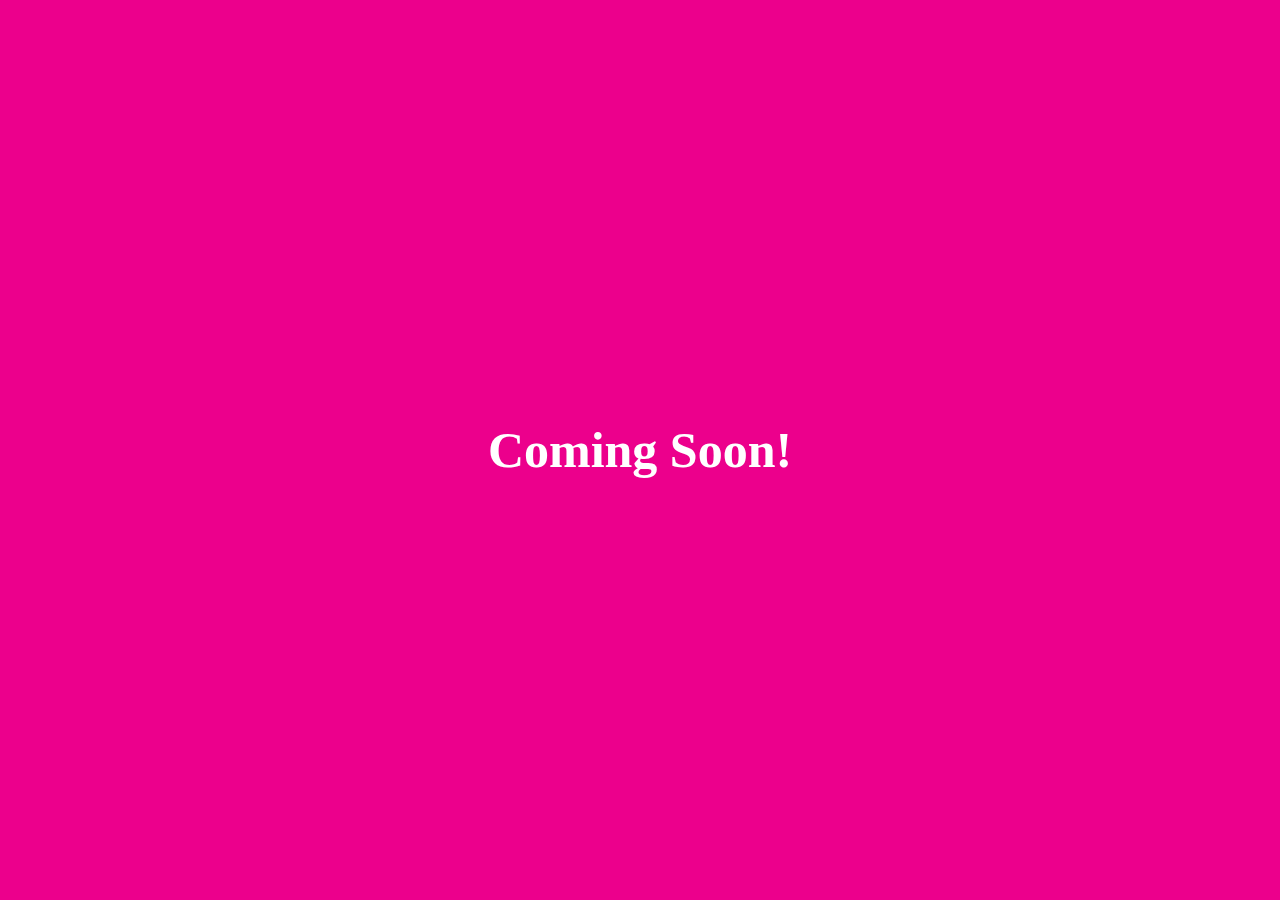
<file: index.html>
<!DOCTYPE html>
<html class="wide wow-animation" lang="en">
  <head>
    <!-- Site Title-->
    <title>Monginis Bihar</title>
    <meta name="format-detection" content="telephone=no">
    <meta name="viewport" content="width=device-width, height=device-height, initial-scale=1.0, maximum-scale=1.0, user-scalable=0">
    <meta http-equiv="X-UA-Compatible" content="IE=edge">
    <meta charset="utf-8">
    <link rel="icon" href="images/monginis/emblem.png" type="image/x-icon">
  </head>
  <body style="margin: 0">
    <div style=" height: 100vh; width: 100%; background-color: #ec008c; color: #fff; font-size: 50px; font-weight: bold; text-align: center; margin: auto; display: flex; padding: 0; "> 
      <p style="text-align: center; width: 100%; margin: auto;">Coming Soon!</p>
    </div>
    <!-- Javascript-->
  </body>
</html>
</file>
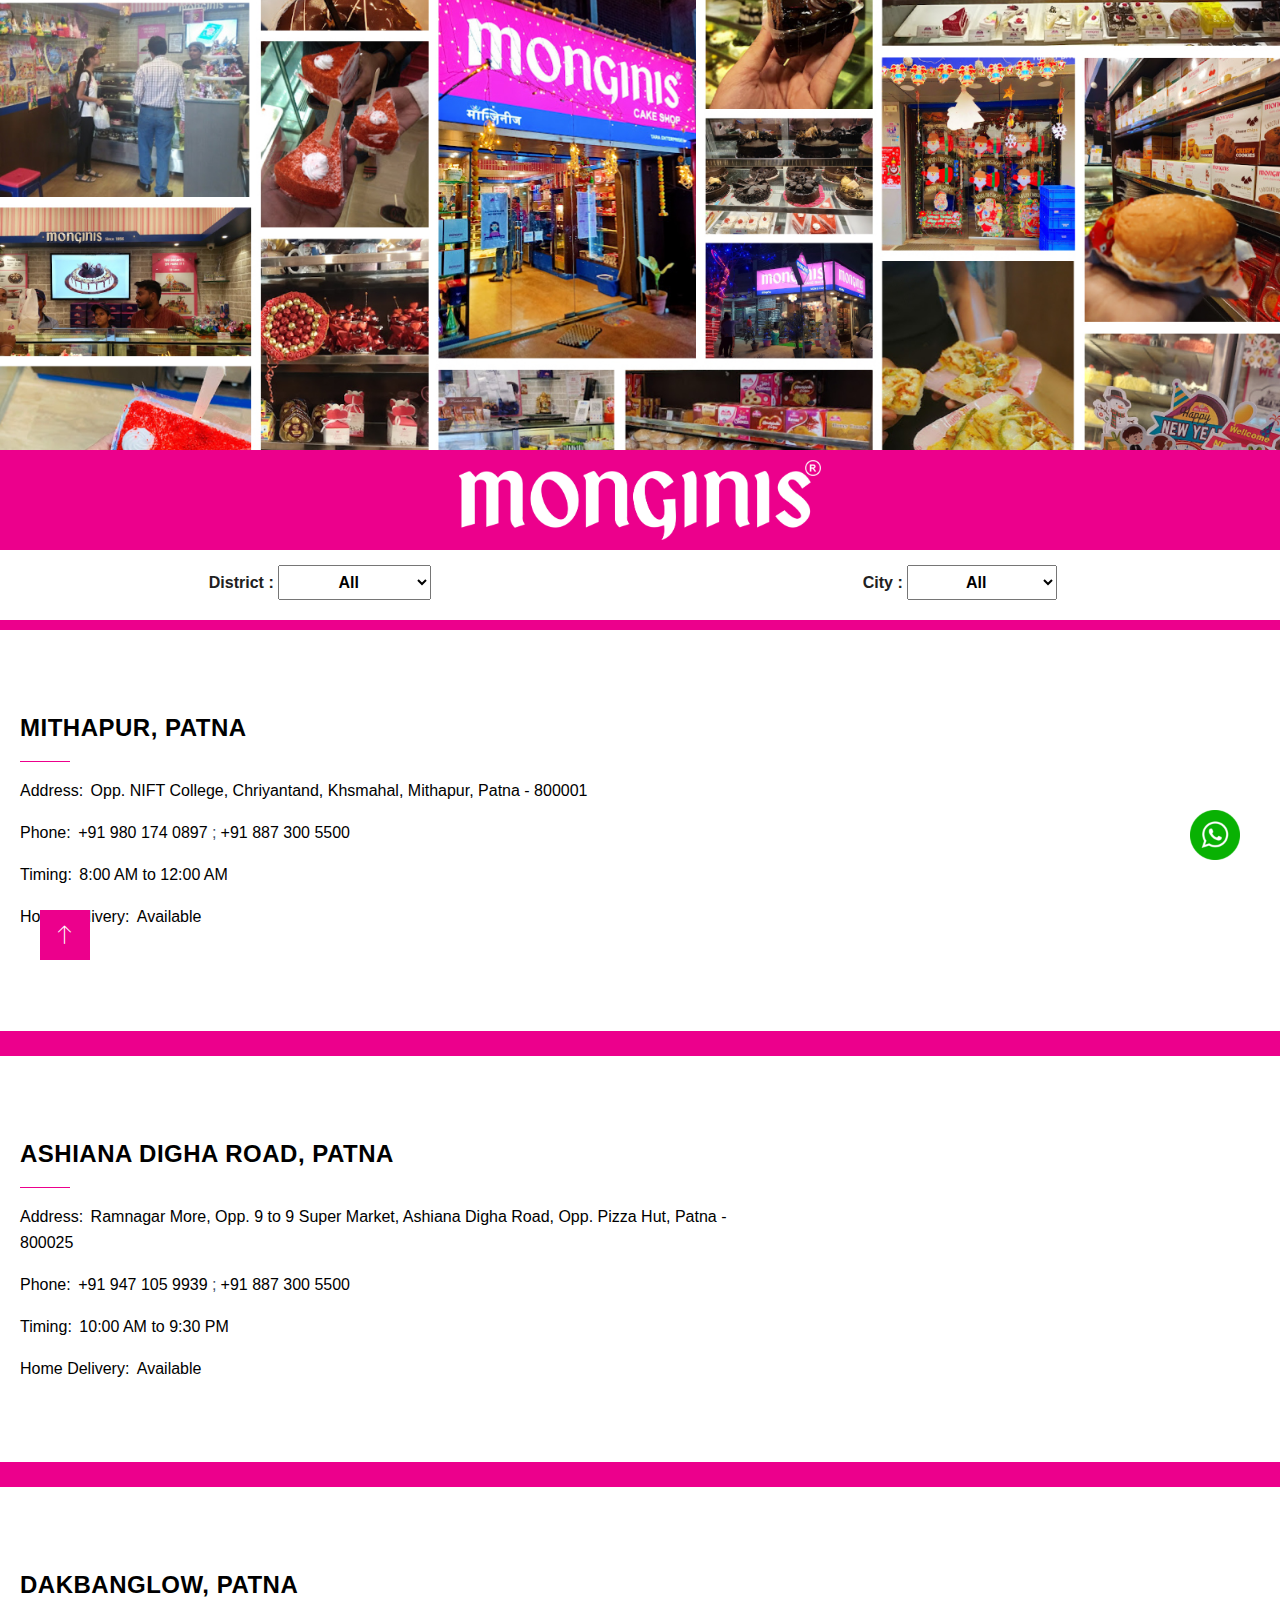
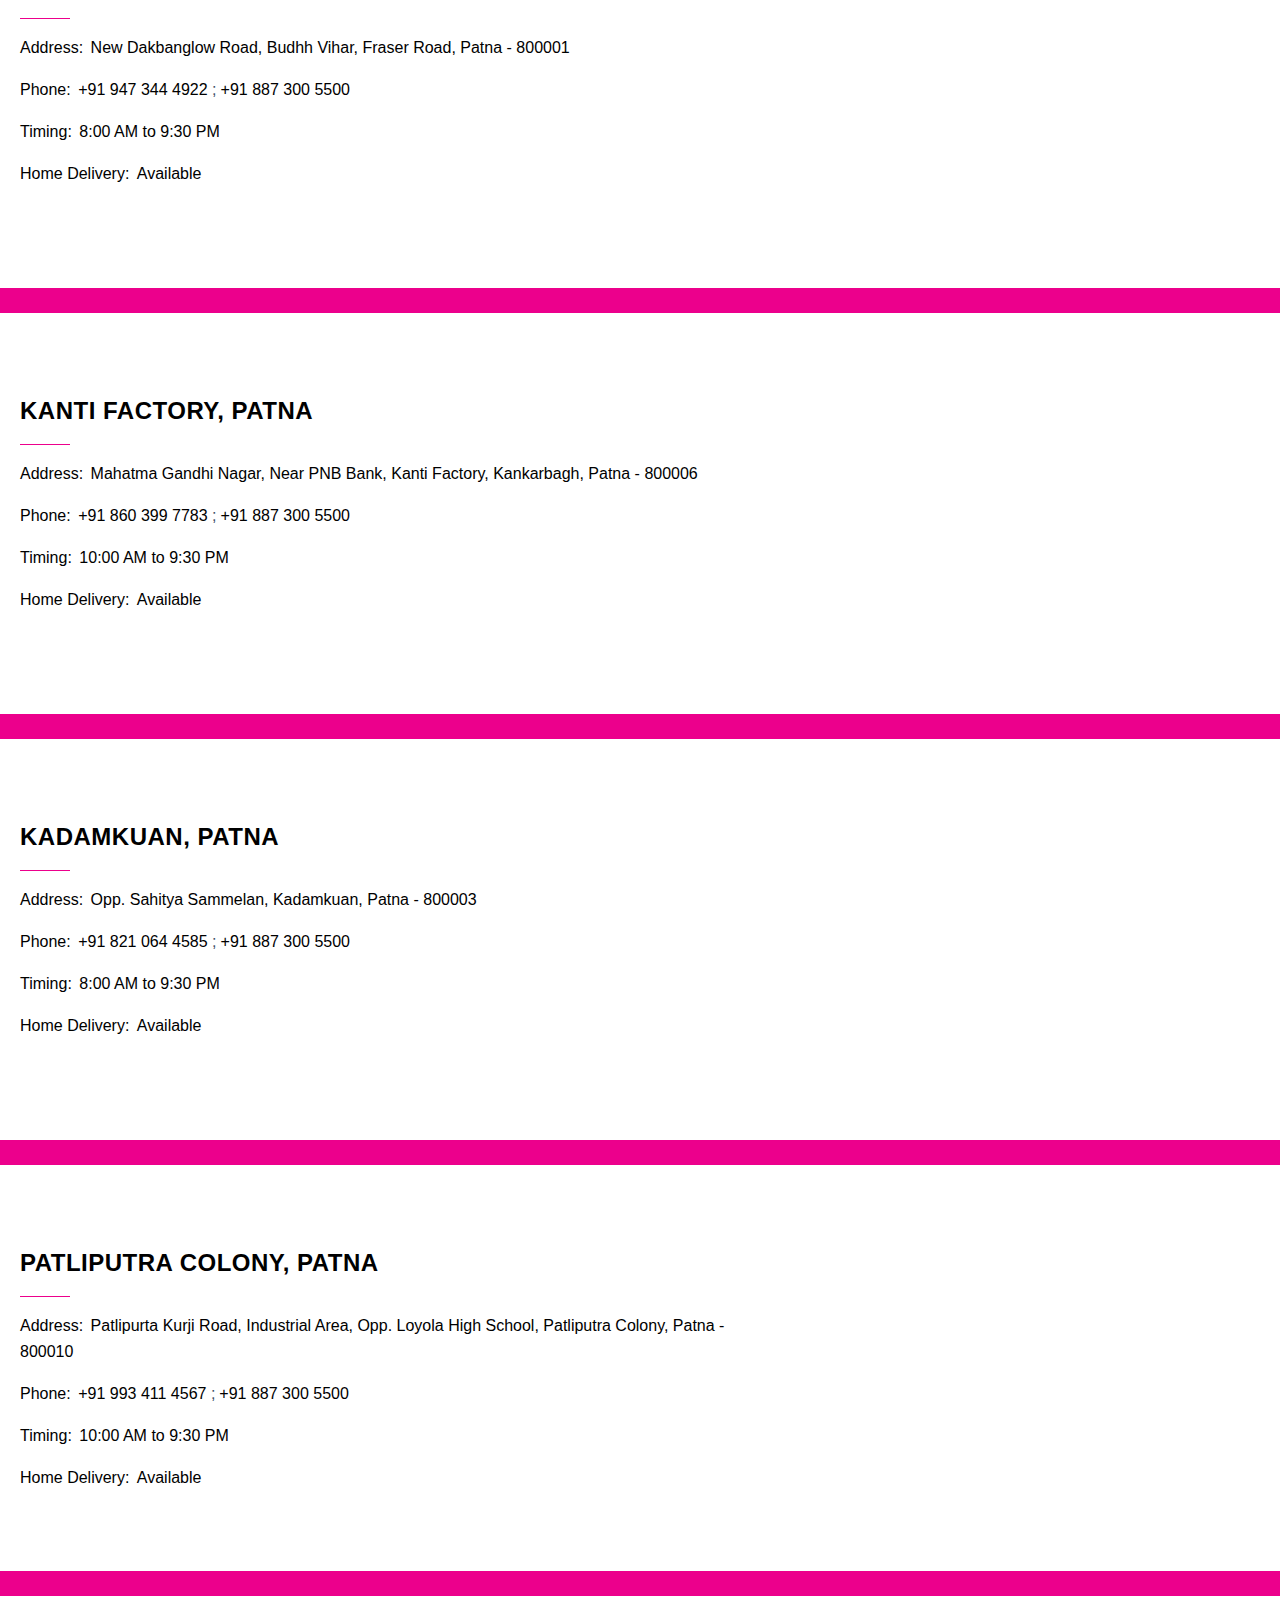
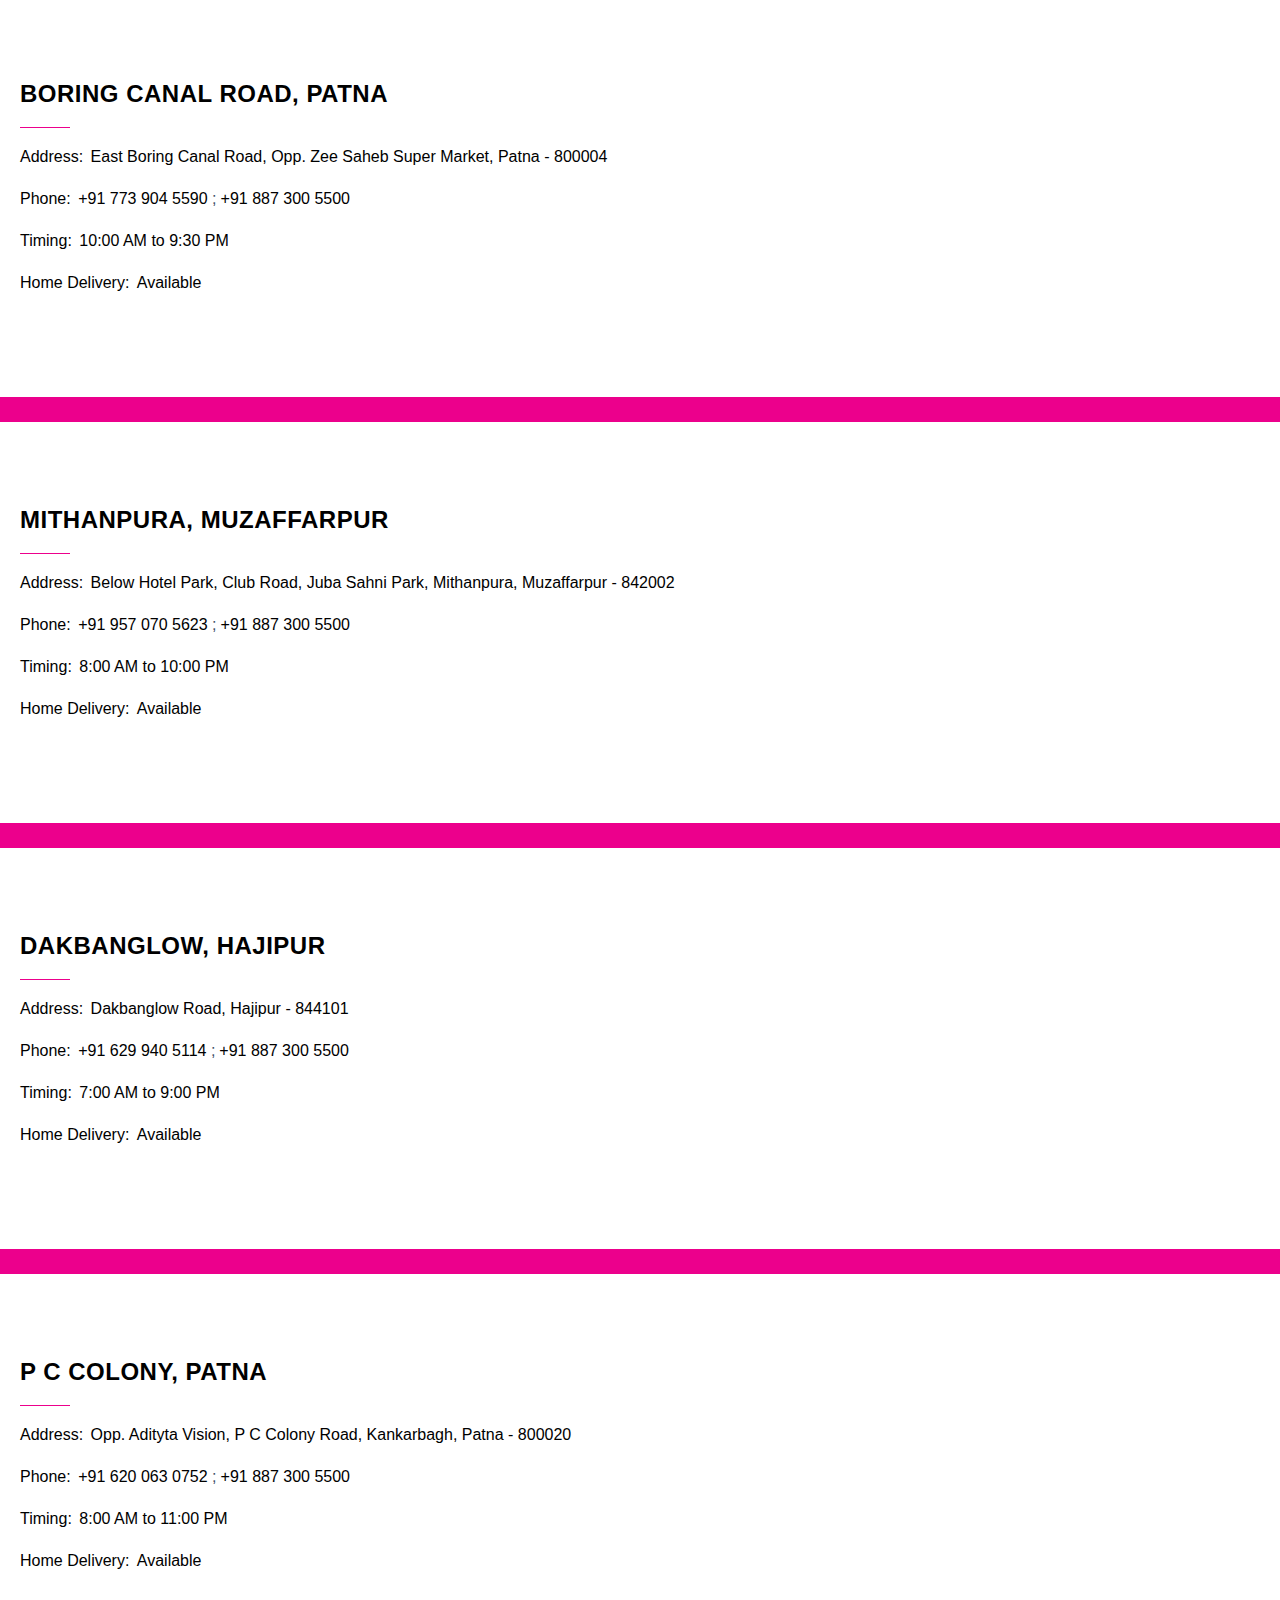
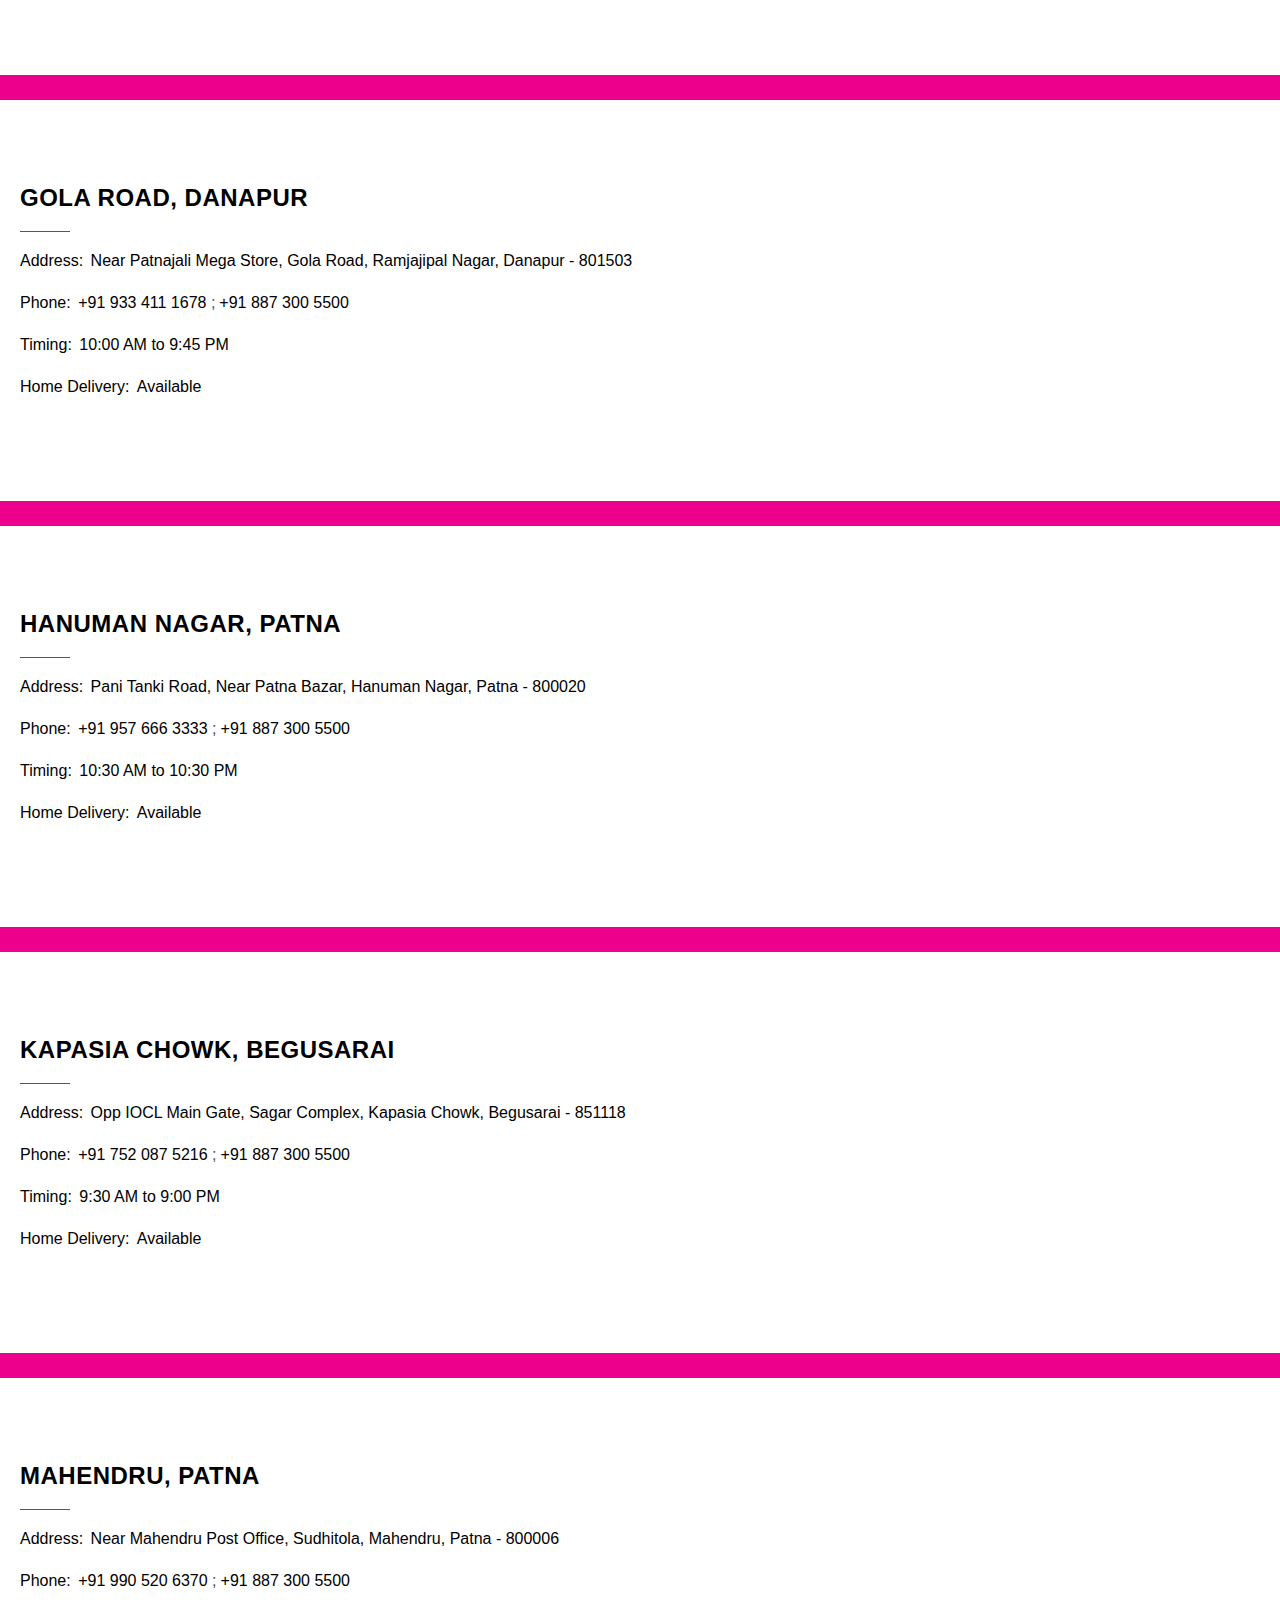
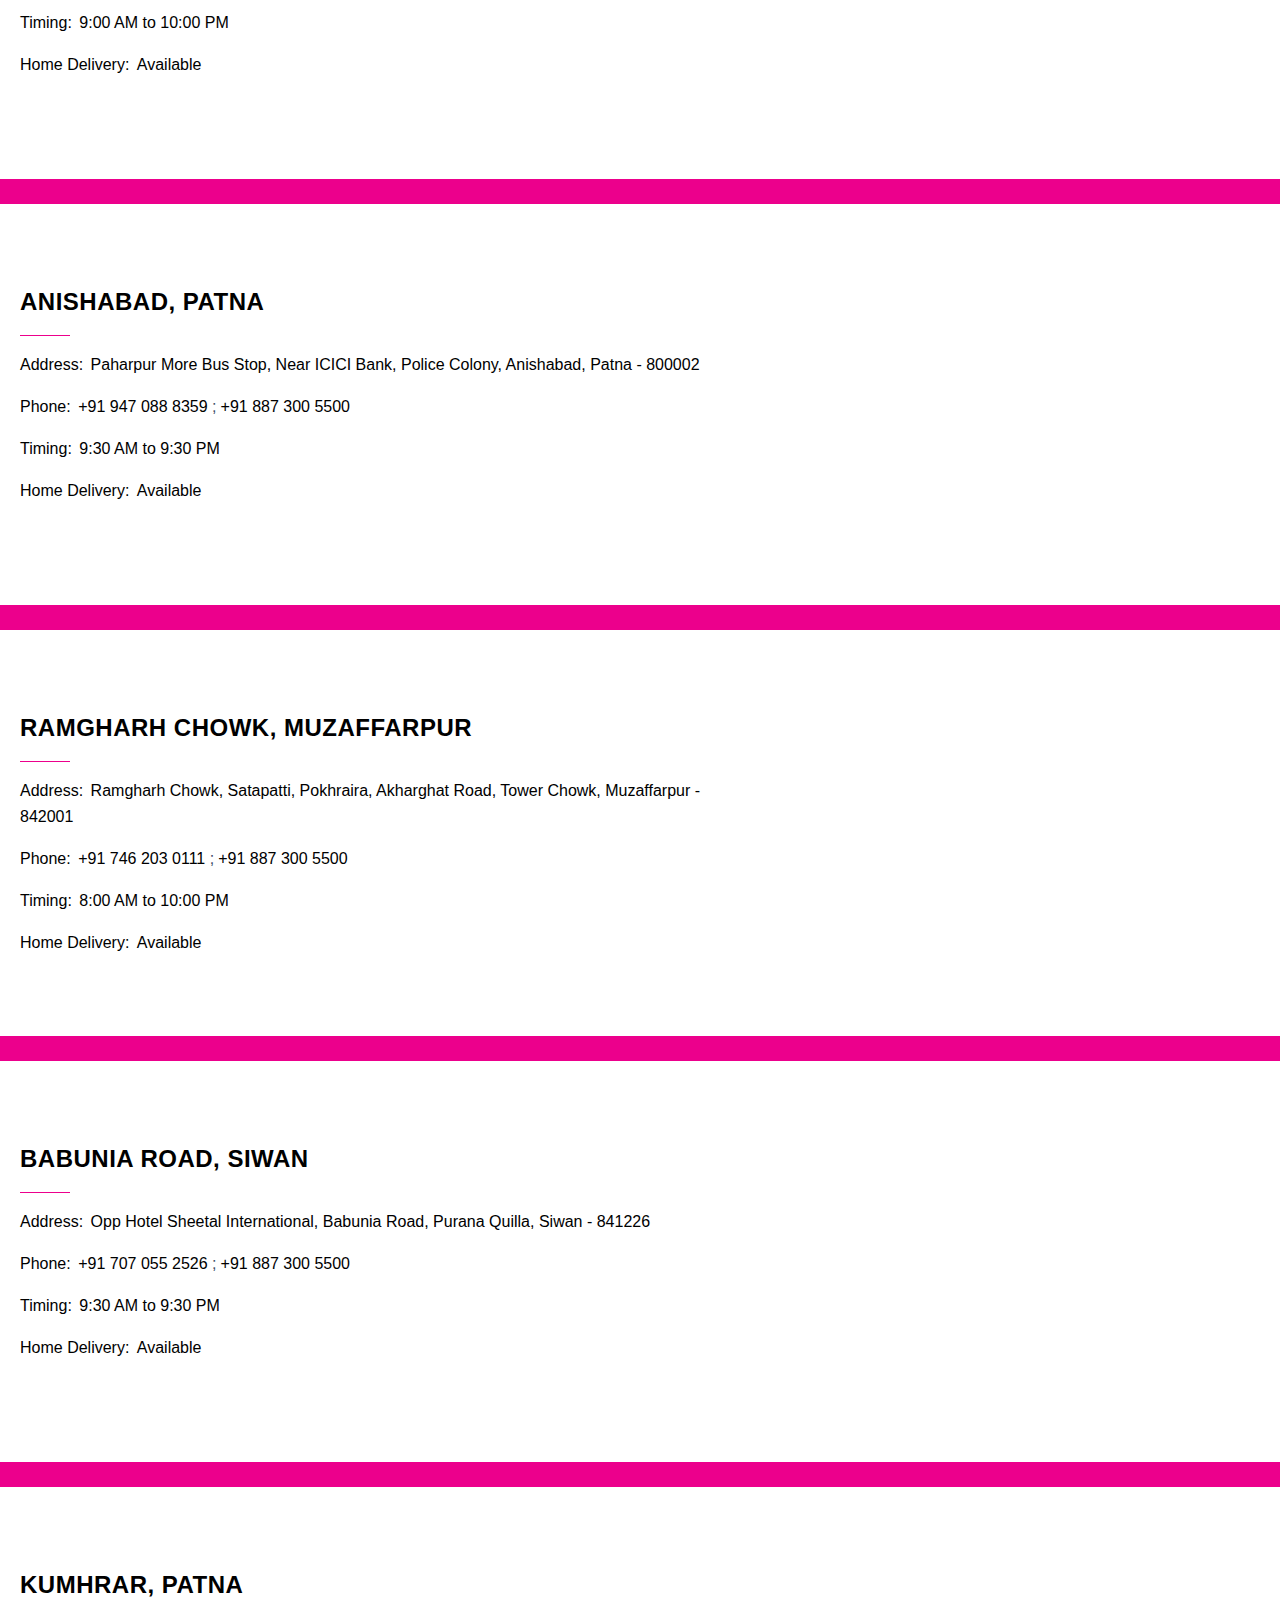
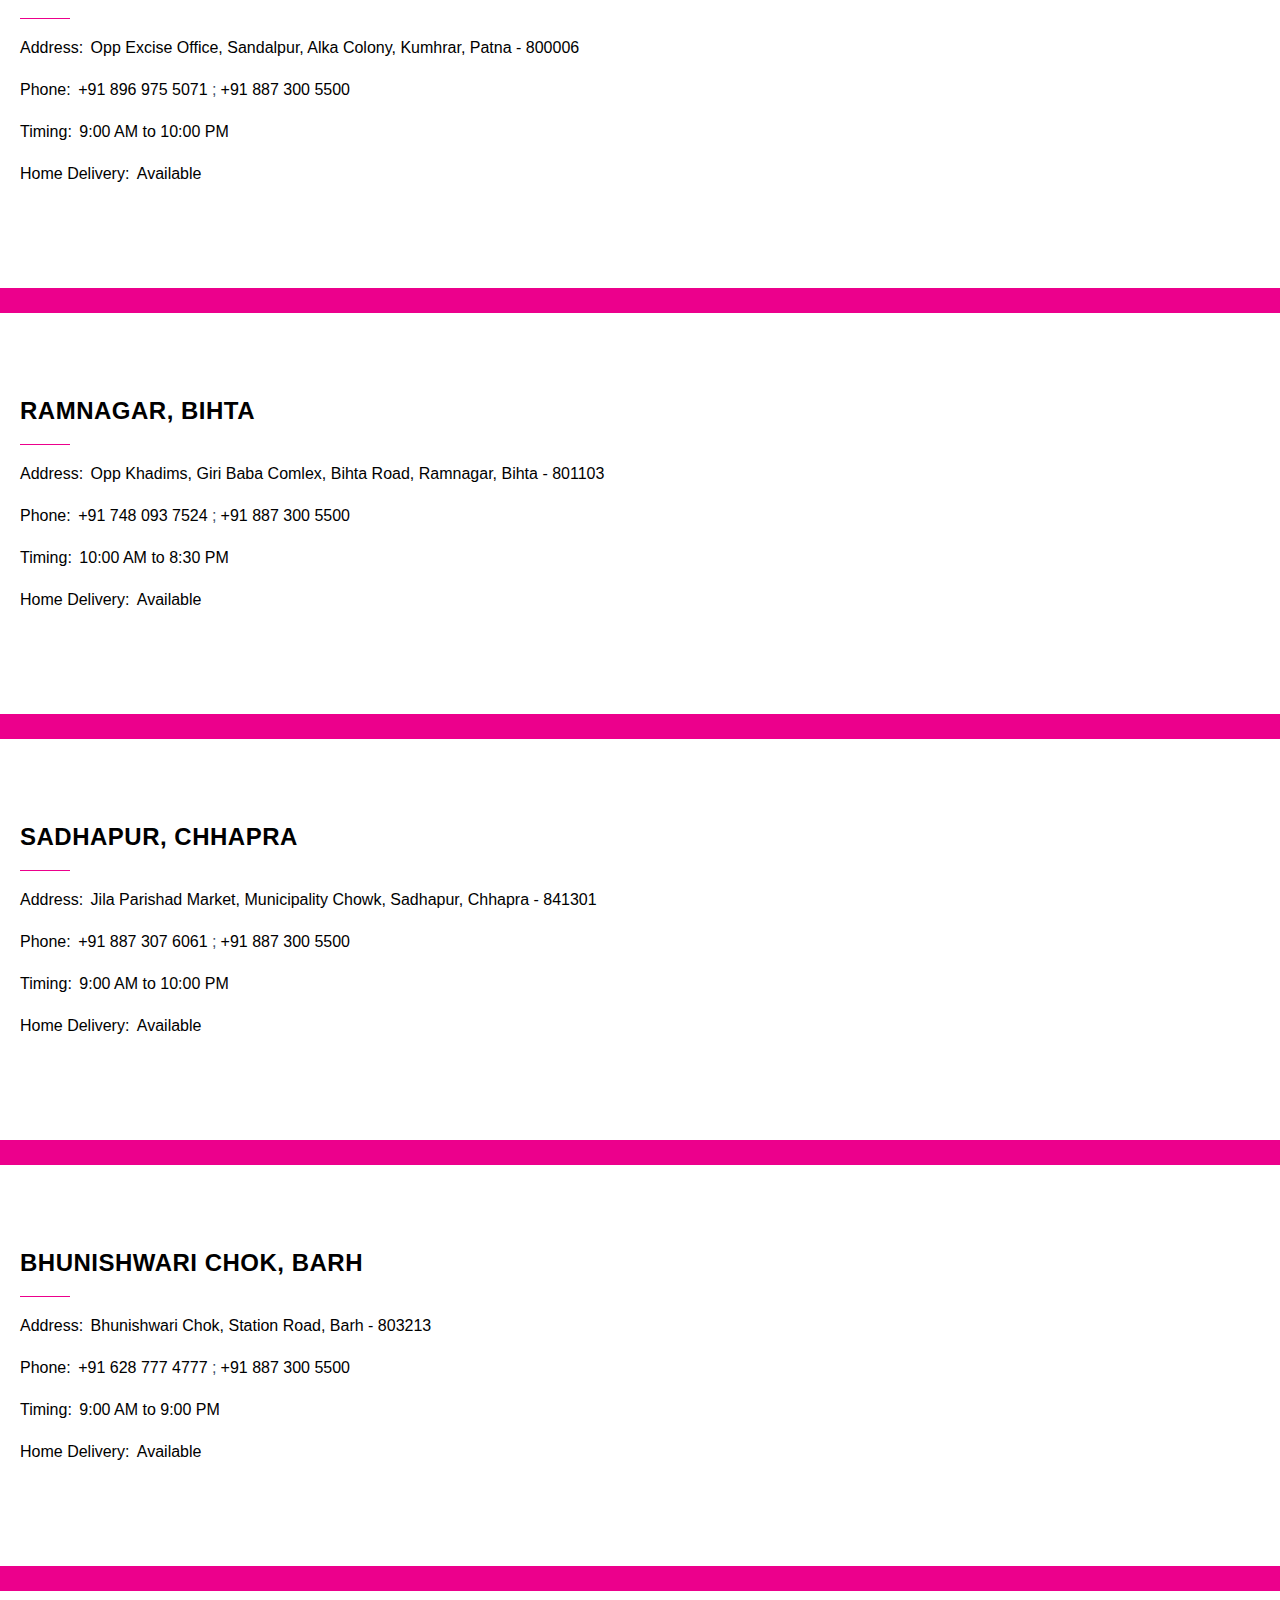
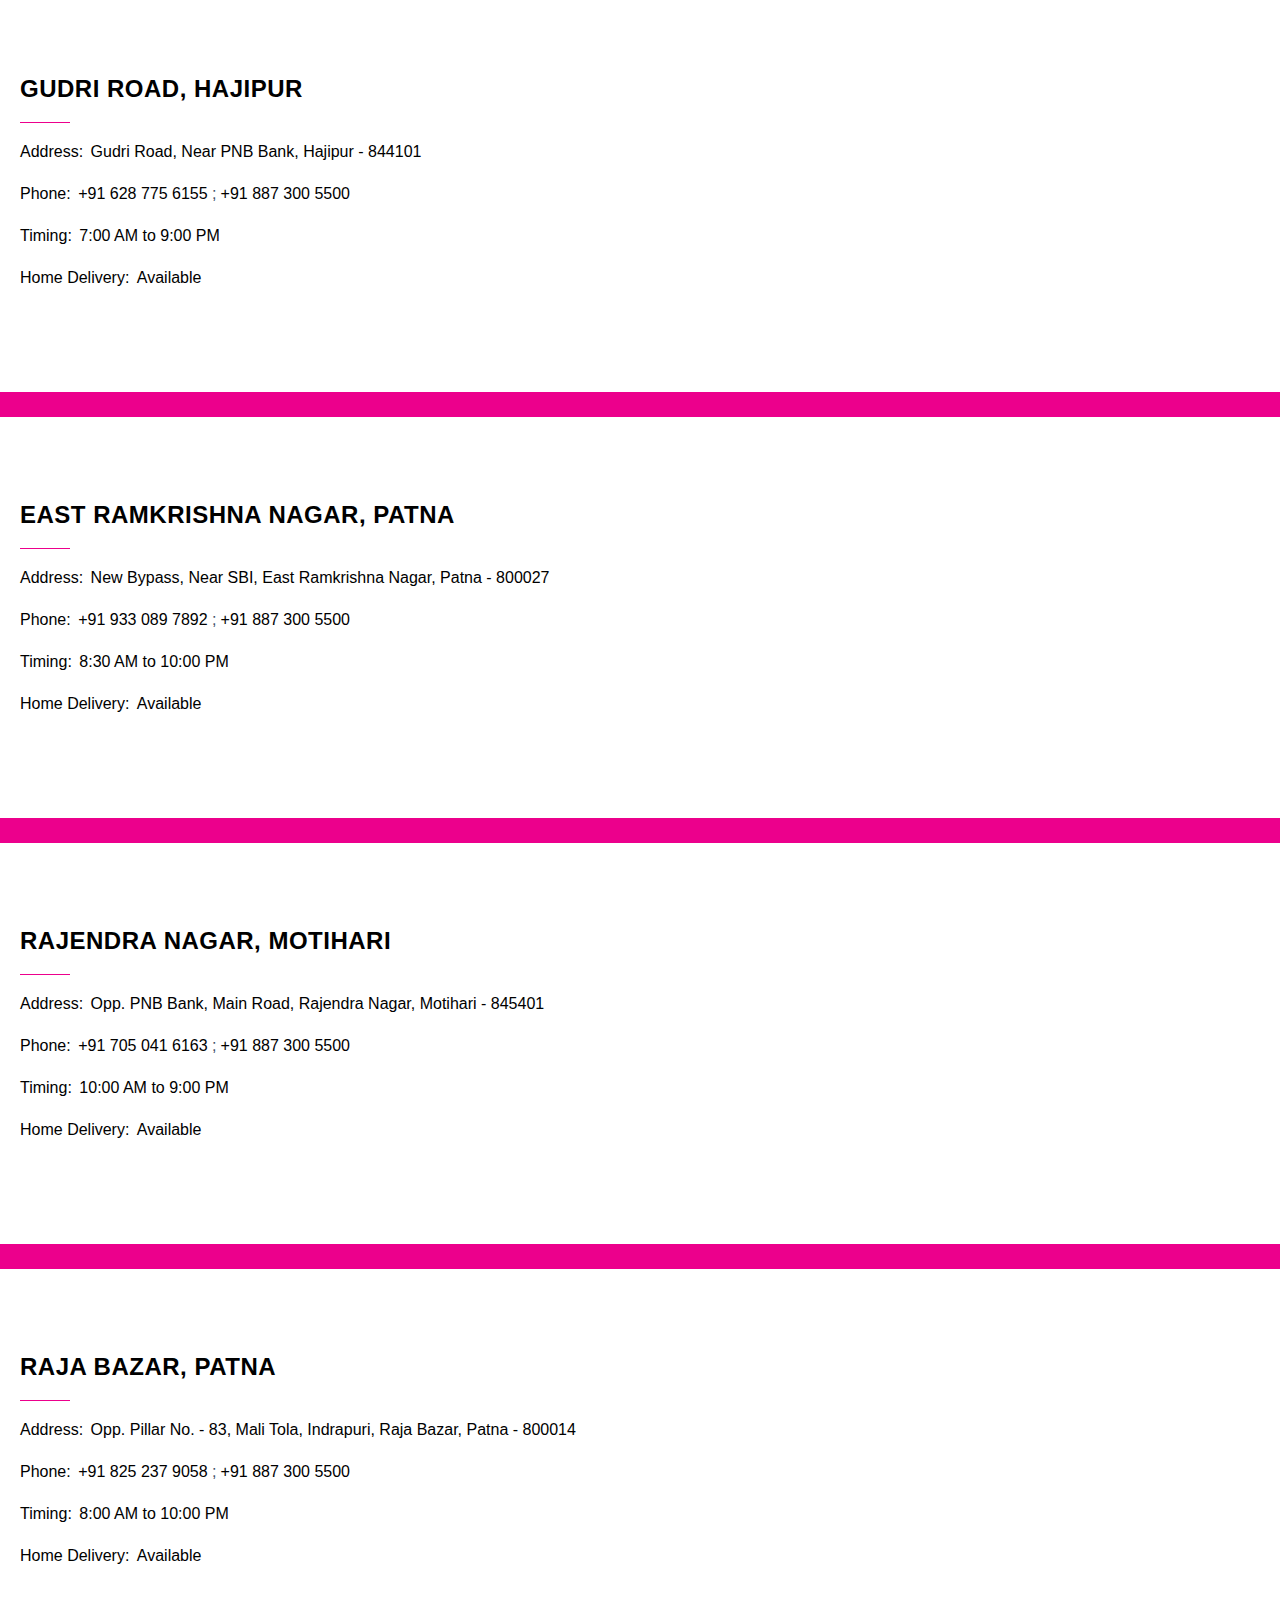
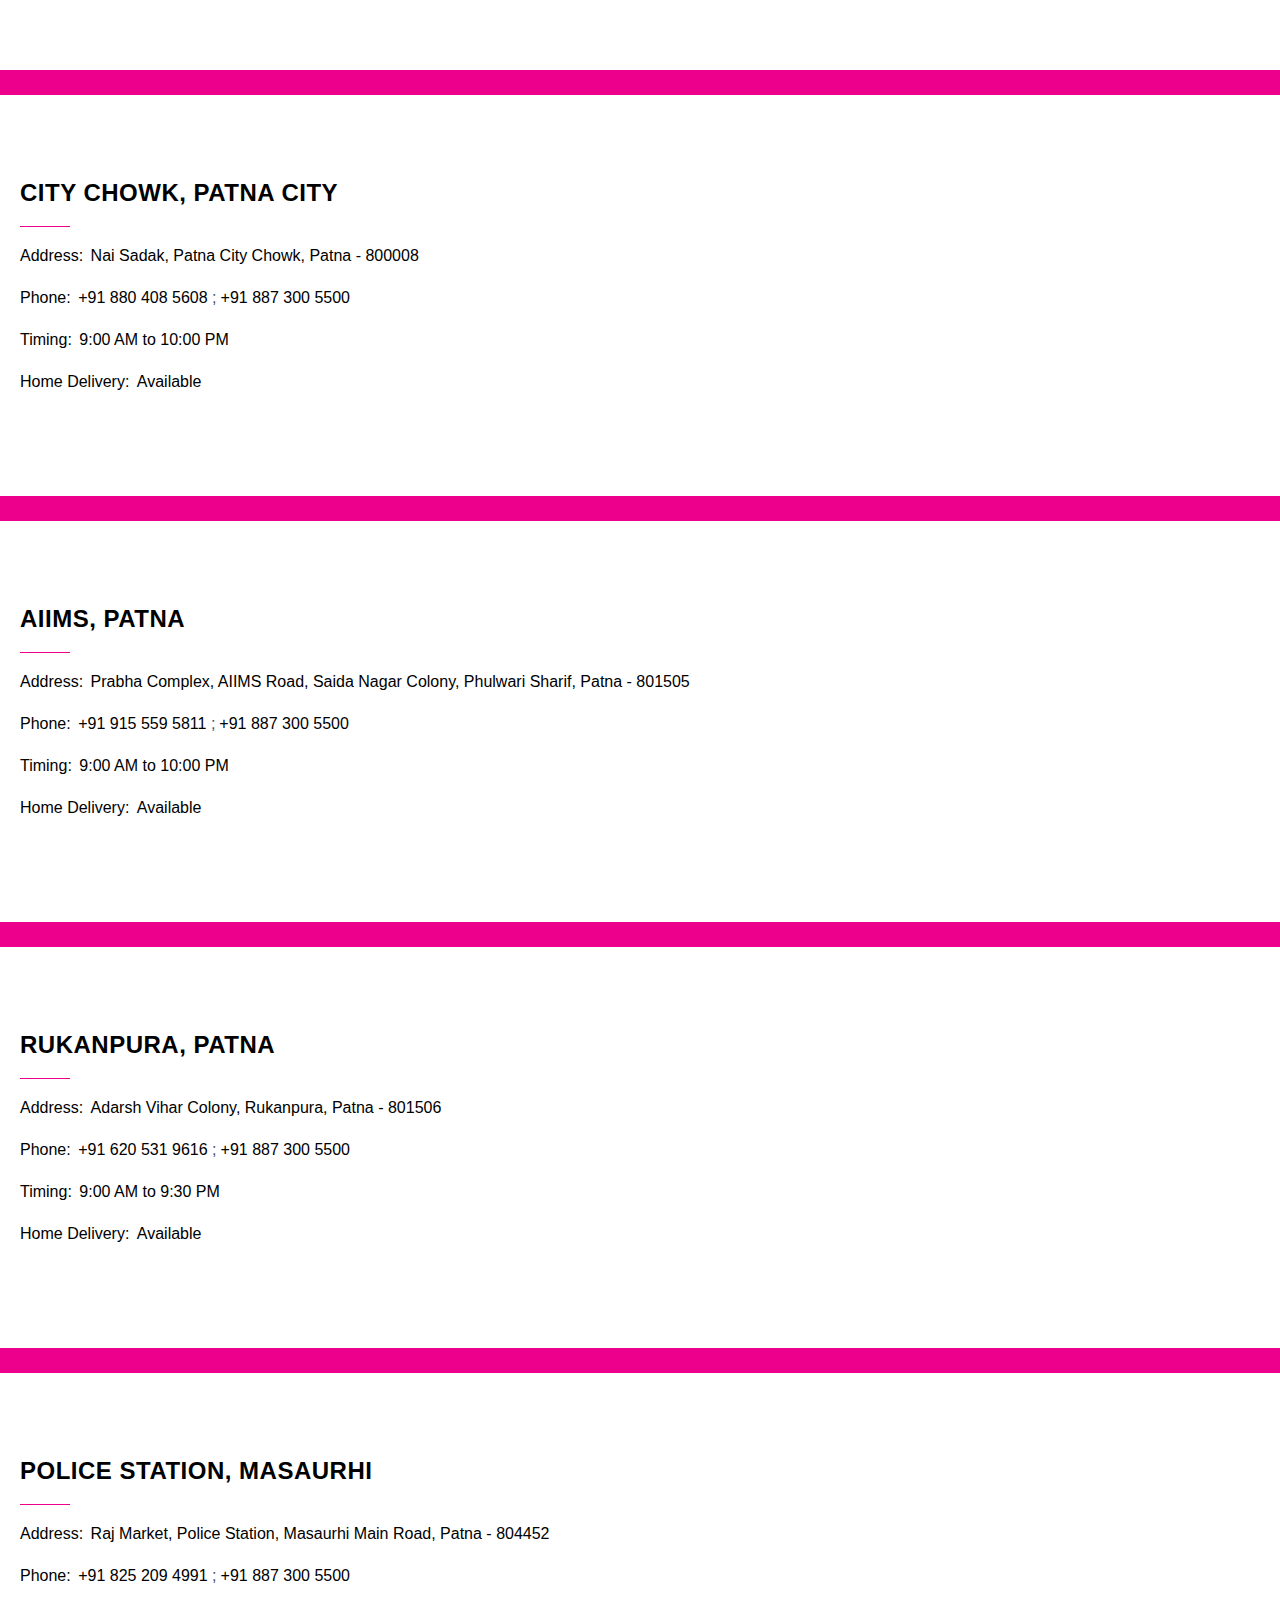
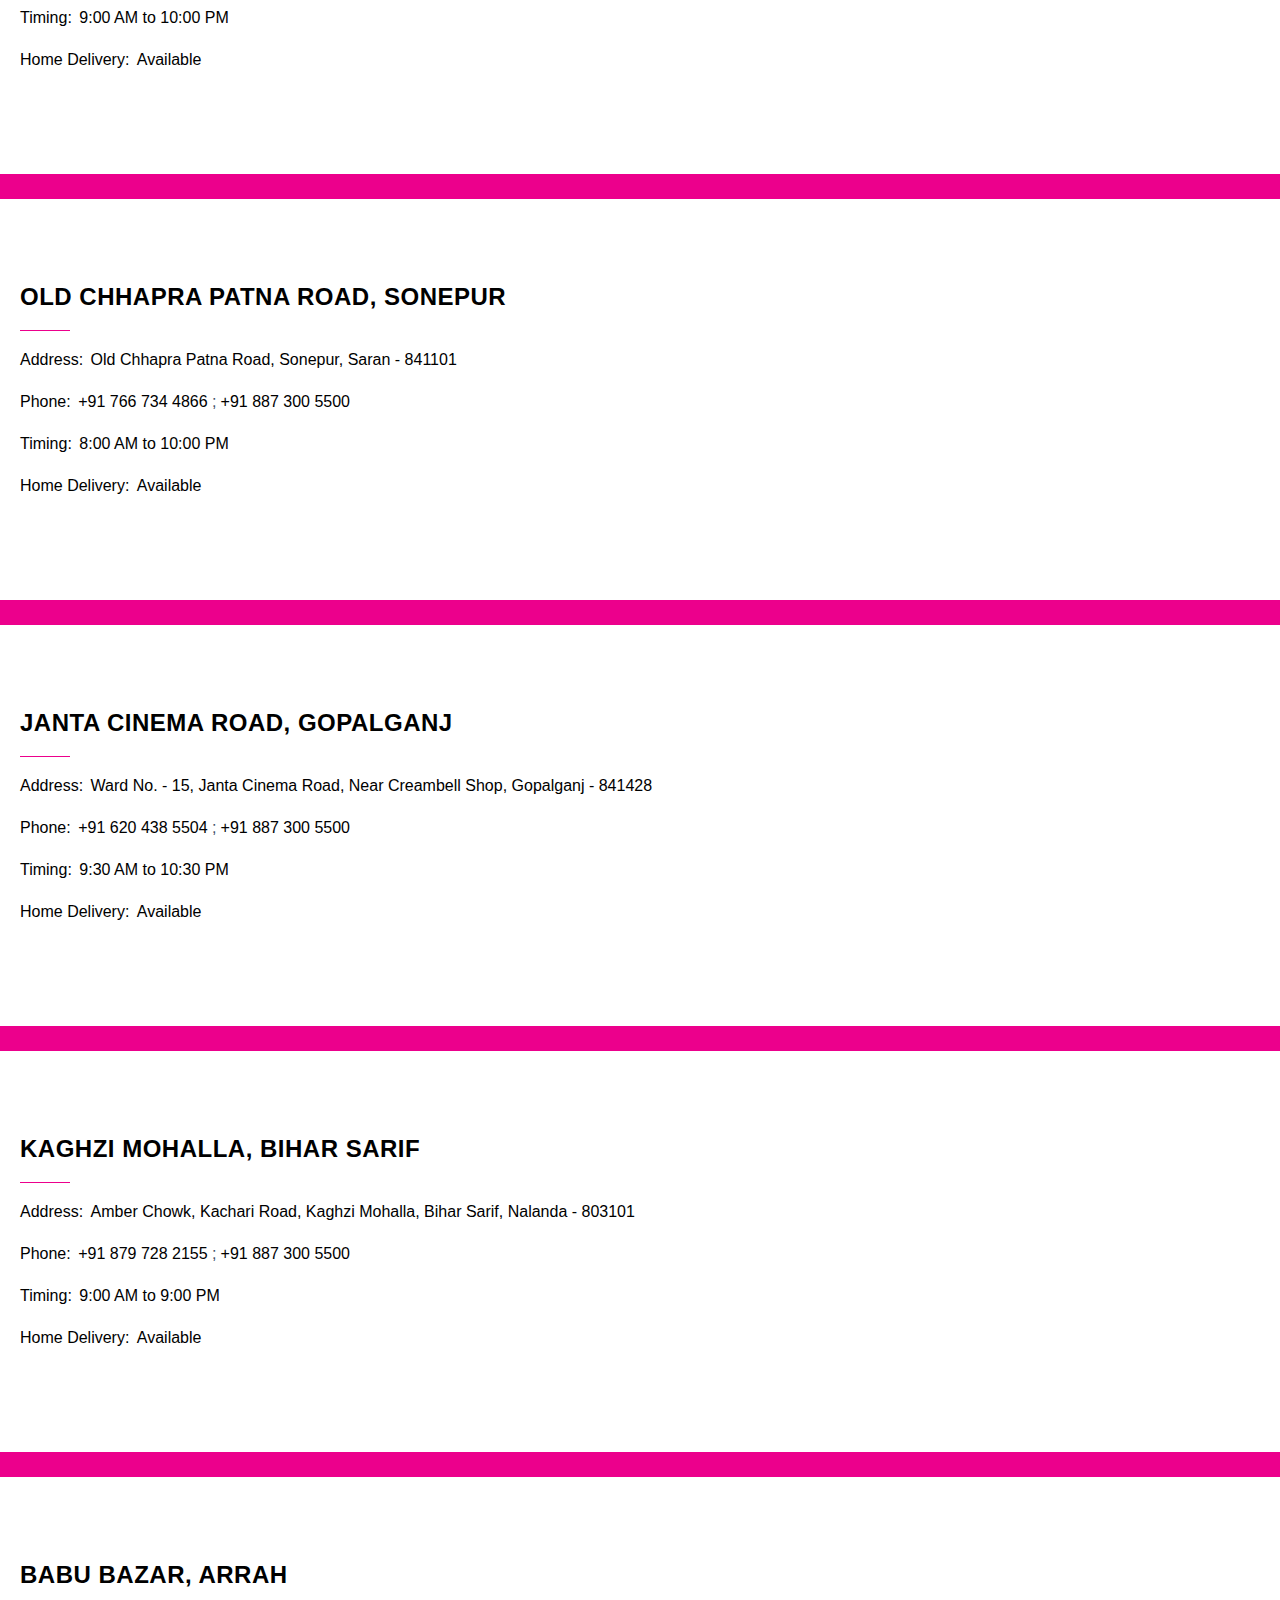
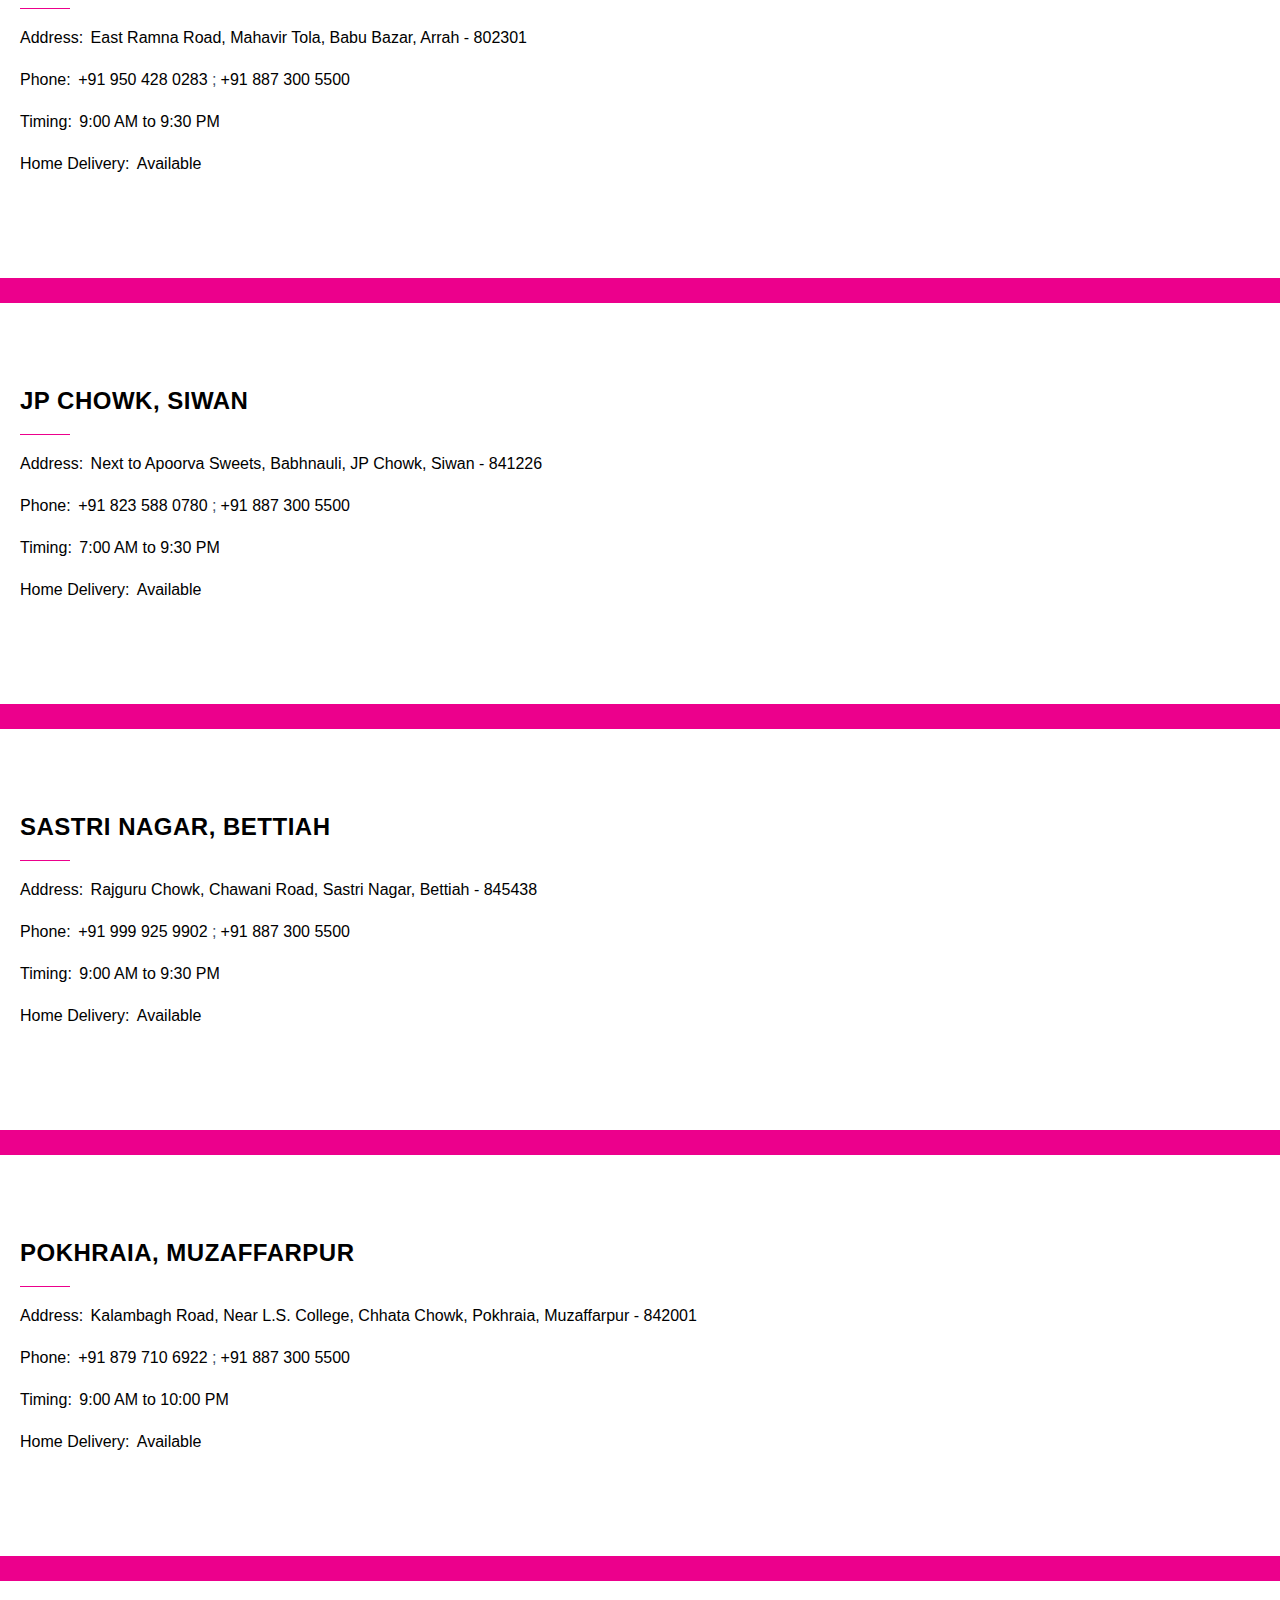
<file: store-locator.html>
<!DOCTYPE html>
<html class="wide wow-animation" lang="en">
  <head>
    <!-- Site Title-->
    <title>Monginis Bihar - Store Locator</title>
    <meta name="format-detection" content="telephone=no">
    <meta name="viewport" content="width=device-width, height=device-height, initial-scale=1.0, maximum-scale=1.0, user-scalable=0">
    <meta http-equiv="X-UA-Compatible" content="IE=edge">
    <meta charset="utf-8">
    <link rel="icon" href="images/monginis/emblem.png" type="image/x-icon">
    <!-- Stylesheets-->
    <link rel="stylesheet" href="css/bootstrap.min.css">
    <link rel="stylesheet" href="css/style.css">
    <link rel="stylesheet" href="css/fonts.css">
    <style>

    /*/ start count stats /*/

    #counter-stats {
      display: flex;
      justify-content: center;
      background: #80deea;
      padding-top: 50px;
      padding-bottom: 100px;
    }

    .stats {
      text-align: center;
      font-size: 35px;
      font-weight: 700;
    }

    .stats .fa {
      color: #19629b;
      font-size: 60px;
      margin-top: 50px;
    }

    .counting {
      color: #19629b;
    }

    #counter-stats h5 {
      color: #19629b;
    }

        .single-icon > i {
    font-size: 36px;
    color: #00abb6;
    }

    .single-special > h4 {
        font-size: 22px;
        color: #5b32b4;
    }

    .single-icon {
        margin-bottom: 25px;
    }

    .single-special > h4 {
        font-size: 22px;
        color: #1a496a;
        margin-bottom: 15px;
    }

    .single-special {
        padding: 40px;
        border-radius: 40px;
        -webkit-transition-duration: 800ms;
        -o-transition-duration: 800ms;
        transition-duration: 800ms;
        margin-bottom: 30px;
    }

    .single-special:hover {
        -webkit-box-shadow: 0 10px 90px rgba(0, 0, 0, 0.08);
                box-shadow: 0 10px 90px rgba(0, 0, 0, 0.08);
    }

    .single-special p {
        margin-bottom: 0;
    }

    .app_screenshots_slides {
        padding: 0 6%;
    }

    .app_screenshots_slides .single-shot {
        opacity: 0.7;
        -ms-filter: "progid:DXImageTransform.Microsoft.Alpha(Opacity=70)";
        -webkit-transform: scale(0.85);
        -ms-transform: scale(0.85);
        transform: scale(0.85);
        /*-webkit-box-shadow: 0 5px 10px rgba(0, 0, 0, 0.1);
        box-shadow: 0 5px 10px rgba(0, 0, 0, 0.1);*/
    }

    .app_screenshots_slides .center .single-shot {
        opacity: 1;
        -ms-filter: "progid:DXImageTransform.Microsoft.Alpha(Opacity=100)";
        -webkit-transform: scale(1);
        -ms-transform: scale(1);
        transform: scale(1);
        /*-webkit-box-shadow: 0 5px 10px rgba(0, 0, 0, 0.1);
        box-shadow: 0 5px 10px rgba(0, 0, 0, 0.1);*/
    }

    .app-screenshots-area .owl-dot {
        height: 11px;
        width: 11px;
        border: 2px solid #a49fba;
        border-radius: 50%;
        display: inline-block;
        margin: 0 6px;
        margin-top: 50px;
    }

    .app-screenshots-area .owl-dot.active {
        background-color: #1a496a;
        border: transparent;
    }

    .app-screenshots-area .owl-dots {
        height: 100%;
        width: 100%;
        text-align: center;
    }

    .row {
      display: -webkit-box;
      display: -ms-flexbox;
      display: flex;
      -ms-flex-wrap: wrap;
      flex-wrap: wrap; }


    .single-special:hover {
        
    }

    .single-special {
        background: #ffffff;
    }

    #typed1, .typed-heading h2, .typed-heading .typed-cursor {
        font-size: 48px !important;
    }

    @media (max-width: 500px) {
        #typed1, .typed-heading h2, .typed-heading .typed-cursor {
        font-size: 20px !important;
    }
    }

    @font-face {
      font-family: chawk;
      src : url(fonts/chawp.ttf);
    }

    #result-list li {
      display: none;
    }

    .contact-campus .heading-decorated::after {
      background-color: #ec008c !important;
    }

    .page a.icon-gray-darker {
      color: #ec008c !important;
    }

    .page .icon-primary {
      color: #ec008c !important;
    }

    .contact-campus a {
      color: #000 !important;
      cursor: pointer;
    }

    .contact-campus a:hover {
      font-weight: bold;
      color: #ec008c !important;
    }

    * Preloader
*/
.preloader {
  position: fixed;
  left: 0;
  top: 0;
  bottom: 0;
  right: 0;
  z-index: 9999999;
  display: flex;
  justify-content: center;
  align-items: center;
  padding: 20px;
  background: #fff;
  transition: .3s all ease;
}

.preloader.loaded {
  opacity: 0;
  visibility: hidden;
}

.preloader-body {
  text-align: center;
}

.preloader-body p {
  position: relative;
  right: -8px;
}

.cssload-container {
  text-align: center;
}

.cssload-container * + p {
  margin-top: 0;
}

.cssload-container .dots {
  filter: url(#gooeyness);
  padding: 30px;
}

.cssload-container .dot {
  background: #ec008c;
  border-radius: 50%;
  display: inline-block;
  margin-right: 20px;
  width: 32px;
  height: 32px;
}

.cssload-container .dot:first-child {
  animation: FirstDot 3s infinite;
}

.cssload-container .dot:nth-child(2) {
  animation: SecondDot 3s infinite;
}

.cssload-container .dot:nth-child(3) {
  animation: ThirdDot 3s infinite;
}

.cssload-container .dot:nth-child(4) {
  animation: FourthDot 3s infinite;
}

.cssload-container .dot:nth-child(5) {
  animation: FifthDot 3s infinite;
}

.filter {
  position: absolute;
  visibility: hidden;
}

@keyframes FirstDot {
  0% {
    transform: scale(1) translateX(0);
  }
  25% {
    transform: scale(2) translateX(0);
  }
  50% {
    transform: scale(1) translateX(0);
  }
  83% {
    transform: scale(1) translateX(240px);
  }
  100% {
    transform: scale(1) translateX(0);
  }
}

@keyframes SecondDot {
  0% {
    transform: translateX(0px);
  }
  27% {
    transform: translateX(-40px);
  }
  50% {
    transform: translateX(0px);
  }
  81% {
    transform: translateX(180px);
  }
  100% {
    transform: translateX(0);
  }
}

@keyframes ThirdDot {
  0% {
    transform: translateX(0px);
  }
  29% {
    transform: translateX(-100px);
  }
  50% {
    transform: translateX(0px);
  }
  79% {
    transform: translateX(120px);
  }
  100% {
    transform: translateX(0);
  }
}

@keyframes FourthDot {
  0% {
    transform: translateX(0px);
  }
  31% {
    transform: translateX(-160px);
  }
  50% {
    transform: translateX(0px);
  }
  77% {
    transform: translateX(60px);
  }
  100% {
    transform: translateX(0);
  }
}

@keyframes FifthDot {
  0% {
    transform: scale(1) translateX(0);
  }
  33% {
    transform: scale(1) translateX(-220px);
  }
  50% {
    transform: scale(1) translateX(0);
  }
  75% {
    transform: scale(2.5) translateX(0);
  }
  100% {
    transform: scale(1) translateX(0);
  }
}

.ui-to-top, .ui-to-top:active, .ui-to-top:focus {
  background-color: #ec008c !important;
}

    </style>
  </head>
  <body>
    <div class="preloader">
      <div class="cssload-container">
        <svg class="filter" version="1.1">
          <defs>
            <filter id="gooeyness">
              <fegaussianblur in="SourceGraphic" stddeviation="10" result="blur"></fegaussianblur>
              <fecolormatrix in="blur" values="1 0 0 0 0  0 1 0 0 0  0 0 1 0 0  0 0 0 20 -10" result="gooeyness"></fecolormatrix>
              <fecomposite in="SourceGraphic" in2="gooeyness" operator="atop"></fecomposite>
            </filter>
          </defs>
        </svg>
        <div class="dots">
          <div class="dot mainDot"></div>
          <div class="dot"></div>
          <div class="dot"></div>
          <div class="dot"></div>
          <div class="dot"></div>
        </div>
        <p>Loading...</p>
      </div>
    </div>
    <!-- Page-->
    <div class="page">
      <div class="whatsapp">
        <a href="https://wa.me/918873005500" target="_blank">
            <img src="images/whatsapp.png" alt="Whatsapp Monginis" height="50px" style="height: 50px">
        </a>
      </div>
      <section  style="background: url(images/monginis/bg.jpg); background-position: center; background-size: cover; height: 50vh;" >
      </section>
      <section class="contact-campus">
        <div style="height: 100px; background-color: #ec008c">
          <img src="images/monginis/logo.png" style="height: 100%;padding: 10px; margin: auto; display: flex !important;">
        </div>
        <div class="row" style="padding: 5px 0 10px 0; margin: 0 !important">
          <div class="col-lg-6" style="text-align: center; padding: 10px 0 10px 0;">
            <label for="first-dropdown" style="font-weight: bold;">District : </label>
            <select id="first-dropdown" style="min-width: 150px; text-align: center; font-weight: bold; height: 35px;">
              <option value="all">All</option>
              <option value="Patna">Patna</option>
              <option value="Muzaffarpur">Muzaffarpur</option>
              <option value="Darbhanga">Darbhanga</option>
              <option value="Vaishali">Vaishali</option>
              <option value="Saran">Saran</option>
              <option value="Siwan">Siwan</option>
              <option value="Gopalganj">Gopalganj</option>
              <option value="East-Champaran">East Champaran</option>
              <option value="Sitamarhi">Sitamarhi</option>
              <option value="Darbhanga">Darbhanga</option>
              <option value="Madhubani">Madhubani</option>
              <option value="Bhojpur">Bhojpur</option>
              <option value="Jehanabad">Jehanabad</option>
              <option value="Gaya">Gaya</option>
              <option value="Nalanda">Nalanda</option>
              <option value="Nawada">Nawada</option>
              <option value="Begusarai">Begusarai</option>
              <option value="Jamui">Jamui</option>
              <option value="West-Champaran">West Champaran</option>
            </select>
          </div>
          <div class="col-lg-6" style="text-align: center; padding: 10px 0 10px 0;">
            <label for="second-dropdown" style="font-weight: bold;">City : </label>
            <select id="second-dropdown" style="min-width: 150px; text-align: center; font-weight: bold; height: 35px;">
              <option value="all">All</option>
              <!-- Options will be dynamically populated based on the selection in the first dropdown -->
            </select>
          </div>
        </div>
        <div style="height: 10px; background-color: #ec008c"></div>
        <div class="item Patna Patna1">
          <div class="row" style="margin: 0 !important">
              <div class="col-lg-7" style="padding: 80px 20px; background-color: #fff; color: #000 !important;">
                <h4 class="heading-decorated" style="color: #000">Mithapur, Patna</h4>
                  <ul class="list-xs">
                    <li>
                      <dl class="list-terms-minimal">
                        <dt>Address</dt>
                        <dd>Opp. NIFT College, Chriyantand, Khsmahal, Mithapur, Patna - 800001
                        </dd>
                      </dl>
                    </li>
                    <li>
                      <dl class="list-terms-minimal">
                        <dt>Phone</dt>
                        <dd>
                          <ul class="list-semicolon">
                            <li><a href="tel:+919801740897">+91 980 174 0897</a></li>
                            <li><a href="tel:+918873005500">+91 887 300 5500</a></li>
                          </ul>
                        </dd>
                      </dl>
                    </li>
                    <li>
                      <dl class="list-terms-minimal">
                        <dt>Timing</dt>
                        <dd>8:00 AM to 12:00 AM</dd>
                      </dl>
                    </li>
                    <li>
                      <dl class="list-terms-minimal">
                        <dt>Home Delivery</dt>
                        <dd>Available</dd>
                      </dl>
                    </li>
                  </ul>
              </div>
              <div class="col-lg-5" style="padding: 0 !important; margin-bottom: -7px !important;">
                <iframe src="https://www.google.com/maps/embed?pb=!1m18!1m12!1m3!1d3598.267631117214!2d85.1371192!3d25.5960216!2m3!1f0!2f0!3f0!3m2!1i1024!2i768!4f13.1!3m3!1m2!1s0x39ed586f8e5bb9f9%3A0x5aa29273ed9df9e1!2sMonginis%20Cake%20Shop!5e0!3m2!1sen!2sin!4v1687593793115!5m2!1sen!2sin" width="100%" height="400" style="border:0;" allowfullscreen="" loading="lazy"></iframe>
              </div>
          </div>
          <div style="height: 25px; background-color: #ec008c"></div>
        </div>
        <div class="item Patna Patna1">
          <div class="row" style="margin: 0 !important">
              <div class="col-lg-7" style="padding: 80px 20px; background-color: #fff; color: #000 !important;">
                <h4 class="heading-decorated" style="color: #000">Ashiana Digha Road, Patna</h4>
                  <ul class="list-xs">
                    <li>
                      <dl class="list-terms-minimal">
                        <dt>Address</dt>
                        <dd>Ramnagar More, Opp. 9 to 9 Super Market, Ashiana Digha Road, Opp. Pizza Hut, Patna - 800025
                        </dd>
                      </dl>
                    </li>
                    <li>
                      <dl class="list-terms-minimal">
                        <dt>Phone</dt>
                        <dd>
                          <ul class="list-semicolon">
                            <li><a href="tel:+919471059939">+91 947 105 9939</a></li>
                            <li><a href="tel:+918873005500">+91 887 300 5500</a></li>
                          </ul>
                        </dd>
                      </dl>
                    </li>
                    <li>
                      <dl class="list-terms-minimal">
                        <dt>Timing</dt>
                        <dd>10:00 AM to 9:30 PM</dd>
                      </dl>
                    </li>
                    <li>
                      <dl class="list-terms-minimal">
                        <dt>Home Delivery</dt>
                        <dd>Available</dd>
                      </dl>
                    </li>
                  </ul>
              </div>
              <div class="col-lg-5" style="padding: 0 !important; margin-bottom: -7px !important;">
                <iframe src="https://www.google.com/maps/embed?pb=!1m18!1m12!1m3!1d3597.6819171372877!2d85.0820892!3d25.615483899999997!2m3!1f0!2f0!3f0!3m2!1i1024!2i768!4f13.1!3m3!1m2!1s0x39ed57bccbf076cf%3A0xaaa69f5fe77f233c!2sMonginis%20Cake%20Shop!5e0!3m2!1sen!2sin!4v1687602671313!5m2!1sen!2sin" width="100%" height="400" style="border:0;" allowfullscreen="" loading="lazy"></iframe>
              </div>
          </div>
          <div style="height: 25px; background-color: #ec008c"></div>
        </div>
        <div class="item Patna Patna1">
          <div class="row" style="margin: 0 !important">
              <div class="col-lg-7" style="padding: 80px 20px; background-color: #fff; color: #000 !important;">
                <h4 class="heading-decorated" style="color: #000">Dakbanglow, Patna</h4>
                  <ul class="list-xs">
                    <li>
                      <dl class="list-terms-minimal">
                        <dt>Address</dt>
                        <dd>New Dakbanglow Road, Budhh Vihar, Fraser Road, Patna - 800001
                        </dd>
                      </dl>
                    </li>
                    <li>
                      <dl class="list-terms-minimal">
                        <dt>Phone</dt>
                        <dd>
                          <ul class="list-semicolon">
                            <li><a href="tel:+919473444922">+91 947 344 4922</a></li>
                            <li><a href="tel:+918873005500">+91 887 300 5500</a></li>
                          </ul>
                        </dd>
                      </dl>
                    </li>
                    <li>
                      <dl class="list-terms-minimal">
                        <dt>Timing</dt>
                        <dd>8:00 AM to 9:30 PM</dd>
                      </dl>
                    </li>
                    <li>
                      <dl class="list-terms-minimal">
                        <dt>Home Delivery</dt>
                        <dd>Available</dd>
                      </dl>
                    </li>
                  </ul>
              </div>
              <div class="col-lg-5" style="padding: 0 !important; margin-bottom: -7px !important;">
                <iframe src="https://www.google.com/maps/embed?pb=!1m18!1m12!1m3!1d3597.855363610809!2d85.1381682!3d25.609721999999998!2m3!1f0!2f0!3f0!3m2!1i1024!2i768!4f13.1!3m3!1m2!1s0x39ed585ccc0dfc5f%3A0x732025d1fc9a144c!2sMonginis%20Cake%20Shop!5e0!3m2!1sen!2sin!4v1687608817496!5m2!1sen!2sin" width="100%" height="400" style="border:0;" allowfullscreen="" loading="lazy"></iframe>
              </div>
          </div>
          <div style="height: 25px; background-color: #ec008c"></div>
        </div>
        <div class="item Patna Patna1">
          <div class="row" style="margin: 0 !important">
              <div class="col-lg-7" style="padding: 80px 20px; background-color: #fff; color: #000 !important;">
                <h4 class="heading-decorated" style="color: #000">Kanti Factory, Patna</h4>
                  <ul class="list-xs">
                    <li>
                      <dl class="list-terms-minimal">
                        <dt>Address</dt>
                        <dd>Mahatma Gandhi Nagar, Near PNB Bank, Kanti Factory, Kankarbagh, Patna - 800006
                        </dd>
                      </dl>
                    </li>
                    <li>
                      <dl class="list-terms-minimal">
                        <dt>Phone</dt>
                        <dd>
                          <ul class="list-semicolon">
                            <li><a href="tel:+918603997783">+91 860 399 7783</a></li>
                            <li><a href="tel:+918873005500">+91 887 300 5500</a></li>
                          </ul>
                        </dd>
                      </dl>
                    </li>
                    <li>
                      <dl class="list-terms-minimal">
                        <dt>Timing</dt>
                        <dd>10:00 AM to 9:30 PM</dd>
                      </dl>
                    </li>
                    <li>
                      <dl class="list-terms-minimal">
                        <dt>Home Delivery</dt>
                        <dd>Available</dd>
                      </dl>
                    </li>
                  </ul>
              </div>
              <div class="col-lg-5" style="padding: 0 !important; margin-bottom: -7px !important;">
                <iframe src="https://www.google.com/maps/embed?pb=!1m18!1m12!1m3!1d3598.1872333777387!2d85.1697452!3d25.598693899999997!2m3!1f0!2f0!3f0!3m2!1i1024!2i768!4f13.1!3m3!1m2!1s0x39ed58bd996c61d7%3A0x2848fb9ae6a5ed01!2sMonginis%20Cake%20Shop!5e0!3m2!1sen!2sin!4v1687608864606!5m2!1sen!2sin" width="100%" height="400" style="border:0;" allowfullscreen="" loading="lazy"></iframe>
              </div>
          </div>
          <div style="height: 25px; background-color: #ec008c"></div>
        </div>
        <div class="item Patna Patna1">
          <div class="row" style="margin: 0 !important">
              <div class="col-lg-7" style="padding: 80px 20px; background-color: #fff; color: #000 !important;">
                <h4 class="heading-decorated" style="color: #000">Kadamkuan, Patna</h4>
                  <ul class="list-xs">
                    <li>
                      <dl class="list-terms-minimal">
                        <dt>Address</dt>
                        <dd>Opp. Sahitya Sammelan, Kadamkuan, Patna - 800003
                        </dd>
                      </dl>
                    </li>
                    <li>
                      <dl class="list-terms-minimal">
                        <dt>Phone</dt>
                        <dd>
                          <ul class="list-semicolon">
                            <li><a href="tel:+918210644585">+91 821 064 4585</a></li>
                            <li><a href="tel:+918873005500">+91 887 300 5500</a></li>
                          </ul>
                        </dd>
                      </dl>
                    </li>
                    <li>
                      <dl class="list-terms-minimal">
                        <dt>Timing</dt>
                        <dd>8:00 AM to 9:30 PM</dd>
                      </dl>
                    </li>
                    <li>
                      <dl class="list-terms-minimal">
                        <dt>Home Delivery</dt>
                        <dd>Available</dd>
                      </dl>
                    </li>
                  </ul>
              </div>
              <div class="col-lg-5" style="padding: 0 !important; margin-bottom: -7px !important;">
                <iframe src="https://www.google.com/maps/embed?pb=!1m18!1m12!1m3!1d3597.799181641951!2d85.1511539!3d25.6115885!2m3!1f0!2f0!3f0!3m2!1i1024!2i768!4f13.1!3m3!1m2!1s0x39ed58f425477e13%3A0xb8aec4890e2c018e!2sMonginis%20Cake%20Shop!5e0!3m2!1sen!2sin!4v1687608907596!5m2!1sen!2sin" width="100%" height="400" style="border:0;" allowfullscreen="" loading="lazy"></iframe>
              </div>
          </div>
          <div style="height: 25px; background-color: #ec008c"></div>
        </div>
        <div class="item Patna Patna1">
          <div class="row" style="margin: 0 !important">
              <div class="col-lg-7" style="padding: 80px 20px; background-color: #fff; color: #000 !important;">
                <h4 class="heading-decorated" style="color: #000">Patliputra Colony, Patna</h4>
                  <ul class="list-xs">
                    <li>
                      <dl class="list-terms-minimal">
                        <dt>Address</dt>
                        <dd>Patlipurta Kurji Road, Industrial Area, Opp. Loyola High School, Patliputra Colony, Patna - 800010
                        </dd>
                      </dl>
                    </li>
                    <li>
                      <dl class="list-terms-minimal">
                        <dt>Phone</dt>
                        <dd>
                          <ul class="list-semicolon">
                            <li><a href="tel:+919934114567">+91 993 411 4567</a></li>
                            <li><a href="tel:+918873005500">+91 887 300 5500</a></li>
                          </ul>
                        </dd>
                      </dl>
                    </li>
                    <li>
                      <dl class="list-terms-minimal">
                        <dt>Timing</dt>
                        <dd>10:00 AM to 9:30 PM</dd>
                      </dl>
                    </li>
                    <li>
                      <dl class="list-terms-minimal">
                        <dt>Home Delivery</dt>
                        <dd>Available</dd>
                      </dl>
                    </li>
                  </ul>
              </div>
              <div class="col-lg-5" style="padding: 0 !important; margin-bottom: -7px !important;">
                <iframe src="https://www.google.com/maps/embed?pb=!1m18!1m12!1m3!1d3597.0900518841636!2d85.1071006!3d25.6351366!2m3!1f0!2f0!3f0!3m2!1i1024!2i768!4f13.1!3m3!1m2!1s0x39ed59d60ffec04f%3A0x9a68d07f388d4c0!2sMonginis%20Cake%20Shop!5e0!3m2!1sen!2sin!4v1687608990638!5m2!1sen!2sin" width="100%" height="400" style="border:0;" allowfullscreen="" loading="lazy"></iframe>
              </div>
          </div>
          <div style="height: 25px; background-color: #ec008c"></div>
        </div>
        <div class="item Patna Patna1">
          <div class="row" style="margin: 0 !important">
              <div class="col-lg-7" style="padding: 80px 20px; background-color: #fff; color: #000 !important;">
                <h4 class="heading-decorated" style="color: #000">Boring Canal Road, Patna</h4>
                  <ul class="list-xs">
                    <li>
                      <dl class="list-terms-minimal">
                        <dt>Address</dt>
                        <dd>East Boring Canal Road, Opp. Zee Saheb Super Market, Patna - 800004
                        </dd>
                      </dl>
                    </li>
                    <li>
                      <dl class="list-terms-minimal">
                        <dt>Phone</dt>
                        <dd>
                          <ul class="list-semicolon">
                            <li><a href="tel:+917739045590">+91 773 904 5590</a></li>
                            <li><a href="tel:+918873005500">+91 887 300 5500</a></li>
                          </ul>
                        </dd>
                      </dl>
                    </li>
                    <li>
                      <dl class="list-terms-minimal">
                        <dt>Timing</dt>
                        <dd>10:00 AM to 9:30 PM</dd>
                      </dl>
                    </li>
                    <li>
                      <dl class="list-terms-minimal">
                        <dt>Home Delivery</dt>
                        <dd>Available</dd>
                      </dl>
                    </li>
                  </ul>
              </div>
              <div class="col-lg-5" style="padding: 0 !important; margin-bottom: -7px !important;">
                <iframe src="https://www.google.com/maps/embed?pb=!1m18!1m12!1m3!1d3597.706841074307!2d85.11971679999999!3d25.614656!2m3!1f0!2f0!3f0!3m2!1i1024!2i768!4f13.1!3m3!1m2!1s0x39ed583a5127b6bb%3A0x55d5766d8ff14f6b!2sMonginis%20Cake%20Shop!5e0!3m2!1sen!2sin!4v1687609101128!5m2!1sen!2sin" width="100%" height="400" style="border:0;" allowfullscreen="" loading="lazy"></iframe>
              </div>
          </div>
          <div style="height: 25px; background-color: #ec008c"></div>
        </div>
        <div class="item Muzaffarpur Muzaffarpur1">
          <div class="row" style="margin: 0 !important">
              <div class="col-lg-7" style="padding: 80px 20px; background-color: #fff; color: #000 !important;">
                <h4 class="heading-decorated" style="color: #000">Mithanpura, Muzaffarpur</h4>
                  <ul class="list-xs">
                    <li>
                      <dl class="list-terms-minimal">
                        <dt>Address</dt>
                        <dd>Below Hotel Park, Club Road, Juba Sahni Park, Mithanpura, Muzaffarpur - 842002
                        </dd>
                      </dl>
                    </li>
                    <li>
                      <dl class="list-terms-minimal">
                        <dt>Phone</dt>
                        <dd>
                          <ul class="list-semicolon">
                            <li><a href="tel:+919570705623">+91 957 070 5623</a></li>
                            <li><a href="tel:+918873005500">+91 887 300 5500</a></li>
                          </ul>
                        </dd>
                      </dl>
                    </li>
                    <li>
                      <dl class="list-terms-minimal">
                        <dt>Timing</dt>
                        <dd>8:00 AM to 10:00 PM</dd>
                      </dl>
                    </li>
                    <li>
                      <dl class="list-terms-minimal">
                        <dt>Home Delivery</dt>
                        <dd>Available</dd>
                      </dl>
                    </li>
                  </ul>
              </div>
              <div class="col-lg-5" style="padding: 0 !important; margin-bottom: -7px !important;">
                <iframe src="https://www.google.com/maps/embed?pb=!1m18!1m12!1m3!1d3582.613452998471!2d85.3959453!3d26.111534!2m3!1f0!2f0!3f0!3m2!1i1024!2i768!4f13.1!3m3!1m2!1s0x39ed1123ede67da7%3A0x6f0d41f6b8b39c05!2sMonginis%20Cake%20Shop!5e0!3m2!1sen!2sin!4v1687609156544!5m2!1sen!2sin" width="100%" height="400" style="border:0;" allowfullscreen="" loading="lazy"></iframe>
              </div>
          </div>
          <div style="height: 25px; background-color: #ec008c"></div>
        </div>
        <div class="item Vaishali Hajipur">
          <div class="row" style="margin: 0 !important">
              <div class="col-lg-7" style="padding: 80px 20px; background-color: #fff; color: #000 !important;">
                <h4 class="heading-decorated" style="color: #000">Dakbanglow, Hajipur</h4>
                  <ul class="list-xs">
                    <li>
                      <dl class="list-terms-minimal">
                        <dt>Address</dt>
                        <dd>Dakbanglow Road, Hajipur - 844101
                        </dd>
                      </dl>
                    </li>
                    <li>
                      <dl class="list-terms-minimal">
                        <dt>Phone</dt>
                        <dd>
                          <ul class="list-semicolon">
                            <li><a href="tel:+916299405114">+91 629 940 5114</a></li>
                            <li><a href="tel:+918873005500">+91 887 300 5500</a></li>
                          </ul>
                        </dd>
                      </dl>
                    </li>
                    <li>
                      <dl class="list-terms-minimal">
                        <dt>Timing</dt>
                        <dd>7:00 AM to 9:00 PM</dd>
                      </dl>
                    </li>
                    <li>
                      <dl class="list-terms-minimal">
                        <dt>Home Delivery</dt>
                        <dd>Available</dd>
                      </dl>
                    </li>
                  </ul>
              </div>
              <div class="col-lg-5" style="padding: 0 !important; margin-bottom: -7px !important;">
                <iframe src="https://www.google.com/maps/embed?pb=!1m18!1m12!1m3!1d3595.273733001597!2d85.2113921!3d25.6953594!2m3!1f0!2f0!3f0!3m2!1i1024!2i768!4f13.1!3m3!1m2!1s0x39ed5dc82cff5eeb%3A0xc212e8e63eab13c2!2sMonginis%20Cake%20Shop!5e0!3m2!1sen!2sin!4v1687609560981!5m2!1sen!2sin" width="100%" height="400" style="border:0;" allowfullscreen="" loading="lazy"></iframe>
              </div>
          </div>
          <div style="height: 25px; background-color: #ec008c"></div>
        </div>
        <div class="item Patna Patna1">
          <div class="row" style="margin: 0 !important">
              <div class="col-lg-7" style="padding: 80px 20px; background-color: #fff; color: #000 !important;">
                <h4 class="heading-decorated" style="color: #000">P C Colony, Patna</h4>
                  <ul class="list-xs">
                    <li>
                      <dl class="list-terms-minimal">
                        <dt>Address</dt>
                        <dd>Opp. Adityta Vision, P C Colony Road, Kankarbagh, Patna - 800020
                        </dd>
                      </dl>
                    </li>
                    <li>
                      <dl class="list-terms-minimal">
                        <dt>Phone</dt>
                        <dd>
                          <ul class="list-semicolon">
                            <li><a href="tel:+916200630752">+91 620 063 0752</a></li>
                            <li><a href="tel:+918873005500">+91 887 300 5500</a></li>
                          </ul>
                        </dd>
                      </dl>
                    </li>
                    <li>
                      <dl class="list-terms-minimal">
                        <dt>Timing</dt>
                        <dd>8:00 AM to 11:00 PM</dd>
                      </dl>
                    </li>
                    <li>
                      <dl class="list-terms-minimal">
                        <dt>Home Delivery</dt>
                        <dd>Available</dd>
                      </dl>
                    </li>
                  </ul>
              </div>
              <div class="col-lg-5" style="padding: 0 !important; margin-bottom: -7px !important;">
                <iframe src="https://www.google.com/maps/embed?pb=!1m18!1m12!1m3!1d3598.138355500875!2d85.1548181!3d25.6003184!2m3!1f0!2f0!3f0!3m2!1i1024!2i768!4f13.1!3m3!1m2!1s0x39ed59718f09cdfd%3A0xad1501e4743c1d40!2sMonginis%20Cake%20Shop!5e0!3m2!1sen!2sin!4v1687609824293!5m2!1sen!2sin" width="100%" height="400" style="border:0;" allowfullscreen="" loading="lazy"></iframe>
              </div>
          </div>
          <div style="height: 25px; background-color: #ec008c"></div>
        </div>
        <div class="item Patna Danapur">
          <div class="row" style="margin: 0 !important">
              <div class="col-lg-7" style="padding: 80px 20px; background-color: #fff; color: #000 !important;">
                <h4 class="heading-decorated" style="color: #000">Gola Road, Danapur</h4>
                  <ul class="list-xs">
                    <li>
                      <dl class="list-terms-minimal">
                        <dt>Address</dt>
                        <dd>Near Patnajali Mega Store, Gola Road, Ramjajipal Nagar, Danapur - 801503
                        </dd>
                      </dl>
                    </li>
                    <li>
                      <dl class="list-terms-minimal">
                        <dt>Phone</dt>
                        <dd>
                          <ul class="list-semicolon">
                            <li><a href="tel:+919334111678">+91 933 411 1678</a></li>
                            <li><a href="tel:+918873005500">+91 887 300 5500</a></li>
                          </ul>
                        </dd>
                      </dl>
                    </li>
                    <li>
                      <dl class="list-terms-minimal">
                        <dt>Timing</dt>
                        <dd>10:00 AM to 9:45 PM</dd>
                      </dl>
                    </li>
                    <li>
                      <dl class="list-terms-minimal">
                        <dt>Home Delivery</dt>
                        <dd>Available</dd>
                      </dl>
                    </li>
                  </ul>
              </div>
              <div class="col-lg-5" style="padding: 0 !important; margin-bottom: -7px !important;">
                <iframe src="https://www.google.com/maps/embed?pb=!1m18!1m12!1m3!1d3597.7146742425293!2d85.0569084!3d25.6143958!2m3!1f0!2f0!3f0!3m2!1i1024!2i768!4f13.1!3m3!1m2!1s0x39ed573db184df67%3A0x116a62ae4a5fcc89!2sMonginis%20Cake%20Shop!5e0!3m2!1sen!2sin!4v1687610164610!5m2!1sen!2sin" width="100%" height="400" style="border:0;" allowfullscreen="" loading="lazy"></iframe>
              </div>
          </div>
          <div style="height: 25px; background-color: #ec008c"></div>
        </div>
        <div class="item Patna Patna1">
          <div class="row" style="margin: 0 !important">
              <div class="col-lg-7" style="padding: 80px 20px; background-color: #fff; color: #000 !important;">
                <h4 class="heading-decorated" style="color: #000">Hanuman Nagar, Patna</h4>
                  <ul class="list-xs">
                    <li>
                      <dl class="list-terms-minimal">
                        <dt>Address</dt>
                        <dd>Pani Tanki Road, Near Patna Bazar, Hanuman Nagar, Patna - 800020
                        </dd>
                      </dl>
                    </li>
                    <li>
                      <dl class="list-terms-minimal">
                        <dt>Phone</dt>
                        <dd>
                          <ul class="list-semicolon">
                            <li><a href="tel:+919576663333">+91 957 666 3333</a></li>
                            <li><a href="tel:+918873005500">+91 887 300 5500</a></li>
                          </ul>
                        </dd>
                      </dl>
                    </li>
                    <li>
                      <dl class="list-terms-minimal">
                        <dt>Timing</dt>
                        <dd>10:30 AM to 10:30 PM</dd>
                      </dl>
                    </li>
                    <li>
                      <dl class="list-terms-minimal">
                        <dt>Home Delivery</dt>
                        <dd>Available</dd>
                      </dl>
                    </li>
                  </ul>
              </div>
              <div class="col-lg-5" style="padding: 0 !important; margin-bottom: -7px !important;">
                <iframe src="https://www.google.com/maps/embed?pb=!1m18!1m12!1m3!1d3598.487387508287!2d85.15958239999999!3d25.5887159!2m3!1f0!2f0!3f0!3m2!1i1024!2i768!4f13.1!3m3!1m2!1s0x39ed5911025a87af%3A0x22cc9be216f5268f!2sMonginis%20Cake%20Shop!5e0!3m2!1sen!2sin!4v1687610326548!5m2!1sen!2sin" width="100%" height="400" style="border:0;" allowfullscreen="" loading="lazy"></iframe>
              </div>
          </div>
          <div style="height: 25px; background-color: #ec008c"></div>
        </div>
        <div class="item Begusarai Begusarai1">
          <div class="row" style="margin: 0 !important">
              <div class="col-lg-7" style="padding: 80px 20px; background-color: #fff; color: #000 !important;">
                <h4 class="heading-decorated" style="color: #000">Kapasia Chowk, Begusarai</h4>
                  <ul class="list-xs">
                    <li>
                      <dl class="list-terms-minimal">
                        <dt>Address</dt>
                        <dd>Opp IOCL Main Gate, Sagar Complex, Kapasia Chowk, Begusarai - 851118
                        </dd>
                      </dl>
                    </li>
                    <li>
                      <dl class="list-terms-minimal">
                        <dt>Phone</dt>
                        <dd>
                          <ul class="list-semicolon">
                            <li><a href="tel:+917520875216">+91 752 087 5216</a></li>
                            <li><a href="tel:+918873005500">+91 887 300 5500</a></li>
                          </ul>
                        </dd>
                      </dl>
                    </li>
                    <li>
                      <dl class="list-terms-minimal">
                        <dt>Timing</dt>
                        <dd>9:30 AM to 9:00 PM</dd>
                      </dl>
                    </li>
                    <li>
                      <dl class="list-terms-minimal">
                        <dt>Home Delivery</dt>
                        <dd>Available</dd>
                      </dl>
                    </li>
                  </ul>
              </div>
              <div class="col-lg-5" style="padding: 0 !important; margin-bottom: -7px !important;">
                <iframe src="https://www.google.com/maps/embed?pb=!1m18!1m12!1m3!1d3603.4588397014104!2d86.1113518!3d25.422919099999998!2m3!1f0!2f0!3f0!3m2!1i1024!2i768!4f13.1!3m3!1m2!1s0x39f205b289e554db%3A0x3937640705dd2494!2sMonginis%20Cake%20Shop!5e0!3m2!1sen!2sin!4v1687610513089!5m2!1sen!2sin" width="100%" height="400" style="border:0;" allowfullscreen="" loading="lazy"></iframe>
              </div>
          </div>
          <div style="height: 25px; background-color: #ec008c"></div>
        </div>
        <div class="item Patna Patna1">
          <div class="row" style="margin: 0 !important">
              <div class="col-lg-7" style="padding: 80px 20px; background-color: #fff; color: #000 !important;">
                <h4 class="heading-decorated" style="color: #000">Mahendru, Patna</h4>
                  <ul class="list-xs">
                    <li>
                      <dl class="list-terms-minimal">
                        <dt>Address</dt>
                        <dd>Near Mahendru Post Office, Sudhitola, Mahendru, Patna - 800006
                        </dd>
                      </dl>
                    </li>
                    <li>
                      <dl class="list-terms-minimal">
                        <dt>Phone</dt>
                        <dd>
                          <ul class="list-semicolon">
                            <li><a href="tel:+919905206370">+91 990 520 6370</a></li>
                            <li><a href="tel:+918873005500">+91 887 300 5500</a></li>
                          </ul>
                        </dd>
                      </dl>
                    </li>
                    <li>
                      <dl class="list-terms-minimal">
                        <dt>Timing</dt>
                        <dd>9:00 AM to 10:00 PM</dd>
                      </dl>
                    </li>
                    <li>
                      <dl class="list-terms-minimal">
                        <dt>Home Delivery</dt>
                        <dd>Available</dd>
                      </dl>
                    </li>
                  </ul>
              </div>
              <div class="col-lg-5" style="padding: 0 !important; margin-bottom: -7px !important;">
                <iframe src="https://www.google.com/maps/embed?pb=!1m18!1m12!1m3!1d3597.636221803608!2d85.1742232!3d25.6170017!2m3!1f0!2f0!3f0!3m2!1i1024!2i768!4f13.1!3m3!1m2!1s0x39ed59adfaab6619%3A0x607664a4cf1741fd!2sMonginis%20Cake%20Shop!5e0!3m2!1sen!2sin!4v1687613484493!5m2!1sen!2sin" width="100%" height="400" style="border:0;" allowfullscreen="" loading="lazy"></iframe>
              </div>
          </div>
          <div style="height: 25px; background-color: #ec008c"></div>
        </div>
        <div class="item Patna Patna1">
          <div class="row" style="margin: 0 !important">
              <div class="col-lg-7" style="padding: 80px 20px; background-color: #fff; color: #000 !important;">
                <h4 class="heading-decorated" style="color: #000">Anishabad, Patna</h4>
                  <ul class="list-xs">
                    <li>
                      <dl class="list-terms-minimal">
                        <dt>Address</dt>
                        <dd>Paharpur More Bus Stop, Near ICICI Bank, Police Colony, Anishabad, Patna - 800002
                        </dd>
                      </dl>
                    </li>
                    <li>
                      <dl class="list-terms-minimal">
                        <dt>Phone</dt>
                        <dd>
                          <ul class="list-semicolon">
                            <li><a href="tel:+919470888359">+91 947 088 8359</a></li>
                            <li><a href="tel:+918873005500">+91 887 300 5500</a></li>
                          </ul>
                        </dd>
                      </dl>
                    </li>
                    <li>
                      <dl class="list-terms-minimal">
                        <dt>Timing</dt>
                        <dd>9:30 AM to 9:30 PM</dd>
                      </dl>
                    </li>
                    <li>
                      <dl class="list-terms-minimal">
                        <dt>Home Delivery</dt>
                        <dd>Available</dd>
                      </dl>
                    </li>
                  </ul>
              </div>
              <div class="col-lg-5" style="padding: 0 !important; margin-bottom: -7px !important;">
                <iframe src="https://www.google.com/maps/embed?pb=!1m18!1m12!1m3!1d3598.6513372234926!2d85.0918702!3d25.5832642!2m3!1f0!2f0!3f0!3m2!1i1024!2i768!4f13.1!3m3!1m2!1s0x39ed577977920505%3A0x8c8fa243e28cb632!2sMonginis%20Cake%20Shop!5e0!3m2!1sen!2sin!4v1687613658640!5m2!1sen!2sin" width="100%" height="400" style="border:0;" allowfullscreen="" loading="lazy"></iframe>
              </div>
          </div>
          <div style="height: 25px; background-color: #ec008c"></div>
        </div>
        <div class="item Muzaffarpur Muzaffarpur1">
          <div class="row" style="margin: 0 !important">
              <div class="col-lg-7" style="padding: 80px 20px; background-color: #fff; color: #000 !important;">
                <h4 class="heading-decorated" style="color: #000">Ramgharh Chowk, Muzaffarpur</h4>
                  <ul class="list-xs">
                    <li>
                      <dl class="list-terms-minimal">
                        <dt>Address</dt>
                        <dd>Ramgharh Chowk, Satapatti, Pokhraira, Akharghat Road, Tower Chowk, Muzaffarpur - 842001
                        </dd>
                      </dl>
                    </li>
                    <li>
                      <dl class="list-terms-minimal">
                        <dt>Phone</dt>
                        <dd>
                          <ul class="list-semicolon">
                            <li><a href="tel:+917462030111">+91 746 203 0111</a></li>
                            <li><a href="tel:+918873005500">+91 887 300 5500</a></li>
                          </ul>
                        </dd>
                      </dl>
                    </li>
                    <li>
                      <dl class="list-terms-minimal">
                        <dt>Timing</dt>
                        <dd>8:00 AM to 10:00 PM</dd>
                      </dl>
                    </li>
                    <li>
                      <dl class="list-terms-minimal">
                        <dt>Home Delivery</dt>
                        <dd>Available</dd>
                      </dl>
                    </li>
                  </ul>
              </div>
              <div class="col-lg-5" style="padding: 0 !important; margin-bottom: -7px !important;">
                <iframe src="https://www.google.com/maps/embed?pb=!1m14!1m8!1m3!1d14329.427307961225!2d85.378413!3d26.1199061!3m2!1i1024!2i768!4f13.1!3m3!1m2!1s0x39ed1143ed47b9fb%3A0xadad3d6f28e6c56e!2sMonginis%20Cake%20Shop!5e0!3m2!1sen!2sin!4v1687613794440!5m2!1sen!2sin" width="100%" height="400" style="border:0;" allowfullscreen="" loading="lazy"></iframe>
              </div>
          </div>
          <div style="height: 25px; background-color: #ec008c"></div>
        </div>
        <div class="item Siwan Siwan1">
          <div class="row" style="margin: 0 !important">
              <div class="col-lg-7" style="padding: 80px 20px; background-color: #fff; color: #000 !important;">
                <h4 class="heading-decorated" style="color: #000">Babunia Road, Siwan</h4>
                  <ul class="list-xs">
                    <li>
                      <dl class="list-terms-minimal">
                        <dt>Address</dt>
                        <dd>Opp Hotel Sheetal International, Babunia Road, Purana Quilla, Siwan - 841226
                        </dd>
                      </dl>
                    </li>
                    <li>
                      <dl class="list-terms-minimal">
                        <dt>Phone</dt>
                        <dd>
                          <ul class="list-semicolon">
                            <li><a href="tel:+917070552526">+91 707 055 2526</a></li>
                            <li><a href="tel:+918873005500">+91 887 300 5500</a></li>
                          </ul>
                        </dd>
                      </dl>
                    </li>
                    <li>
                      <dl class="list-terms-minimal">
                        <dt>Timing</dt>
                        <dd>9:30 AM to 9:30 PM</dd>
                      </dl>
                    </li>
                    <li>
                      <dl class="list-terms-minimal">
                        <dt>Home Delivery</dt>
                        <dd>Available</dd>
                      </dl>
                    </li>
                  </ul>
              </div>
              <div class="col-lg-5" style="padding: 0 !important; margin-bottom: -7px !important;">
                <iframe src="https://www.google.com/maps/embed?pb=!1m18!1m12!1m3!1d3579.494275596192!2d84.36188430000001!3d26.213124699999998!2m3!1f0!2f0!3f0!3m2!1i1024!2i768!4f13.1!3m3!1m2!1s0x3992fbbc92927f63%3A0xf1f47fd8d8ece83a!2sMonginis%20Cake%20Shop!5e0!3m2!1sen!2sin!4v1687614500840!5m2!1sen!2sin" width="100%" height="400" style="border:0;" allowfullscreen="" loading="lazy"></iframe>
              </div>
          </div>
          <div style="height: 25px; background-color: #ec008c"></div>
        </div>
        <div class="item Patna Patna1">
          <div class="row" style="margin: 0 !important">
              <div class="col-lg-7" style="padding: 80px 20px; background-color: #fff; color: #000 !important;">
                <h4 class="heading-decorated" style="color: #000">Kumhrar, Patna</h4>
                  <ul class="list-xs">
                    <li>
                      <dl class="list-terms-minimal">
                        <dt>Address</dt>
                        <dd>Opp Excise Office, Sandalpur, Alka Colony, Kumhrar, Patna - 800006
                        </dd>
                      </dl>
                    </li>
                    <li>
                      <dl class="list-terms-minimal">
                        <dt>Phone</dt>
                        <dd>
                          <ul class="list-semicolon">
                            <li><a href="tel:+918969755071">+91 896 975 5071</a></li>
                            <li><a href="tel:+918873005500">+91 887 300 5500</a></li>
                          </ul>
                        </dd>
                      </dl>
                    </li>
                    <li>
                      <dl class="list-terms-minimal">
                        <dt>Timing</dt>
                        <dd>9:00 AM to 10:00 PM</dd>
                      </dl>
                    </li>
                    <li>
                      <dl class="list-terms-minimal">
                        <dt>Home Delivery</dt>
                        <dd>Available</dd>
                      </dl>
                    </li>
                  </ul>
              </div>
              <div class="col-lg-5" style="padding: 0 !important; margin-bottom: -7px !important;">
                <iframe src="https://www.google.com/maps/embed?pb=!1m18!1m12!1m3!1d3598.0609633751014!2d85.18678609999999!3d25.6028904!2m3!1f0!2f0!3f0!3m2!1i1024!2i768!4f13.1!3m3!1m2!1s0x39ed593885f1bd33%3A0x3409b2b565123082!2sMonginis%20Cake%20Shop!5e0!3m2!1sen!2sin!4v1687614883699!5m2!1sen!2sin" width="100%" height="400" style="border:0;" allowfullscreen="" loading="lazy"></iframe>
              </div>
          </div>
          <div style="height: 25px; background-color: #ec008c"></div>
        </div>
        <div class="item Patna Bihta">
          <div class="row" style="margin: 0 !important">
              <div class="col-lg-7" style="padding: 80px 20px; background-color: #fff; color: #000 !important;">
                <h4 class="heading-decorated" style="color: #000">Ramnagar, Bihta</h4>
                  <ul class="list-xs">
                    <li>
                      <dl class="list-terms-minimal">
                        <dt>Address</dt>
                        <dd>Opp Khadims, Giri Baba Comlex, Bihta Road, Ramnagar, Bihta - 801103
                        </dd>
                      </dl>
                    </li>
                    <li>
                      <dl class="list-terms-minimal">
                        <dt>Phone</dt>
                        <dd>
                          <ul class="list-semicolon">
                            <li><a href="tel:+917480937524">+91 748 093 7524</a></li>
                            <li><a href="tel:+918873005500">+91 887 300 5500</a></li>
                          </ul>
                        </dd>
                      </dl>
                    </li>
                    <li>
                      <dl class="list-terms-minimal">
                        <dt>Timing</dt>
                        <dd>10:00 AM to 8:30 PM</dd>
                      </dl>
                    </li>
                    <li>
                      <dl class="list-terms-minimal">
                        <dt>Home Delivery</dt>
                        <dd>Available</dd>
                      </dl>
                    </li>
                  </ul>
              </div>
              <div class="col-lg-5" style="padding: 0 !important; margin-bottom: -7px !important;">
                <iframe src="https://www.google.com/maps/embed?pb=!1m18!1m12!1m3!1d3599.120929251229!2d84.87077959999999!3d25.567643199999996!2m3!1f0!2f0!3f0!3m2!1i1024!2i768!4f13.1!3m3!1m2!1s0x398d55bb2765db55%3A0x31938dc905e5a54b!2sMonginis%20Cake%20Shop!5e0!3m2!1sen!2sin!4v1687615013790!5m2!1sen!2sin" width="100%" height="400" style="border:0;" allowfullscreen="" loading="lazy"></iframe>
              </div>
          </div>
          <div style="height: 25px; background-color: #ec008c"></div>
        </div>
        <div class="item Saran Chhapra">
          <div class="row" style="margin: 0 !important">
              <div class="col-lg-7" style="padding: 80px 20px; background-color: #fff; color: #000 !important;">
                <h4 class="heading-decorated" style="color: #000">Sadhapur, Chhapra</h4>
                  <ul class="list-xs">
                    <li>
                      <dl class="list-terms-minimal">
                        <dt>Address</dt>
                        <dd>Jila Parishad Market, Municipality Chowk, Sadhapur, Chhapra - 841301
                        </dd>
                      </dl>
                    </li>
                    <li>
                      <dl class="list-terms-minimal">
                        <dt>Phone</dt>
                        <dd>
                          <ul class="list-semicolon">
                            <li><a href="tel:+918873076061">+91 887 307 6061</a></li>
                            <li><a href="tel:+918873005500">+91 887 300 5500</a></li>
                          </ul>
                        </dd>
                      </dl>
                    </li>
                    <li>
                      <dl class="list-terms-minimal">
                        <dt>Timing</dt>
                        <dd>9:00 AM to 10:00 PM</dd>
                      </dl>
                    </li>
                    <li>
                      <dl class="list-terms-minimal">
                        <dt>Home Delivery</dt>
                        <dd>Available</dd>
                      </dl>
                    </li>
                  </ul>
              </div>
              <div class="col-lg-5" style="padding: 0 !important; margin-bottom: -7px !important;">
                <iframe src="https://www.google.com/maps/embed?pb=!1m18!1m12!1m3!1d3592.663520784898!2d84.7427514!3d25.7816753!2m3!1f0!2f0!3f0!3m2!1i1024!2i768!4f13.1!3m3!1m2!1s0x3992bb027c51f0d5%3A0x436e6eb1bba6885e!2sMonginis%20Cake%20Shop!5e0!3m2!1sen!2sin!4v1687615157911!5m2!1sen!2sin" width="100%" height="400" style="border:0;" allowfullscreen="" loading="lazy"></iframe>
              </div>
          </div>
          <div style="height: 25px; background-color: #ec008c"></div>
        </div>
        <div class="item Patna Barh">
          <div class="row" style="margin: 0 !important">
              <div class="col-lg-7" style="padding: 80px 20px; background-color: #fff; color: #000 !important;">
                <h4 class="heading-decorated" style="color: #000">Bhunishwari Chok, Barh</h4>
                  <ul class="list-xs">
                    <li>
                      <dl class="list-terms-minimal">
                        <dt>Address</dt>
                        <dd>Bhunishwari Chok, Station Road, Barh - 803213
                        </dd>
                      </dl>
                    </li>
                    <li>
                      <dl class="list-terms-minimal">
                        <dt>Phone</dt>
                        <dd>
                          <ul class="list-semicolon">
                            <li><a href="tel:+916287774777">+91 628 777 4777</a></li>
                            <li><a href="tel:+918873005500">+91 887 300 5500</a></li>
                          </ul>
                        </dd>
                      </dl>
                    </li>
                    <li>
                      <dl class="list-terms-minimal">
                        <dt>Timing</dt>
                        <dd>9:00 AM to 9:00 PM</dd>
                      </dl>
                    </li>
                    <li>
                      <dl class="list-terms-minimal">
                        <dt>Home Delivery</dt>
                        <dd>Available</dd>
                      </dl>
                    </li>
                  </ul>
              </div>
              <div class="col-lg-5" style="padding: 0 !important; margin-bottom: -7px !important;">
                <iframe src="https://www.google.com/maps/embed?pb=!1m18!1m12!1m3!1d3602.126398524535!2d85.70153169999999!3d25.4674545!2m3!1f0!2f0!3f0!3m2!1i1024!2i768!4f13.1!3m3!1m2!1s0x39f27b5b84f489a7%3A0xa35f4a79ee836e4b!2sMonginis%20Cake%20Shop!5e0!3m2!1sen!2sin!4v1687615372039!5m2!1sen!2sin" width="100%" height="400" style="border:0;" allowfullscreen="" loading="lazy"></iframe>
              </div>
          </div>
          <div style="height: 25px; background-color: #ec008c"></div>
        </div>
        <div class="item Vaishali Hajipur">
          <div class="row" style="margin: 0 !important">
              <div class="col-lg-7" style="padding: 80px 20px; background-color: #fff; color: #000 !important;">
                <h4 class="heading-decorated" style="color: #000">Gudri Road, Hajipur</h4>
                  <ul class="list-xs">
                    <li>
                      <dl class="list-terms-minimal">
                        <dt>Address</dt>
                        <dd>Gudri Road, Near PNB Bank, Hajipur - 844101
                        </dd>
                      </dl>
                    </li>
                    <li>
                      <dl class="list-terms-minimal">
                        <dt>Phone</dt>
                        <dd>
                          <ul class="list-semicolon">
                            <li><a href="tel:+916287756155">+91 628 775 6155</a></li>
                            <li><a href="tel:+918873005500">+91 887 300 5500</a></li>
                          </ul>
                        </dd>
                      </dl>
                    </li>
                    <li>
                      <dl class="list-terms-minimal">
                        <dt>Timing</dt>
                        <dd>7:00 AM to 9:00 PM</dd>
                      </dl>
                    </li>
                    <li>
                      <dl class="list-terms-minimal">
                        <dt>Home Delivery</dt>
                        <dd>Available</dd>
                      </dl>
                    </li>
                  </ul>
              </div>
              <div class="col-lg-5" style="padding: 0 !important; margin-bottom: -7px !important;">
                <iframe src="https://www.google.com/maps/embed?pb=!1m18!1m12!1m3!1d3595.4687114588664!2d85.2091999!3d25.6889009!2m3!1f0!2f0!3f0!3m2!1i1024!2i768!4f13.1!3m3!1m2!1s0x39ed5d2eac784c3d%3A0x2323cd1b59dfaae0!2sMonginis%20Cake%20Shop!5e0!3m2!1sen!2sin!4v1687615736570!5m2!1sen!2sin" width="100%" height="400" style="border:0;" allowfullscreen="" loading="lazy"></iframe>
              </div>
          </div>
          <div style="height: 25px; background-color: #ec008c"></div>
        </div>
        <div class="item Patna Patna1">
          <div class="row" style="margin: 0 !important">
              <div class="col-lg-7" style="padding: 80px 20px; background-color: #fff; color: #000 !important;">
                <h4 class="heading-decorated" style="color: #000">East Ramkrishna Nagar, Patna</h4>
                  <ul class="list-xs">
                    <li>
                      <dl class="list-terms-minimal">
                        <dt>Address</dt>
                        <dd>New Bypass, Near SBI, East Ramkrishna Nagar, Patna - 800027
                        </dd>
                      </dl>
                    </li>
                    <li>
                      <dl class="list-terms-minimal">
                        <dt>Phone</dt>
                        <dd>
                          <ul class="list-semicolon">
                            <li><a href="tel:+919330897892">+91 933 089 7892</a></li>
                            <li><a href="tel:+918873005500">+91 887 300 5500</a></li>
                          </ul>
                        </dd>
                      </dl>
                    </li>
                    <li>
                      <dl class="list-terms-minimal">
                        <dt>Timing</dt>
                        <dd>8:30 AM to 10:00 PM</dd>
                      </dl>
                    </li>
                    <li>
                      <dl class="list-terms-minimal">
                        <dt>Home Delivery</dt>
                        <dd>Available</dd>
                      </dl>
                    </li>
                  </ul>
              </div>
              <div class="col-lg-5" style="padding: 0 !important; margin-bottom: -7px !important;">
                <iframe src="https://www.google.com/maps/embed?pb=!1m14!1m8!1m3!1d57570.1470591153!2d85.0931365!3d25.6004568!3m2!1i1024!2i768!4f13.1!3m3!1m2!1s0x39ed5921e096c5e9%3A0x585621263a1ac111!2sMonginis%20Cake%20Shop!5e0!3m2!1sen!2sin!4v1687615862862!5m2!1sen!2sin" width="100%" height="400" style="border:0;" allowfullscreen="" loading="lazy"></iframe>
              </div>
          </div>
          <div style="height: 25px; background-color: #ec008c"></div>
        </div>
        <div class="item East-Champaran Motihari">
          <div class="row" style="margin: 0 !important">
              <div class="col-lg-7" style="padding: 80px 20px; background-color: #fff; color: #000 !important;">
                <h4 class="heading-decorated" style="color: #000">Rajendra Nagar, Motihari</h4>
                  <ul class="list-xs">
                    <li>
                      <dl class="list-terms-minimal">
                        <dt>Address</dt>
                        <dd>Opp. PNB Bank, Main Road, Rajendra Nagar, Motihari - 845401
                        </dd>
                      </dl>
                    </li>
                    <li>
                      <dl class="list-terms-minimal">
                        <dt>Phone</dt>
                        <dd>
                          <ul class="list-semicolon">
                            <li><a href="tel:+917050416163">+91 705 041 6163</a></li>
                            <li><a href="tel:+918873005500">+91 887 300 5500</a></li>
                          </ul>
                        </dd>
                      </dl>
                    </li>
                    <li>
                      <dl class="list-terms-minimal">
                        <dt>Timing</dt>
                        <dd>10:00 AM to 9:00 PM</dd>
                      </dl>
                    </li>
                    <li>
                      <dl class="list-terms-minimal">
                        <dt>Home Delivery</dt>
                        <dd>Available</dd>
                      </dl>
                    </li>
                  </ul>
              </div>
              <div class="col-lg-5" style="padding: 0 !important; margin-bottom: -7px !important;">
                <iframe src="https://www.google.com/maps/embed?pb=!1m18!1m12!1m3!1d3565.777522786934!2d84.918435!3d26.655604800000003!2m3!1f0!2f0!3f0!3m2!1i1024!2i768!4f13.1!3m3!1m2!1s0x3993352563de4efd%3A0x43470a3d2e872bd3!2sMonginis%20Cake%20Shop!5e0!3m2!1sen!2sin!4v1687616022133!5m2!1sen!2sin" width="100%" height="400" style="border:0;" allowfullscreen="" loading="lazy"></iframe>
              </div>
          </div>
          <div style="height: 25px; background-color: #ec008c"></div>
        </div>
        <div class="item Patna Patna1">
          <div class="row" style="margin: 0 !important">
              <div class="col-lg-7" style="padding: 80px 20px; background-color: #fff; color: #000 !important;">
                <h4 class="heading-decorated" style="color: #000">Raja Bazar, Patna</h4>
                  <ul class="list-xs">
                    <li>
                      <dl class="list-terms-minimal">
                        <dt>Address</dt>
                        <dd> Opp. Pillar No. - 83, Mali Tola, Indrapuri, Raja Bazar, Patna - 800014
                        </dd>
                      </dl>
                    </li>
                    <li>
                      <dl class="list-terms-minimal">
                        <dt>Phone</dt>
                        <dd>
                          <ul class="list-semicolon">
                            <li><a href="tel:+918252379058">+91 825 237 9058</a></li>
                            <li><a href="tel:+918873005500">+91 887 300 5500</a></li>
                          </ul>
                        </dd>
                      </dl>
                    </li>
                    <li>
                      <dl class="list-terms-minimal">
                        <dt>Timing</dt>
                        <dd>8:00 AM to 10:00 PM</dd>
                      </dl>
                    </li>
                    <li>
                      <dl class="list-terms-minimal">
                        <dt>Home Delivery</dt>
                        <dd>Available</dd>
                      </dl>
                    </li>
                  </ul>
              </div>
              <div class="col-lg-5" style="padding: 0 !important; margin-bottom: -7px !important;">
                <iframe src="https://www.google.com/maps/embed?pb=!1m18!1m12!1m3!1d3598.0193004205657!2d85.0927948!3d25.6042749!2m3!1f0!2f0!3f0!3m2!1i1024!2i768!4f13.1!3m3!1m2!1s0x39ed5798595d1467%3A0x3756a12b85a4dcef!2sMonginis%20Cake%20Shop!5e0!3m2!1sen!2sin!4v1687616396607!5m2!1sen!2sin" width="100%" height="400" style="border:0;" allowfullscreen="" loading="lazy"></iframe>
              </div>
          </div>
          <div style="height: 25px; background-color: #ec008c"></div>
        </div>
        <div class="item Patna Patna-City">
          <div class="row" style="margin: 0 !important">
              <div class="col-lg-7" style="padding: 80px 20px; background-color: #fff; color: #000 !important;">
                <h4 class="heading-decorated" style="color: #000">City Chowk, Patna City</h4>
                  <ul class="list-xs">
                    <li>
                      <dl class="list-terms-minimal">
                        <dt>Address</dt>
                        <dd>Nai Sadak, Patna City Chowk, Patna - 800008
                        </dd>
                      </dl>
                    </li>
                    <li>
                      <dl class="list-terms-minimal">
                        <dt>Phone</dt>
                        <dd>
                          <ul class="list-semicolon">
                            <li><a href="tel:+918804085608">+91 880 408 5608</a></li>
                            <li><a href="tel:+918873005500">+91 887 300 5500</a></li>
                          </ul>
                        </dd>
                      </dl>
                    </li>
                    <li>
                      <dl class="list-terms-minimal">
                        <dt>Timing</dt>
                        <dd>9:00 AM to 10:00 PM</dd>
                      </dl>
                    </li>
                    <li>
                      <dl class="list-terms-minimal">
                        <dt>Home Delivery</dt>
                        <dd>Available</dd>
                      </dl>
                    </li>
                  </ul>
              </div>
              <div class="col-lg-5" style="padding: 0 !important; margin-bottom: -7px !important;">
                <iframe src="https://www.google.com/maps/embed?pb=!1m14!1m8!1m3!1d57565.78107521358!2d85.1320304!3d25.6095242!3m2!1i1024!2i768!4f13.1!3m3!1m2!1s0x39ed5fc4538a5ff3%3A0xc6383896262380c4!2sMonginis%20Cake%20Shop!5e0!3m2!1sen!2sin!4v1687616611349!5m2!1sen!2sin" width="100%" height="400" style="border:0;" allowfullscreen="" loading="lazy"></iframe>
              </div>
          </div>
          <div style="height: 25px; background-color: #ec008c"></div>
        </div>
        <div class="item Patna Patna">
          <div class="row" style="margin: 0 !important">
              <div class="col-lg-7" style="padding: 80px 20px; background-color: #fff; color: #000 !important;">
                <h4 class="heading-decorated" style="color: #000">AIIMS, Patna</h4>
                  <ul class="list-xs">
                    <li>
                      <dl class="list-terms-minimal">
                        <dt>Address</dt>
                        <dd>Prabha Complex, AIIMS Road, Saida Nagar Colony, Phulwari Sharif, Patna - 801505
                        </dd>
                      </dl>
                    </li>
                    <li>
                      <dl class="list-terms-minimal">
                        <dt>Phone</dt>
                        <dd>
                          <ul class="list-semicolon">
                            <li><a href="tel:+919155595811">+91 915 559 5811</a></li>
                            <li><a href="tel:+918873005500">+91 887 300 5500</a></li>
                          </ul>
                        </dd>
                      </dl>
                    </li>
                    <li>
                      <dl class="list-terms-minimal">
                        <dt>Timing</dt>
                        <dd>9:00 AM to 10:00 PM</dd>
                      </dl>
                    </li>
                    <li>
                      <dl class="list-terms-minimal">
                        <dt>Home Delivery</dt>
                        <dd>Available</dd>
                      </dl>
                    </li>
                  </ul>
              </div>
              <div class="col-lg-5" style="padding: 0 !important; margin-bottom: -7px !important;">
                <iframe src="https://www.google.com/maps/embed?pb=!1m14!1m8!1m3!1d14397.013617374721!2d85.032373!3d25.5632348!3m2!1i1024!2i768!4f13.1!3m3!1m2!1s0x39f2a989867c733d%3A0x3754110f38e8c63a!2sMonginis%20Cake%20Shop!5e0!3m2!1sen!2sin!4v1687616756539!5m2!1sen!2sin" width="100%" height="400" style="border:0;" allowfullscreen="" loading="lazy"></iframe>
              </div>
          </div>
          <div style="height: 25px; background-color: #ec008c"></div>
        </div>
        <div class="item Patna Patna1">
          <div class="row" style="margin: 0 !important">
              <div class="col-lg-7" style="padding: 80px 20px; background-color: #fff; color: #000 !important;">
                <h4 class="heading-decorated" style="color: #000">Rukanpura, Patna</h4>
                  <ul class="list-xs">
                    <li>
                      <dl class="list-terms-minimal">
                        <dt>Address</dt>
                        <dd>Adarsh Vihar Colony, Rukanpura, Patna - 801506
                        </dd>
                      </dl>
                    </li>
                    <li>
                      <dl class="list-terms-minimal">
                        <dt>Phone</dt>
                        <dd>
                          <ul class="list-semicolon">
                            <li><a href="tel:+916205319616">+91 620 531 9616</a></li>
                            <li><a href="tel:+918873005500">+91 887 300 5500</a></li>
                          </ul>
                        </dd>
                      </dl>
                    </li>
                    <li>
                      <dl class="list-terms-minimal">
                        <dt>Timing</dt>
                        <dd>9:00 AM to 9:30 PM</dd>
                      </dl>
                    </li>
                    <li>
                      <dl class="list-terms-minimal">
                        <dt>Home Delivery</dt>
                        <dd>Available</dd>
                      </dl>
                    </li>
                  </ul>
              </div>
              <div class="col-lg-5" style="padding: 0 !important; margin-bottom: -7px !important;">
                <iframe src="https://www.google.com/maps/embed?pb=!1m18!1m12!1m3!1d3597.940940088248!2d85.0684275!3d25.6068787!2m3!1f0!2f0!3f0!3m2!1i1024!2i768!4f13.1!3m3!1m2!1s0x39ed5798367948d1%3A0x9f2f41239e5746da!2sMonginis%20Cake%20Shop!5e0!3m2!1sen!2sin!4v1687616896662!5m2!1sen!2sin" width="100%" height="400" style="border:0;" allowfullscreen="" loading="lazy"></iframe>
              </div>
          </div>
          <div style="height: 25px; background-color: #ec008c"></div>
        </div>
        <div class="item Patna Masaurhi">
          <div class="row" style="margin: 0 !important">
              <div class="col-lg-7" style="padding: 80px 20px; background-color: #fff; color: #000 !important;">
                <h4 class="heading-decorated" style="color: #000">Police Station, Masaurhi</h4>
                  <ul class="list-xs">
                    <li>
                      <dl class="list-terms-minimal">
                        <dt>Address</dt>
                        <dd>Raj Market, Police Station, Masaurhi Main Road, Patna - 804452
                        </dd>
                      </dl>
                    </li>
                    <li>
                      <dl class="list-terms-minimal">
                        <dt>Phone</dt>
                        <dd>
                          <ul class="list-semicolon">
                            <li><a href="tel:+918252094991">+91 825 209 4991</a></li>
                            <li><a href="tel:+918873005500">+91 887 300 5500</a></li>
                          </ul>
                        </dd>
                      </dl>
                    </li>
                    <li>
                      <dl class="list-terms-minimal">
                        <dt>Timing</dt>
                        <dd>9:00 AM to 10:00 PM</dd>
                      </dl>
                    </li>
                    <li>
                      <dl class="list-terms-minimal">
                        <dt>Home Delivery</dt>
                        <dd>Available</dd>
                      </dl>
                    </li>
                  </ul>
              </div>
              <div class="col-lg-5" style="padding: 0 !important; margin-bottom: -7px !important;">
                <iframe src="https://www.google.com/maps/embed?pb=!1m14!1m8!1m3!1d428976.7588251273!2d84.77338137599504!3d25.461310145731495!3m2!1i1024!2i768!4f13.1!3m3!1m2!1s0x39f2b16c059a2a91%3A0x8e8b895393e63863!2sMonginis%20Cake%20Shop!5e0!3m2!1sen!2sin!4v1687617190896!5m2!1sen!2sin" width="100%" height="400" style="border:0;" allowfullscreen="" loading="lazy"></iframe>
              </div>
          </div>
          <div style="height: 25px; background-color: #ec008c"></div>
        </div>
        <div class="item Saran Sonepur">
          <div class="row" style="margin: 0 !important">
              <div class="col-lg-7" style="padding: 80px 20px; background-color: #fff; color: #000 !important;">
                <h4 class="heading-decorated" style="color: #000">Old Chhapra Patna Road, Sonepur</h4>
                  <ul class="list-xs">
                    <li>
                      <dl class="list-terms-minimal">
                        <dt>Address</dt>
                        <dd>Old Chhapra Patna Road, Sonepur, Saran - 841101
                        </dd>
                      </dl>
                    </li>
                    <li>
                      <dl class="list-terms-minimal">
                        <dt>Phone</dt>
                        <dd>
                          <ul class="list-semicolon">
                            <li><a href="tel:+917667344866">+91 766 734 4866</a></li>
                            <li><a href="tel:+918873005500">+91 887 300 5500</a></li>
                          </ul>
                        </dd>
                      </dl>
                    </li>
                    <li>
                      <dl class="list-terms-minimal">
                        <dt>Timing</dt>
                        <dd>8:00 AM to 10:00 PM</dd>
                      </dl>
                    </li>
                    <li>
                      <dl class="list-terms-minimal">
                        <dt>Home Delivery</dt>
                        <dd>Available</dd>
                      </dl>
                    </li>
                  </ul>
              </div>
              <div class="col-lg-5" style="padding: 0 !important; margin-bottom: -7px !important;">
                <iframe src="https://www.google.com/maps/embed?pb=!1m18!1m12!1m3!1d3595.3020988138933!2d85.1769984!3d25.6944199!2m3!1f0!2f0!3f0!3m2!1i1024!2i768!4f13.1!3m3!1m2!1s0x39ed5b220deb7c91%3A0x802f18ff1b5d609d!2sMonginis%20Cake%20Shop!5e0!3m2!1sen!2sin!4v1687617403981!5m2!1sen!2sin" width="100%" height="400" style="border:0;" allowfullscreen="" loading="lazy"></iframe>
              </div>
          </div>
          <div style="height: 25px; background-color: #ec008c"></div>
        </div>
        <div class="item Gopalganj Gopalganj1">
          <div class="row" style="margin: 0 !important">
              <div class="col-lg-7" style="padding: 80px 20px; background-color: #fff; color: #000 !important;">
                <h4 class="heading-decorated" style="color: #000">Janta Cinema Road, Gopalganj</h4>
                  <ul class="list-xs">
                    <li>
                      <dl class="list-terms-minimal">
                        <dt>Address</dt>
                        <dd>Ward No. - 15, Janta Cinema Road, Near Creambell Shop, Gopalganj - 841428
                        </dd>
                      </dl>
                    </li>
                    <li>
                      <dl class="list-terms-minimal">
                        <dt>Phone</dt>
                        <dd>
                          <ul class="list-semicolon">
                            <li><a href="tel:+916204385504">+91 620 438 5504</a></li>
                            <li><a href="tel:+918873005500">+91 887 300 5500</a></li>
                          </ul>
                        </dd>
                      </dl>
                    </li>
                    <li>
                      <dl class="list-terms-minimal">
                        <dt>Timing</dt>
                        <dd>9:30 AM to 10:30 PM</dd>
                      </dl>
                    </li>
                    <li>
                      <dl class="list-terms-minimal">
                        <dt>Home Delivery</dt>
                        <dd>Available</dd>
                      </dl>
                    </li>
                  </ul>
              </div>
              <div class="col-lg-5" style="padding: 0 !important; margin-bottom: -7px !important;">
                <iframe src="https://www.google.com/maps/embed?pb=!1m18!1m12!1m3!1d3571.7290542853475!2d84.43904739999999!3d26.464461300000004!2m3!1f0!2f0!3f0!3m2!1i1024!2i768!4f13.1!3m3!1m2!1s0x39931b54a5cd0e63%3A0x451cbc519715e5e9!2sMonginis%20Cake%20Shop!5e0!3m2!1sen!2sin!4v1687617673008!5m2!1sen!2sin" width="100%" height="400" style="border:0;" allowfullscreen="" loading="lazy"></iframe>
              </div>
          </div>
          <div style="height: 25px; background-color: #ec008c"></div>
        </div>
        <div class="item Nalanda Bihar-Sarif">
          <div class="row" style="margin: 0 !important">
              <div class="col-lg-7" style="padding: 80px 20px; background-color: #fff; color: #000 !important;">
                <h4 class="heading-decorated" style="color: #000">Kaghzi Mohalla, Bihar Sarif</h4>
                  <ul class="list-xs">
                    <li>
                      <dl class="list-terms-minimal">
                        <dt>Address</dt>
                        <dd>Amber Chowk, Kachari Road, Kaghzi Mohalla, Bihar Sarif, Nalanda - 803101
                        </dd>
                      </dl>
                    </li>
                    <li>
                      <dl class="list-terms-minimal">
                        <dt>Phone</dt>
                        <dd>
                          <ul class="list-semicolon">
                            <li><a href="tel:+918797282155">+91 879 728 2155</a></li>
                            <li><a href="tel:+918873005500">+91 887 300 5500</a></li>
                          </ul>
                        </dd>
                      </dl>
                    </li>
                    <li>
                      <dl class="list-terms-minimal">
                        <dt>Timing</dt>
                        <dd>9:00 AM to 9:00 PM</dd>
                      </dl>
                    </li>
                    <li>
                      <dl class="list-terms-minimal">
                        <dt>Home Delivery</dt>
                        <dd>Available</dd>
                      </dl>
                    </li>
                  </ul>
              </div>
              <div class="col-lg-5" style="padding: 0 !important; margin-bottom: -7px !important;">
                <iframe src="https://www.google.com/maps/embed?pb=!1m18!1m12!1m3!1d3609.9034324852873!2d85.5252482!3d25.2064789!2m3!1f0!2f0!3f0!3m2!1i1024!2i768!4f13.1!3m3!1m2!1s0x39f2f5993d6a8913%3A0xb209cbe0964bad36!2sMonginis%20Cake%20Shop!5e0!3m2!1sen!2sin!4v1687617850574!5m2!1sen!2sin" width="100%" height="400" style="border:0;" allowfullscreen="" loading="lazy"></iframe>
              </div>
          </div>
          <div style="height: 25px; background-color: #ec008c"></div>
        </div>
        <div class="item Bhojpur Arrah">
          <div class="row" style="margin: 0 !important">
              <div class="col-lg-7" style="padding: 80px 20px; background-color: #fff; color: #000 !important;">
                <h4 class="heading-decorated" style="color: #000">Babu Bazar, Arrah</h4>
                  <ul class="list-xs">
                    <li>
                      <dl class="list-terms-minimal">
                        <dt>Address</dt>
                        <dd>East Ramna Road, Mahavir Tola, Babu Bazar, Arrah - 802301
                        </dd>
                      </dl>
                    </li>
                    <li>
                      <dl class="list-terms-minimal">
                        <dt>Phone</dt>
                        <dd>
                          <ul class="list-semicolon">
                            <li><a href="tel:+919504280283">+91 950 428 0283</a></li>
                            <li><a href="tel:+918873005500">+91 887 300 5500</a></li>
                          </ul>
                        </dd>
                      </dl>
                    </li>
                    <li>
                      <dl class="list-terms-minimal">
                        <dt>Timing</dt>
                        <dd>9:00 AM to 9:30 PM</dd>
                      </dl>
                    </li>
                    <li>
                      <dl class="list-terms-minimal">
                        <dt>Home Delivery</dt>
                        <dd>Available</dd>
                      </dl>
                    </li>
                  </ul>
              </div>
              <div class="col-lg-5" style="padding: 0 !important; margin-bottom: -7px !important;">
                <iframe src="https://www.google.com/maps/embed?pb=!1m14!1m8!1m3!1d3599.29535355265!2d84.6646869!3d25.5618387!3m2!1i1024!2i768!4f13.1!3m3!1m2!1s0x398d5f780424f81f%3A0x78ae97354ee719b1!2sMonginis%20Cake%20shop!5e0!3m2!1sen!2sin!4v1687620013149!5m2!1sen!2sin" width="100%" height="400" style="border:0;" allowfullscreen="" loading="lazy"></iframe>
              </div>
          </div>
          <div style="height: 25px; background-color: #ec008c"></div>
        </div>
        <div class="item Siwan Siwan1">
          <div class="row" style="margin: 0 !important">
              <div class="col-lg-7" style="padding: 80px 20px; background-color: #fff; color: #000 !important;">
                <h4 class="heading-decorated" style="color: #000">JP Chowk, Siwan</h4>
                  <ul class="list-xs">
                    <li>
                      <dl class="list-terms-minimal">
                        <dt>Address</dt>
                        <dd>Next to Apoorva Sweets, Babhnauli, JP Chowk, Siwan - 841226
                        </dd>
                      </dl>
                    </li>
                    <li>
                      <dl class="list-terms-minimal">
                        <dt>Phone</dt>
                        <dd>
                          <ul class="list-semicolon">
                            <li><a href="tel:+918235880780">+91 823 588 0780</a></li>
                            <li><a href="tel:+918873005500">+91 887 300 5500</a></li>
                          </ul>
                        </dd>
                      </dl>
                    </li>
                    <li>
                      <dl class="list-terms-minimal">
                        <dt>Timing</dt>
                        <dd>7:00 AM to 9:30 PM</dd>
                      </dl>
                    </li>
                    <li>
                      <dl class="list-terms-minimal">
                        <dt>Home Delivery</dt>
                        <dd>Available</dd>
                      </dl>
                    </li>
                  </ul>
              </div>
              <div class="col-lg-5" style="padding: 0 !important; margin-bottom: -7px !important;">
                <iframe src="https://www.google.com/maps/embed?pb=!1m18!1m12!1m3!1d3579.1043143515017!2d84.35672819999999!3d26.2257999!2m3!1f0!2f0!3f0!3m2!1i1024!2i768!4f13.1!3m3!1m2!1s0x3992fd008ba4ef3f%3A0xed6006512ef8ff81!2sMonginis%20Cake%20Shop!5e0!3m2!1sen!2sin!4v1687620152375!5m2!1sen!2sin" width="100%" height="400" style="border:0;" allowfullscreen="" loading="lazy"></iframe>
              </div>
          </div>
          <div style="height: 25px; background-color: #ec008c"></div>
        </div>
        <div class="item West-Champaran Bettiah">
          <div class="row" style="margin: 0 !important">
              <div class="col-lg-7" style="padding: 80px 20px; background-color: #fff; color: #000 !important;">
                <h4 class="heading-decorated" style="color: #000">Sastri Nagar, Bettiah</h4>
                  <ul class="list-xs">
                    <li>
                      <dl class="list-terms-minimal">
                        <dt>Address</dt>
                        <dd>Rajguru Chowk, Chawani Road, Sastri Nagar, Bettiah - 845438
                        </dd>
                      </dl>
                    </li>
                    <li>
                      <dl class="list-terms-minimal">
                        <dt>Phone</dt>
                        <dd>
                          <ul class="list-semicolon">
                            <li><a href="tel:+919999259902">+91 999 925 9902</a></li>
                            <li><a href="tel:+918873005500">+91 887 300 5500</a></li>
                          </ul>
                        </dd>
                      </dl>
                    </li>
                    <li>
                      <dl class="list-terms-minimal">
                        <dt>Timing</dt>
                        <dd>9:00 AM to 9:30 PM</dd>
                      </dl>
                    </li>
                    <li>
                      <dl class="list-terms-minimal">
                        <dt>Home Delivery</dt>
                        <dd>Available</dd>
                      </dl>
                    </li>
                  </ul>
              </div>
              <div class="col-lg-5" style="padding: 0 !important; margin-bottom: -7px !important;">
                <iframe src="https://www.google.com/maps/embed?pb=!1m18!1m12!1m3!1d3561.13188348641!2d84.5015701!3d26.803929000000007!2m3!1f0!2f0!3f0!3m2!1i1024!2i768!4f13.1!3m3!1m2!1s0x39936f3375c306ff%3A0xab5cce615b6212c5!2sMonginis%20Cake%20Shop!5e0!3m2!1sen!2sin!4v1687620290755!5m2!1sen!2sin" width="100%" height="400" style="border:0;" allowfullscreen="" loading="lazy"></iframe>
              </div>
          </div>
          <div style="height: 25px; background-color: #ec008c"></div>
        </div>
        <div class="item Muzaffarpur Muzaffarpur1">
          <div class="row" style="margin: 0 !important">
              <div class="col-lg-7" style="padding: 80px 20px; background-color: #fff; color: #000 !important;">
                <h4 class="heading-decorated" style="color: #000">Pokhraia, Muzaffarpur</h4>
                  <ul class="list-xs">
                    <li>
                      <dl class="list-terms-minimal">
                        <dt>Address</dt>
                        <dd>Kalambagh Road, Near L.S. College, Chhata Chowk, Pokhraia, Muzaffarpur - 842001
                        </dd>
                      </dl>
                    </li>
                    <li>
                      <dl class="list-terms-minimal">
                        <dt>Phone</dt>
                        <dd>
                          <ul class="list-semicolon">
                            <li><a href="tel:+918797106922">+91 879 710 6922</a></li>
                            <li><a href="tel:+918873005500">+91 887 300 5500</a></li>
                          </ul>
                        </dd>
                      </dl>
                    </li>
                    <li>
                      <dl class="list-terms-minimal">
                        <dt>Timing</dt>
                        <dd>9:00 AM to 10:00 PM</dd>
                      </dl>
                    </li>
                    <li>
                      <dl class="list-terms-minimal">
                        <dt>Home Delivery</dt>
                        <dd>Available</dd>
                      </dl>
                    </li>
                  </ul>
              </div>
              <div class="col-lg-5" style="padding: 0 !important; margin-bottom: -7px !important;">
                <iframe src="https://www.google.com/maps/embed?pb=!1m18!1m12!1m3!1d3582.449139748422!2d85.3784158!3d26.1168948!2m3!1f0!2f0!3f0!3m2!1i1024!2i768!4f13.1!3m3!1m2!1s0x39ed11abd6784785%3A0x97cd0cdaa2880e2f!2sMonginis%20Cake%20Shop!5e0!3m2!1sen!2sin!4v1687620406167!5m2!1sen!2sin" width="100%" height="400" style="border:0;" allowfullscreen="" loading="lazy"></iframe>
              </div>
          </div>
          <div style="height: 25px; background-color: #ec008c"></div>
        </div>
        <div class="item Patna Fatuha">
          <div class="row" style="margin: 0 !important">
              <div class="col-lg-7" style="padding: 80px 20px; background-color: #fff; color: #000 !important;">
                <h4 class="heading-decorated" style="color: #000">Station Road, Fatuha</h4>
                  <ul class="list-xs">
                    <li>
                      <dl class="list-terms-minimal">
                        <dt>Address</dt>
                        <dd>Near Government Hospital, Station Road, Fatuha, Patna - 803201
                        </dd>
                      </dl>
                    </li>
                    <li>
                      <dl class="list-terms-minimal">
                        <dt>Phone</dt>
                        <dd>
                          <ul class="list-semicolon">
                            <li><a href="tel:+917091617854">+91 709 161 7854</a></li>
                            <li><a href="tel:+918873005500">+91 887 300 5500</a></li>
                          </ul>
                        </dd>
                      </dl>
                    </li>
                    <li>
                      <dl class="list-terms-minimal">
                        <dt>Timing</dt>
                        <dd>9:00 AM to 10:00 PM</dd>
                      </dl>
                    </li>
                    <li>
                      <dl class="list-terms-minimal">
                        <dt>Home Delivery</dt>
                        <dd>Available</dd>
                      </dl>
                    </li>
                  </ul>
              </div>
              <div class="col-lg-5" style="padding: 0 !important; margin-bottom: -7px !important;">
                <iframe src="https://www.google.com/maps/embed?pb=!1m18!1m12!1m3!1d3600.967821117362!2d85.3034124!3d25.5061197!2m3!1f0!2f0!3f0!3m2!1i1024!2i768!4f13.1!3m3!1m2!1s0x39f29fc771e36aab%3A0xa4d07c8bf758cd09!2sMONGINIS%20CAKE%20SHOP!5e0!3m2!1sen!2sin!4v1687620532727!5m2!1sen!2sin" width="100%" height="400" style="border:0;" allowfullscreen="" loading="lazy"></iframe>
              </div>
          </div>
          <div style="height: 25px; background-color: #ec008c"></div>
        </div>
        <div class="item Patna Patna1">
          <div class="row" style="margin: 0 !important">
              <div class="col-lg-7" style="padding: 80px 20px; background-color: #fff; color: #000 !important;">
                <h4 class="heading-decorated" style="color: #000">Bazar Samiti, Patna</h4>
                  <ul class="list-xs">
                    <li>
                      <dl class="list-terms-minimal">
                        <dt>Address</dt>
                        <dd>Bazar Samiti Road, Bahadurpur, Rajendra Nagar, Patna- 800016
                        </dd>
                      </dl>
                    </li>
                    <li>
                      <dl class="list-terms-minimal">
                        <dt>Phone</dt>
                        <dd>
                          <ul class="list-semicolon">
                            <li><a href="tel:+919931184667">+91 993 118 4667</a></li>
                            <li><a href="tel:+918873005500">+91 887 300 5500</a></li>
                          </ul>
                        </dd>
                      </dl>
                    </li>
                    <li>
                      <dl class="list-terms-minimal">
                        <dt>Timing</dt>
                        <dd>9:00 AM to 10:00 PM</dd>
                      </dl>
                    </li>
                    <li>
                      <dl class="list-terms-minimal">
                        <dt>Home Delivery</dt>
                        <dd>Available</dd>
                      </dl>
                    </li>
                  </ul>
              </div>
              <div class="col-lg-5" style="padding: 0 !important; margin-bottom: -7px !important;">
                <iframe src="https://www.google.com/maps/embed?pb=!1m14!1m8!1m3!1d899.4910321888582!2d85.1722828!3d25.6061082!3m2!1i1024!2i768!4f13.1!3m3!1m2!1s0x39ed59bf033439bb%3A0x89d6446c181e05d0!2sMonginis%20Cake%20Shop!5e0!3m2!1sen!2sin!4v1687620736307!5m2!1sen!2sin" width="100%" height="400" style="border:0;" allowfullscreen="" loading="lazy"></iframe>
              </div>
          </div>
          <div style="height: 25px; background-color: #ec008c"></div>
        </div>
        <div class="item Gaya Gaya1">
          <div class="row" style="margin: 0 !important">
              <div class="col-lg-7" style="padding: 80px 20px; background-color: #fff; color: #000 !important;">
                <h4 class="heading-decorated" style="color: #000">Swarajpuri Road, Gaya</h4>
                  <ul class="list-xs">
                    <li>
                      <dl class="list-terms-minimal">
                        <dt>Address</dt>
                        <dd>Swarajpuri Road, Millat Colony, Nagmatia Colony, Gaya - 823001
                        </dd>
                      </dl>
                    </li>
                    <li>
                      <dl class="list-terms-minimal">
                        <dt>Phone</dt>
                        <dd>
                          <ul class="list-semicolon">
                            <li><a href="tel:+919471886848">+91 947 188 6848</a></li>
                            <li><a href="tel:+918873005500">+91 887 300 5500</a></li>
                          </ul>
                        </dd>
                      </dl>
                    </li>
                    <li>
                      <dl class="list-terms-minimal">
                        <dt>Timing</dt>
                        <dd>9:00 AM to 10:00 PM</dd>
                      </dl>
                    </li>
                    <li>
                      <dl class="list-terms-minimal">
                        <dt>Home Delivery</dt>
                        <dd>Available</dd>
                      </dl>
                    </li>
                  </ul>
              </div>
              <div class="col-lg-5" style="padding: 0 !important; margin-bottom: -7px !important;">
                <iframe src="https://www.google.com/maps/embed?pb=!1m14!1m8!1m3!1d3622.070685169651!2d85.0021012!3d24.793033!3m2!1i1024!2i768!4f13.1!3m3!1m2!1s0x39f32be794f2ff3d%3A0x49b96b9ccbf10a97!2sMonginis%20Cake%20Shop!5e0!3m2!1sen!2sin!4v1687620889301!5m2!1sen!2sin" width="100%" height="400" style="border:0;" allowfullscreen="" loading="lazy"></iframe>
              </div>
          </div>
          <div style="height: 25px; background-color: #ec008c"></div>
        </div>
        <div class="item Nawada Nawada1">
          <div class="row" style="margin: 0 !important">
              <div class="col-lg-7" style="padding: 80px 20px; background-color: #fff; color: #000 !important;">
                <h4 class="heading-decorated" style="color: #000">Collectorate Office, Nawada</h4>
                  <ul class="list-xs">
                    <li>
                      <dl class="list-terms-minimal">
                        <dt>Address</dt>
                        <dd>Opp. Collectorate Office, Hotel Krishna Palace, Main Road, Nawada - 805110
                        </dd>
                      </dl>
                    </li>
                    <li>
                      <dl class="list-terms-minimal">
                        <dt>Phone</dt>
                        <dd>
                          <ul class="list-semicolon">
                            <li><a href="tel:+919971754182">+91 997 175 4182</a></li>
                            <li><a href="tel:+918873005500">+91 887 300 5500</a></li>
                          </ul>
                        </dd>
                      </dl>
                    </li>
                    <li>
                      <dl class="list-terms-minimal">
                        <dt>Timing</dt>
                        <dd>9:00 AM to 10:00 PM</dd>
                      </dl>
                    </li>
                    <li>
                      <dl class="list-terms-minimal">
                        <dt>Home Delivery</dt>
                        <dd>Available</dd>
                      </dl>
                    </li>
                  </ul>
              </div>
              <div class="col-lg-5" style="padding: 0 !important; margin-bottom: -7px !important;">
                <iframe src="https://www.google.com/maps/embed?pb=!1m18!1m12!1m3!1d3619.31514550183!2d85.54350509999999!3d24.887229800000004!2m3!1f0!2f0!3f0!3m2!1i1024!2i768!4f13.1!3m3!1m2!1s0x39f2ff9a071d1bb9%3A0x9bdd83ed2d295476!2sMonginis%20Cake%20Shop!5e0!3m2!1sen!2sin!4v1687621132045!5m2!1sen!2sin" width="100%" height="400" style="border:0;" allowfullscreen="" loading="lazy"></iframe>
              </div>
          </div>
          <div style="height: 25px; background-color: #ec008c"></div>
        </div>
        <div class="item Patna Patna1">
          <div class="row" style="margin: 0 !important">
              <div class="col-lg-7" style="padding: 80px 20px; background-color: #fff; color: #000 !important;">
                <h4 class="heading-decorated" style="color: #000">Bhagwat Nagar, Patna</h4>
                  <ul class="list-xs">
                    <li>
                      <dl class="list-terms-minimal">
                        <dt>Address</dt>
                        <dd>Bhagwat Banquets & Hotels, Bhagwat Arcade, Naya Tola, Bhagwat Nagar, Kumhrar, Patna - 800026
                        </dd>
                      </dl>
                    </li>
                    <li>
                      <dl class="list-terms-minimal">
                        <dt>Phone</dt>
                        <dd>
                          <ul class="list-semicolon">
                            <li><a href="tel:+917461026800">+91 746 102 6800</a></li>
                            <li><a href="tel:+918873005500">+91 887 300 5500</a></li>
                          </ul>
                        </dd>
                      </dl>
                    </li>
                    <li>
                      <dl class="list-terms-minimal">
                        <dt>Timing</dt>
                        <dd>9:00 AM to 10:00 PM</dd>
                      </dl>
                    </li>
                    <li>
                      <dl class="list-terms-minimal">
                        <dt>Home Delivery</dt>
                        <dd>Available</dd>
                      </dl>
                    </li>
                  </ul>
              </div>
              <div class="col-lg-5" style="padding: 0 !important; margin-bottom: -7px !important;">
                <iframe src="https://www.google.com/maps/embed?pb=!1m18!1m12!1m3!1d3598.348517368968!2d85.17947559999999!3d25.5933328!2m3!1f0!2f0!3f0!3m2!1i1024!2i768!4f13.1!3m3!1m2!1s0x39ed5996cddf635b%3A0x396a5eb48fb9e933!2sMonginis%20Cake%20Shop!5e0!3m2!1sen!2sin!4v1687621351434!5m2!1sen!2sin" width="100%" height="400" style="border:0;" allowfullscreen="" loading="lazy"></iframe>
              </div>
          </div>
          <div style="height: 25px; background-color: #ec008c"></div>
        </div>
        <div class="item Darbhanga Darbhanga1">
          <div class="row" style="margin: 0 !important">
              <div class="col-lg-7" style="padding: 80px 20px; background-color: #fff; color: #000 !important;">
                <h4 class="heading-decorated" style="color: #000">Bada Bazar, Darbhanga</h4>
                  <ul class="list-xs">
                    <li>
                      <dl class="list-terms-minimal">
                        <dt>Address</dt>
                        <dd>Tower Chowk, Next to Krishna, Hassan Chak, Bada Bazar, Lal Bagh, Darbhanga - 846004
                        </dd>
                      </dl>
                    </li>
                    <li>
                      <dl class="list-terms-minimal">
                        <dt>Phone</dt>
                        <dd>
                          <ul class="list-semicolon">
                            <li><a href="tel:+917739293161">+91 773 929 3161</a></li>
                            <li><a href="tel:+918873005500">+91 887 300 5500</a></li>
                          </ul>
                        </dd>
                      </dl>
                    </li>
                    <li>
                      <dl class="list-terms-minimal">
                        <dt>Timing</dt>
                        <dd>9:00 AM to 10:00 PM</dd>
                      </dl>
                    </li>
                    <li>
                      <dl class="list-terms-minimal">
                        <dt>Home Delivery</dt>
                        <dd>Available</dd>
                      </dl>
                    </li>
                  </ul>
              </div>
              <div class="col-lg-5" style="padding: 0 !important; margin-bottom: -7px !important;">
                <iframe src="https://www.google.com/maps/embed?pb=!1m18!1m12!1m3!1d3581.2761434230038!2d85.89202039999999!3d26.155134699999998!2m3!1f0!2f0!3f0!3m2!1i1024!2i768!4f13.1!3m3!1m2!1s0x39edb99cc019d503%3A0xc892f42e7eb382ed!2sMONGINIS%20CAKE%20SHOP!5e0!3m2!1sen!2sin!4v1687630403463!5m2!1sen!2sin" width="100%" height="400" style="border:0;" allowfullscreen="" loading="lazy"></iframe>
              </div>
          </div>
          <div style="height: 25px; background-color: #ec008c"></div>
        </div>
        <div class="item Saran Parsa">
          <div class="row" style="margin: 0 !important">
              <div class="col-lg-7" style="padding: 80px 20px; background-color: #fff; color: #000 !important;">
                <h4 class="heading-decorated" style="color: #000">Main Road, Parsa</h4>
                  <ul class="list-xs">
                    <li>
                      <dl class="list-terms-minimal">
                        <dt>Address</dt>
                        <dd>Near Khadi Bhandar Shop, Main Road, Parsa, Saran - 841219
                        </dd>
                      </dl>
                    </li>
                    <li>
                      <dl class="list-terms-minimal">
                        <dt>Phone</dt>
                        <dd>
                          <ul class="list-semicolon">
                            <li><a href="tel:+919304490717">+91 930 449 0717</a></li>
                            <li><a href="tel:+918873005500">+91 887 300 5500</a></li>
                          </ul>
                        </dd>
                      </dl>
                    </li>
                    <li>
                      <dl class="list-terms-minimal">
                        <dt>Timing</dt>
                        <dd>9:00 AM to 10:00 PM</dd>
                      </dl>
                    </li>
                    <li>
                      <dl class="list-terms-minimal">
                        <dt>Home Delivery</dt>
                        <dd>Available</dd>
                      </dl>
                    </li>
                  </ul>
              </div>
              <div class="col-lg-5" style="padding: 0 !important; margin-bottom: -7px !important;">
                <iframe src="https://www.google.com/maps/embed?pb=!1m14!1m8!1m3!1d897.3844920668298!2d85.0275143!3d25.8846799!3m2!1i1024!2i768!4f13.1!3m3!1m2!1s0x39ed49c2f7bda201%3A0x1b89d399f23c90a8!2sMONGINIS%20CAKE%20SHOP!5e0!3m2!1sen!2sin!4v1687631794097!5m2!1sen!2sin" width="100%" height="400" style="border:0;" allowfullscreen="" loading="lazy"></iframe>
              </div>
          </div>
          <div style="height: 25px; background-color: #ec008c"></div>
        </div>
        <div class="item Patna Patna1">
          <div class="row" style="margin: 0 !important">
              <div class="col-lg-7" style="padding: 80px 20px; background-color: #fff; color: #000 !important;">
                <h4 class="heading-decorated" style="color: #000">Boring Road, Patna</h4>
                  <ul class="list-xs">
                    <li>
                      <dl class="list-terms-minimal">
                        <dt>Address</dt>
                        <dd>Srikrishna Puri, Boring Road, Beside Metro Shoes, Panta - 800007
                        </dd>
                      </dl>
                    </li>
                    <li>
                      <dl class="list-terms-minimal">
                        <dt>Phone</dt>
                        <dd>
                          <ul class="list-semicolon">
                            <li><a href="tel:+919122732197">+91 912 273 2197</a></li>
                            <li><a href="tel:+918873005500">+91 887 300 5500</a></li>
                          </ul>
                        </dd>
                      </dl>
                    </li>
                    <li>
                      <dl class="list-terms-minimal">
                        <dt>Timing</dt>
                        <dd>9:00 AM to 10:00 PM</dd>
                      </dl>
                    </li>
                    <li>
                      <dl class="list-terms-minimal">
                        <dt>Home Delivery</dt>
                        <dd>Available</dd>
                      </dl>
                    </li>
                  </ul>
              </div>
              <div class="col-lg-5" style="padding: 0 !important; margin-bottom: -7px !important;">
                <iframe src="https://www.google.com/maps/embed?pb=!1m18!1m12!1m3!1d3597.662288142643!2d85.1139173!3d25.6161359!2m3!1f0!2f0!3f0!3m2!1i1024!2i768!4f13.1!3m3!1m2!1s0x39ed59052ee9a465%3A0x65a1e4343618edf1!2sMonginis%20Cake%20Shop!5e0!3m2!1sen!2sin!4v1687631960875!5m2!1sen!2sin" width="100%" height="400" style="border:0;" allowfullscreen="" loading="lazy"></iframe>
              </div>
          </div>
          <div style="height: 25px; background-color: #ec008c"></div>
        </div>
        <div class="item Gopalganj Mirganj">
          <div class="row" style="margin: 0 !important">
              <div class="col-lg-7" style="padding: 80px 20px; background-color: #fff; color: #000 !important;">
                <h4 class="heading-decorated" style="color: #000">Thana More, Mirganj</h4>
                  <ul class="list-xs">
                    <li>
                      <dl class="list-terms-minimal">
                        <dt>Address</dt>
                        <dd>Thaan More, Main Road, Marachiya Devi Chowk, Near Duke Showroom, Mirganj - 841438
                        </dd>
                      </dl>
                    </li>
                    <li>
                      <dl class="list-terms-minimal">
                        <dt>Phone</dt>
                        <dd>
                          <ul class="list-semicolon">
                            <li><a href="tel:+917481910013">+91 748 191 0013</a></li>
                            <li><a href="tel:+918873005500">+91 887 300 5500</a></li>
                          </ul>
                        </dd>
                      </dl>
                    </li>
                    <li>
                      <dl class="list-terms-minimal">
                        <dt>Timing</dt>
                        <dd>9:00 AM to 10:00 PM</dd>
                      </dl>
                    </li>
                    <li>
                      <dl class="list-terms-minimal">
                        <dt>Home Delivery</dt>
                        <dd>Available</dd>
                      </dl>
                    </li>
                  </ul>
              </div>
              <div class="col-lg-5" style="padding: 0 !important; margin-bottom: -7px !important;">
                <iframe src="https://www.google.com/maps/embed?pb=!1m18!1m12!1m3!1d3574.7395732593263!2d84.334947!3d26.367283999999998!2m3!1f0!2f0!3f0!3m2!1i1024!2i768!4f13.1!3m3!1m2!1s0x399303c5ba813c8f%3A0xbd72e02804e63406!2sMonginis%20Cake%20Shop!5e0!3m2!1sen!2sin!4v1687632163973!5m2!1sen!2sin" width="100%" height="400" style="border:0;" allowfullscreen="" loading="lazy"></iframe>
              </div>
          </div>
          <div style="height: 25px; background-color: #ec008c"></div>
        </div>
        <div class="item Jehanabad Jehanabad1">
          <div class="row" style="margin: 0 !important">
              <div class="col-lg-7" style="padding: 80px 20px; background-color: #fff; color: #000 !important;">
                <h4 class="heading-decorated" style="color: #000">Railway Station, Jehanabad</h4>
                  <ul class="list-xs">
                    <li>
                      <dl class="list-terms-minimal">
                        <dt>Address</dt>
                        <dd>Near Railway Station, Opp. Of Petrol Pump, Near Yatri Guest House, Jahanabad - 804417
                        </dd>
                      </dl>
                    </li>
                    <li>
                      <dl class="list-terms-minimal">
                        <dt>Phone</dt>
                        <dd>
                          <ul class="list-semicolon">
                            <li><a href="tel:+918804114298">+91 880 411 4298</a></li>
                            <li><a href="tel:+918873005500">+91 887 300 5500</a></li>
                          </ul>
                        </dd>
                      </dl>
                    </li>
                    <li>
                      <dl class="list-terms-minimal">
                        <dt>Timing</dt>
                        <dd>9:00 AM to 10:00 PM</dd>
                      </dl>
                    </li>
                    <li>
                      <dl class="list-terms-minimal">
                        <dt>Home Delivery</dt>
                        <dd>Available</dd>
                      </dl>
                    </li>
                  </ul>
              </div>
              <div class="col-lg-5" style="padding: 0 !important; margin-bottom: -7px !important;">
                <iframe src="https://www.google.com/maps/embed?pb=!1m18!1m12!1m3!1d3609.368779184979!2d84.99118589999999!3d25.224501099999998!2m3!1f0!2f0!3f0!3m2!1i1024!2i768!4f13.1!3m3!1m2!1s0x39f2b5197e20eed9%3A0xd6b82265d5b552f2!2sMonginis%20Cake%20Shop!5e0!3m2!1sen!2sin!4v1687632320368!5m2!1sen!2sin" width="100%" height="400" style="border:0;" allowfullscreen="" loading="lazy"></iframe>
              </div>
          </div>
          <div style="height: 25px; background-color: #ec008c"></div>
        </div>
        <div class="item East-Champaran Motihari">
          <div class="row" style="margin: 0 !important">
              <div class="col-lg-7" style="padding: 80px 20px; background-color: #fff; color: #000 !important;">
                <h4 class="heading-decorated" style="color: #000">Balua Taal, Motihari</h4>
                  <ul class="list-xs">
                    <li>
                      <dl class="list-terms-minimal">
                        <dt>Address</dt>
                        <dd>Balua Taal Road, Near BPCL Petrol Pump, Netajee Subhash Colony, Motihari - 845401
                        </dd>
                      </dl>
                    </li>
                    <li>
                      <dl class="list-terms-minimal">
                        <dt>Phone</dt>
                        <dd>
                          <ul class="list-semicolon">
                            <li><a href="tel:+919431203488">+91 943 120 3488</a></li>
                            <li><a href="tel:+918873005500">+91 887 300 5500</a></li>
                          </ul>
                        </dd>
                      </dl>
                    </li>
                    <li>
                      <dl class="list-terms-minimal">
                        <dt>Timing</dt>
                        <dd>9:00 AM to 10:00 PM</dd>
                      </dl>
                    </li>
                    <li>
                      <dl class="list-terms-minimal">
                        <dt>Home Delivery</dt>
                        <dd>Available</dd>
                      </dl>
                    </li>
                  </ul>
              </div>
              <div class="col-lg-5" style="padding: 0 !important; margin-bottom: -7px !important;">
                <iframe src="https://www.google.com/maps/embed?pb=!1m18!1m12!1m3!1d3565.988323388254!2d84.9034427!3d26.648856299999995!2m3!1f0!2f0!3f0!3m2!1i1024!2i768!4f13.1!3m3!1m2!1s0x399335fc5feab93d%3A0x5429810e07edb02!2sMonginis%20Cake%20Shop!5e0!3m2!1sen!2sin!4v1687632587888!5m2!1sen!2sin" width="100%" height="400" style="border:0;" allowfullscreen="" loading="lazy"></iframe>
              </div>
          </div>
          <div style="height: 25px; background-color: #ec008c"></div>
        </div>
        <div class="item Patna Patna1">
          <div class="row" style="margin: 0 !important">
              <div class="col-lg-7" style="padding: 80px 20px; background-color: #fff; color: #000 !important;">
                <h4 class="heading-decorated" style="color: #000">Phulwari Sharif, Patna</h4>
                  <ul class="list-xs">
                    <li>
                      <dl class="list-terms-minimal">
                        <dt>Address</dt>
                        <dd>Om Market, Thana Golumber, Main road, Phulwari Sharif, Patna - 801505 
                        </dd>
                      </dl>
                    </li>
                    <li>
                      <dl class="list-terms-minimal">
                        <dt>Phone</dt>
                        <dd>
                          <ul class="list-semicolon">
                            <li><a href="tel:+919122200311">+91 912 220 0311</a></li>
                            <li><a href="tel:+918873005500">+91 887 300 5500</a></li>
                          </ul>
                        </dd>
                      </dl>
                    </li>
                    <li>
                      <dl class="list-terms-minimal">
                        <dt>Timing</dt>
                        <dd>9:00 AM to 10:00 PM</dd>
                      </dl>
                    </li>
                    <li>
                      <dl class="list-terms-minimal">
                        <dt>Home Delivery</dt>
                        <dd>Available</dd>
                      </dl>
                    </li>
                  </ul>
              </div>
              <div class="col-lg-5" style="padding: 0 !important; margin-bottom: -7px !important;">
                <iframe src="https://www.google.com/maps/embed?pb=!1m18!1m12!1m3!1d3598.8345944128523!2d85.0686023!3d25.5771692!2m3!1f0!2f0!3f0!3m2!1i1024!2i768!4f13.1!3m3!1m2!1s0x39f2a96336f5f6b3%3A0x16d25aee73a6cd21!2sMonginis%20Cake%20Shop!5e0!3m2!1sen!2sin!4v1687632748379!5m2!1sen!2sin" width="100%" height="400" style="border:0;" allowfullscreen="" loading="lazy"></iframe>
              </div>
          </div>
          <div style="height: 25px; background-color: #ec008c"></div>
        </div>
        <div class="item Patna Patna1">
          <div class="row" style="margin: 0 !important">
              <div class="col-lg-7" style="padding: 80px 20px; background-color: #fff; color: #000 !important;">
                <h4 class="heading-decorated" style="color: #000">Kurthoul, Patna</h4>
                  <ul class="list-xs">
                    <li>
                      <dl class="list-terms-minimal">
                        <dt>Address</dt>
                        <dd>IDBI Bank, Gaya Gumati Line Road, Near Pillar No. 54, Kurthoul, Patna - 804453
                        </dd>
                      </dl>
                    </li>
                    <li>
                      <dl class="list-terms-minimal">
                        <dt>Phone</dt>
                        <dd>
                          <ul class="list-semicolon">
                            <li><a href="tel:+918540968600">+91 854 096 8600</a></li>
                            <li><a href="tel:+918873005500">+91 887 300 5500</a></li>
                          </ul>
                        </dd>
                      </dl>
                    </li>
                    <li>
                      <dl class="list-terms-minimal">
                        <dt>Timing</dt>
                        <dd>9:00 AM to 10:00 PM</dd>
                      </dl>
                    </li>
                    <li>
                      <dl class="list-terms-minimal">
                        <dt>Home Delivery</dt>
                        <dd>Available</dd>
                      </dl>
                    </li>
                  </ul>
              </div>
              <div class="col-lg-5" style="padding: 0 !important; margin-bottom: -7px !important;">
                <iframe src="https://www.google.com/maps/embed?pb=!1m18!1m12!1m3!1d3599.3298734354294!2d85.1226356!3d25.5606898!2m3!1f0!2f0!3f0!3m2!1i1024!2i768!4f13.1!3m3!1m2!1s0x39f2a7106f593617%3A0x5f16b5f841b18410!2sMonginis%20Cake%20Shop!5e0!3m2!1sen!2sin!4v1687632952126!5m2!1sen!2sin" width="100%" height="400" style="border:0;" allowfullscreen="" loading="lazy"></iframe>
              </div>
          </div>
          <div style="height: 25px; background-color: #ec008c"></div>
        </div>
        <div class="item Madhubani Madhubani1">
          <div class="row" style="margin: 0 !important">
              <div class="col-lg-7" style="padding: 80px 20px; background-color: #fff; color: #000 !important;">
                <h4 class="heading-decorated" style="color: #000">Bata Chowk, Madhubani</h4>
                  <ul class="list-xs">
                    <li>
                      <dl class="list-terms-minimal">
                        <dt>Address</dt>
                        <dd>Mahila College Road, Bata Chowk, Ward No.17, Professor's Colony, Madhubani - 847211
                        </dd>
                      </dl>
                    </li>
                    <li>
                      <dl class="list-terms-minimal">
                        <dt>Phone</dt>
                        <dd>
                          <ul class="list-semicolon">
                            <li><a href="tel:+919431099644">+91 943 109 9644</a></li>
                            <li><a href="tel:+918873005500">+91 887 300 5500</a></li>
                          </ul>
                        </dd>
                      </dl>
                    </li>
                    <li>
                      <dl class="list-terms-minimal">
                        <dt>Timing</dt>
                        <dd>9:00 AM to 10:00 PM</dd>
                      </dl>
                    </li>
                    <li>
                      <dl class="list-terms-minimal">
                        <dt>Home Delivery</dt>
                        <dd>Available</dd>
                      </dl>
                    </li>
                  </ul>
              </div>
              <div class="col-lg-5" style="padding: 0 !important; margin-bottom: -7px !important;">
                <iframe src="https://www.google.com/maps/embed?pb=!1m14!1m8!1m3!1d14301.052053536467!2d86.0730827!3d26.3503538!3m2!1i1024!2i768!4f13.1!3m3!1m2!1s0x39edcdba39d020ff%3A0x12b99bff5e218298!2sMonginis%20Cake%20Shop!5e0!3m2!1sen!2sin!4v1687633231445!5m2!1sen!2sin" width="100%" height="400" style="border:0;" allowfullscreen="" loading="lazy"></iframe>
              </div>
          </div>
          <div style="height: 25px; background-color: #ec008c"></div>
        </div>
        <div class="item Sitamarhi Sitamarhi1">
          <div class="row" style="margin: 0 !important">
              <div class="col-lg-7" style="padding: 80px 20px; background-color: #fff; color: #000 !important;">
                <h4 class="heading-decorated" style="color: #000">Mehsaul Chowk, Sitamarhi</h4>
                  <ul class="list-xs">
                    <li>
                      <dl class="list-terms-minimal">
                        <dt>Address</dt>
                        <dd>Mehsaul Chowk, Dumra Rd, Sitamarhi - 843302
                        </dd>
                      </dl>
                    </li>
                    <li>
                      <dl class="list-terms-minimal">
                        <dt>Phone</dt>
                        <dd>
                          <ul class="list-semicolon">
                            <li><a href="tel:+919122484554">+91 912 248 4554</a></li>
                            <li><a href="tel:+918873005500">+91 887 300 5500</a></li>
                          </ul>
                        </dd>
                      </dl>
                    </li>
                    <li>
                      <dl class="list-terms-minimal">
                        <dt>Timing</dt>
                        <dd>9:00 AM to 10:00 PM</dd>
                      </dl>
                    </li>
                    <li>
                      <dl class="list-terms-minimal">
                        <dt>Home Delivery</dt>
                        <dd>Available</dd>
                      </dl>
                    </li>
                  </ul>
              </div>
              <div class="col-lg-5" style="padding: 0 !important; margin-bottom: -7px !important;">
                <iframe src="https://www.google.com/maps/embed?pb=!1m18!1m12!1m3!1d3567.706427613631!2d85.5005884!3d26.593794300000003!2m3!1f0!2f0!3f0!3m2!1i1024!2i768!4f13.1!3m3!1m2!1s0x39ecf14217ec42cd%3A0xd89c05509281f1de!2sMONGINIS%20CAKE%20SHOP!5e0!3m2!1sen!2sin!4v1687633448130!5m2!1sen!2sin" width="100%" height="400" style="border:0;" allowfullscreen="" loading="lazy"></iframe>
              </div>
          </div>
          <div style="height: 25px; background-color: #ec008c"></div>
        </div>
        <div class="item Patna Daniawan">
          <div class="row" style="margin: 0 !important">
              <div class="col-lg-7" style="padding: 80px 20px; background-color: #fff; color: #000 !important;">
                <h4 class="heading-decorated" style="color: #000">Daniawan, Patna</h4>
                  <ul class="list-xs">
                    <li>
                      <dl class="list-terms-minimal">
                        <dt>Address</dt>
                        <dd>Main Road, Daniawan, Patna - 801304
                        </dd>
                      </dl>
                    </li>
                    <li>
                      <dl class="list-terms-minimal">
                        <dt>Phone</dt>
                        <dd>
                          <ul class="list-semicolon">
                            <li><a href="tel:+918292928380">+91 829 292 8380</a></li>
                            <li><a href="tel:+918873005500">+91 887 300 5500</a></li>
                          </ul>
                        </dd>
                      </dl>
                    </li>
                    <li>
                      <dl class="list-terms-minimal">
                        <dt>Timing</dt>
                        <dd>9:00 AM to 10:00 PM</dd>
                      </dl>
                    </li>
                    <li>
                      <dl class="list-terms-minimal">
                        <dt>Home Delivery</dt>
                        <dd>Available</dd>
                      </dl>
                    </li>
                  </ul>
              </div>
              <div class="col-lg-5" style="padding: 0 !important; margin-bottom: -7px !important;">
                <iframe src="https://www.google.com/maps/embed?pb=!1m14!1m8!1m3!1d14412.417129595786!2d85.2908421!3d25.4347769!3m2!1i1024!2i768!4f13.1!3m3!1m2!1s0x39f29941f0a0c863%3A0x40045248e22e55d7!2sMONGINIS%20CAKE%20SHOP!5e0!3m2!1sen!2sin!4v1687633634062!5m2!1sen!2sin" width="100%" height="400" style="border:0;" allowfullscreen="" loading="lazy"></iframe>
              </div>
          </div>
          <div style="height: 25px; background-color: #ec008c"></div>
        </div>
        <div class="item Bhojpur Arrah">
          <div class="row" style="margin: 0 !important">
              <div class="col-lg-7" style="padding: 80px 20px; background-color: #fff; color: #000 !important;">
                <h4 class="heading-decorated" style="color: #000">Katira Road, Arrah</h4>
                  <ul class="list-xs">
                    <li>
                      <dl class="list-terms-minimal">
                        <dt>Address</dt>
                        <dd>Infront of Sudha Dairy, Katira Road, Shivpuri Katira, Pakari, Arrah - 802301
                        </dd>
                      </dl>
                    </li>
                    <li>
                      <dl class="list-terms-minimal">
                        <dt>Phone</dt>
                        <dd>
                          <ul class="list-semicolon">
                            <li><a href="tel:+919065050056">+91 906 505 0056</a></li>
                            <li><a href="tel:+918873005500">+91 887 300 5500</a></li>
                          </ul>
                        </dd>
                      </dl>
                    </li>
                    <li>
                      <dl class="list-terms-minimal">
                        <dt>Timing</dt>
                        <dd>9:00 AM to 10:00 PM</dd>
                      </dl>
                    </li>
                    <li>
                      <dl class="list-terms-minimal">
                        <dt>Home Delivery</dt>
                        <dd>Available</dd>
                      </dl>
                    </li>
                  </ul>
              </div>
              <div class="col-lg-5" style="padding: 0 !important; margin-bottom: -7px !important;">
                <iframe src="https://www.google.com/maps/embed?pb=!1m18!1m12!1m3!1d364.9408425528063!2d84.65510929928992!3d25.553258497912015!2m3!1f0!2f0!3f0!3m2!1i1024!2i768!4f13.1!3m3!1m2!1s0x398d5f170beb88bf%3A0x8f1877d26ba1367b!2sMonginis%20Cake%20Shop!5e0!3m2!1sen!2sin!4v1687633712362!5m2!1sen!2sin" width="100%" height="400" style="border:0;" allowfullscreen="" loading="lazy"></iframe>
              </div>
          </div>
          <div style="height: 25px; background-color: #ec008c"></div>
        </div>
        <div class="item Muzaffarpur Muzaffarpur1">
          <div class="row" style="margin: 0 !important">
              <div class="col-lg-7" style="padding: 80px 20px; background-color: #fff; color: #000 !important;">
                <h4 class="heading-decorated" style="color: #000">Rewa Road, Muzaffarpur</h4>
                  <ul class="list-xs">
                    <li>
                      <dl class="list-terms-minimal">
                        <dt>Address</dt>
                        <dd>Rewa Road, Yadav Nagar, Bhagwanpur, Muzaffarpur - 842001
                        </dd>
                      </dl>
                    </li>
                    <li>
                      <dl class="list-terms-minimal">
                        <dt>Phone</dt>
                        <dd>
                          <ul class="list-semicolon">
                            <li><a href="tel:+918541979879">+91 854 197 9879</a></li>
                            <li><a href="tel:+918873005500">+91 887 300 5500</a></li>
                          </ul>
                        </dd>
                      </dl>
                    </li>
                    <li>
                      <dl class="list-terms-minimal">
                        <dt>Timing</dt>
                        <dd>9:00 AM to 10:00 PM</dd>
                      </dl>
                    </li>
                    <li>
                      <dl class="list-terms-minimal">
                        <dt>Home Delivery</dt>
                        <dd>Available</dd>
                      </dl>
                    </li>
                  </ul>
              </div>
              <div class="col-lg-5" style="padding: 0 !important; margin-bottom: -7px !important;">
                <iframe src="https://www.google.com/maps/embed?pb=!1m18!1m12!1m3!1d3582.326178548579!2d85.3522758!3d26.1209058!2m3!1f0!2f0!3f0!3m2!1i1024!2i768!4f13.1!3m3!1m2!1s0x39ed171513d11b47%3A0xa943a418e17dff8!2sMonginis%20Cake%20Shop!5e0!3m2!1sen!2sin!4v1687634342766!5m2!1sen!2sin"width="100%" height="400" style="border:0;" allowfullscreen="" loading="lazy"></iframe>
              </div>
          </div>
          <div style="height: 25px; background-color: #ec008c"></div>
        </div>
        <div class="item Patna Patna1">
          <div class="row" style="margin: 0 !important">
              <div class="col-lg-7" style="padding: 80px 20px; background-color: #fff; color: #000 !important;">
                <h4 class="heading-decorated" style="color: #000">Gai Ghat, Patna</h4>
                  <ul class="list-xs">
                    <li>
                      <dl class="list-terms-minimal">
                        <dt>Address</dt>
                        <dd>Gaighat Golambar, Muhammadpur, Patna - 800007
                        </dd>
                      </dl>
                    </li>
                    <li>
                      <dl class="list-terms-minimal">
                        <dt>Phone</dt>
                        <dd>
                          <ul class="list-semicolon">
                            <li><a href="tel:+917050044244">+91 705 004 4244</a></li>
                            <li><a href="tel:+918873005500">+91 887 300 5500</a></li>
                          </ul>
                        </dd>
                      </dl>
                    </li>
                    <li>
                      <dl class="list-terms-minimal">
                        <dt>Timing</dt>
                        <dd>9:00 AM to 10:00 PM</dd>
                      </dl>
                    </li>
                    <li>
                      <dl class="list-terms-minimal">
                        <dt>Home Delivery</dt>
                        <dd>Available</dd>
                      </dl>
                    </li>
                  </ul>
              </div>
              <div class="col-lg-5" style="padding: 0 !important; margin-bottom: -7px !important;">
                <iframe src="https://www.google.com/maps/embed?pb=!1m14!1m8!1m3!1d10030.586757741255!2d85.17960258347603!3d25.607218043181984!3m2!1i1024!2i768!4f13.1!3m3!1m2!1s0x39ed5fd7f2a851b1%3A0x6b0f0d42050a0840!2sMonginis%20Cake%20shop!5e0!3m2!1sen!2sin!4v1687634574918!5m2!1sen!2sin" width="100%" height="400" style="border:0;" allowfullscreen="" loading="lazy"></iframe>
              </div>
          </div>
          <div style="height: 25px; background-color: #ec008c"></div>
        </div>
        <div class="item Vaishali Mahua">
          <div class="row" style="margin: 0 !important">
              <div class="col-lg-7" style="padding: 80px 20px; background-color: #fff; color: #000 !important;">
                <h4 class="heading-decorated" style="color: #000">Gandhi Chowk, Mahua</h4>
                  <ul class="list-xs">
                    <li>
                      <dl class="list-terms-minimal">
                        <dt>Address</dt>
                        <dd>Gandhi Chowk, Mahua - 844122
                        </dd>
                      </dl>
                    </li>
                    <li>
                      <dl class="list-terms-minimal">
                        <dt>Phone</dt>
                        <dd>
                          <ul class="list-semicolon">
                            <li><a href="tel:+919153031074">+91 915 303 1074</a></li>
                            <li><a href="tel:+918873005500">+91 887 300 5500</a></li>
                          </ul>
                        </dd>
                      </dl>
                    </li>
                    <li>
                      <dl class="list-terms-minimal">
                        <dt>Timing</dt>
                        <dd>9:00 AM to 10:00 PM</dd>
                      </dl>
                    </li>
                    <li>
                      <dl class="list-terms-minimal">
                        <dt>Home Delivery</dt>
                        <dd>Available</dd>
                      </dl>
                    </li>
                  </ul>
              </div>
              <div class="col-lg-5" style="padding: 0 !important; margin-bottom: -7px !important;">
                <iframe src="https://www.google.com/maps/embed?pb=!1m14!1m8!1m3!1d14366.693162331328!2d85.3978816!3d25.8143504!3m2!1i1024!2i768!4f13.1!3m3!1m2!1s0x39ed6fe6575cf30d%3A0x6ab67fa02362631d!2sMonginis%20Cake%20Shop!5e0!3m2!1sen!2sin!4v1687634690008!5m2!1sen!2sin" width="100%" height="400" style="border:0;" allowfullscreen="" loading="lazy"></iframe>
              </div>
          </div>
          <div style="height: 25px; background-color: #ec008c"></div>
        </div>
        <div class="item Patna Patna1">
          <div class="row" style="margin: 0 !important">
              <div class="col-lg-7" style="padding: 80px 20px; background-color: #fff; color: #000 !important;">
                <h4 class="heading-decorated" style="color: #000">Sampatchak, Patna</h4>
                  <ul class="list-xs">
                    <li>
                      <dl class="list-terms-minimal">
                        <dt>Address</dt>
                        <dd> Parsa Bazar - Sampatchak Main Road, Opp. Gopalpur Thana, Pahari, Patna - 800007
                        </dd>
                      </dl>
                    </li>
                    <li>
                      <dl class="list-terms-minimal">
                        <dt>Phone</dt>
                        <dd>
                          <ul class="list-semicolon">
                            <li><a href="tel:+919153965593">+91 915 396 5593</a></li>
                            <li><a href="tel:+918873005500">+91 887 300 5500</a></li>
                          </ul>
                        </dd>
                      </dl>
                    </li>
                    <li>
                      <dl class="list-terms-minimal">
                        <dt>Timing</dt>
                        <dd>8:00 AM to 10:00 PM</dd>
                      </dl>
                    </li>
                    <li>
                      <dl class="list-terms-minimal">
                        <dt>Home Delivery</dt>
                        <dd>Available</dd>
                      </dl>
                    </li>
                  </ul>
              </div>
              <div class="col-lg-5" style="padding: 0 !important; margin-bottom: -7px !important;">
                <iframe src="https://www.google.com/maps/embed?pb=!1m14!1m8!1m3!1d14399.84938942379!2d85.1771975!3d25.5396311!3m2!1i1024!2i768!4f13.1!3m3!1m2!1s0x39f2a76072d5734d%3A0xd9eb03c2f43de4d3!2sMonginis%20Cake%20Shop!5e0!3m2!1sen!2sin!4v1687635012900!5m2!1sen!2sin" width="100%" height="400" style="border:0;" allowfullscreen="" loading="lazy"></iframe>
              </div>
          </div>
          <div style="height: 25px; background-color: #ec008c"></div>
        </div>
        <div class="item Gaya Gaya1">
          <div class="row" style="margin: 0 !important">
              <div class="col-lg-7" style="padding: 80px 20px; background-color: #fff; color: #000 !important;">
                <h4 class="heading-decorated" style="color: #000">KP Road, Gaya</h4>
                  <ul class="list-xs">
                    <li>
                      <dl class="list-terms-minimal">
                        <dt>Address</dt>
                        <dd>Gandhi Chowk, KP Road, Near ICICI Bank, Dulhingunj, Gaya - 823001
                        </dd>
                      </dl>
                    </li>
                    <li>
                      <dl class="list-terms-minimal">
                        <dt>Phone</dt>
                        <dd>
                          <ul class="list-semicolon">
                            <li><a href="tel:+919122906626">+91 912 290 6626</a></li>
                            <li><a href="tel:+918873005500">+91 887 300 5500</a></li>
                          </ul>
                        </dd>
                      </dl>
                    </li>
                    <li>
                      <dl class="list-terms-minimal">
                        <dt>Timing</dt>
                        <dd>9:00 AM to 10:00 PM</dd>
                      </dl>
                    </li>
                    <li>
                      <dl class="list-terms-minimal">
                        <dt>Home Delivery</dt>
                        <dd>Available</dd>
                      </dl>
                    </li>
                  </ul>
              </div>
              <div class="col-lg-5" style="padding: 0 !important; margin-bottom: -7px !important;">
                <iframe src="https://www.google.com/maps/embed?pb=!1m18!1m12!1m3!1d3621.9687492470134!2d85.009323!3d24.7965236!2m3!1f0!2f0!3f0!3m2!1i1024!2i768!4f13.1!3m3!1m2!1s0x39f32be9a983f689%3A0x4ab2a2de8bb4890f!2sMonginis%20Cake%20Shop!5e0!3m2!1sen!2sin!4v1687635069070!5m2!1sen!2sin" width="100%" height="400" style="border:0;" allowfullscreen="" loading="lazy"></iframe>
              </div>
          </div>
          <div style="height: 25px; background-color: #ec008c"></div>
        </div>
        <div class="item West-Champaran Bettiah">
          <div class="row" style="margin: 0 !important">
              <div class="col-lg-7" style="padding: 80px 20px; background-color: #fff; color: #000 !important;">
                <h4 class="heading-decorated" style="color: #000">Raj Guru Chowk, Bettiah</h4>
                  <ul class="list-xs">
                    <li>
                      <dl class="list-terms-minimal">
                        <dt>Address</dt>
                        <dd>Raj Guru Chowk, Church Road, Beside Royal Fashion Wear, Bettiah - 845438
                        </dd>
                      </dl>
                    </li>
                    <li>
                      <dl class="list-terms-minimal">
                        <dt>Phone</dt>
                        <dd>
                          <ul class="list-semicolon">
                            <li><a href="tel:+919852979192">+91 985 297 9192</a></li>
                            <li><a href="tel:+918873005500">+91 887 300 5500</a></li>
                          </ul>
                        </dd>
                      </dl>
                    </li>
                    <li>
                      <dl class="list-terms-minimal">
                        <dt>Timing</dt>
                        <dd>9:00 AM to 10:00 PM</dd>
                      </dl>
                    </li>
                    <li>
                      <dl class="list-terms-minimal">
                        <dt>Home Delivery</dt>
                        <dd>Available</dd>
                      </dl>
                    </li>
                  </ul>
              </div>
              <div class="col-lg-5" style="padding: 0 !important; margin-bottom: -7px !important;">
                <iframe src="https://www.google.com/maps/embed?pb=!1m18!1m12!1m3!1d3561.13188348641!2d84.5015701!3d26.803929000000007!2m3!1f0!2f0!3f0!3m2!1i1024!2i768!4f13.1!3m3!1m2!1s0x39936f3375c306ff%3A0xab5cce615b6212c5!2sMonginis%20Cake%20Shop!5e0!3m2!1sen!2sin!4v1687635439733!5m2!1sen!2sin" width="100%" height="400" style="border:0;" allowfullscreen="" loading="lazy"></iframe>
              </div>
          </div>
          <div style="height: 25px; background-color: #ec008c"></div>
        </div>
        <div class="item Saran Mashrakh">
          <div class="row" style="margin: 0 !important">
              <div class="col-lg-7" style="padding: 80px 20px; background-color: #fff; color: #000 !important;">
                <h4 class="heading-decorated" style="color: #000">Mahavir Chowk, Mashrakh</h4>
                  <ul class="list-xs">
                    <li>
                      <dl class="list-terms-minimal">
                        <dt>Address</dt>
                        <dd>Mahavir Chowk, Mashrakh - 841417
                        </dd>
                      </dl>
                    </li>
                    <li>
                      <dl class="list-terms-minimal">
                        <dt>Phone</dt>
                        <dd>
                          <ul class="list-semicolon">
                            <li><a href="tel:+919693388228">+91 969 338 8228</a></li>
                            <li><a href="tel:+918873005500">+91 887 300 5500</a></li>
                          </ul>
                        </dd>
                      </dl>
                    </li>
                    <li>
                      <dl class="list-terms-minimal">
                        <dt>Timing</dt>
                        <dd>9:00 AM to 10:00 PM</dd>
                      </dl>
                    </li>
                    <li>
                      <dl class="list-terms-minimal">
                        <dt>Home Delivery</dt>
                        <dd>Available</dd>
                      </dl>
                    </li>
                  </ul>
              </div>
              <div class="col-lg-5" style="padding: 0 !important; margin-bottom: -7px !important;">
                <iframe src="https://www.google.com/maps/embed?pb=!1m14!1m8!1m3!1d114654.91594803763!2d84.7627908477476!3d26.10002450000001!3m2!1i1024!2i768!4f13.1!3m3!1m2!1s0x3992cf115755872b%3A0x326a5800fca394b1!2sMonginis%20Cake%20Shop!5e0!3m2!1sen!2sin!4v1687635646948!5m2!1sen!2sin"  width="100%" height="400" style="border:0;" allowfullscreen="" loading="lazy"></iframe>
              </div>
          </div>
          <div style="height: 25px; background-color: #ec008c"></div>
        </div>
        <div class="item Muzaffarpur Muzaffarpur1">
          <div class="row" style="margin: 0 !important">
              <div class="col-lg-7" style="padding: 80px 20px; background-color: #fff; color: #000 !important;">
                <h4 class="heading-decorated" style="color: #000">Jagdamba Nagar, Muzaffarpur</h4>
                  <ul class="list-xs">
                    <li>
                      <dl class="list-terms-minimal">
                        <dt>Address</dt>
                        <dd>Bariya, Purani Motihari Road, Jagdamba Nagar, Muzaffarpur - 843108
                        </dd>
                      </dl>
                    </li>
                    <li>
                      <dl class="list-terms-minimal">
                        <dt>Phone</dt>
                        <dd>
                          <ul class="list-semicolon">
                            <li><a href="tel:+919162801551">+91 916 280 1551</a></li>
                            <li><a href="tel:+918873005500">+91 887 300 5500</a></li>
                          </ul>
                        </dd>
                      </dl>
                    </li>
                    <li>
                      <dl class="list-terms-minimal">
                        <dt>Timing</dt>
                        <dd>9:00 AM to 10:00 PM</dd>
                      </dl>
                    </li>
                    <li>
                      <dl class="list-terms-minimal">
                        <dt>Home Delivery</dt>
                        <dd>Available</dd>
                      </dl>
                    </li>
                  </ul>
              </div>
              <div class="col-lg-5" style="padding: 0 !important; margin-bottom: -7px !important;">
                <iframe src="https://www.google.com/maps/embed?pb=!1m18!1m12!1m3!1d3581.4778355484955!2d85.3579235!3d26.148563199999998!2m3!1f0!2f0!3f0!3m2!1i1024!2i768!4f13.1!3m3!1m2!1s0x39ed11a9bfc25f2f%3A0x750b95583df166ac!2sMONGINIS%20CAKE%20SHOP!5e0!3m2!1sen!2sin!4v1687635853045!5m2!1sen!2sin" width="100%" height="400" style="border:0;" allowfullscreen="" loading="lazy"></iframe>
              </div>
          </div>
          <div style="height: 25px; background-color: #ec008c"></div>
        </div>
        <div class="item Jamui Jamui1">
          <div class="row" style="margin: 0 !important">
              <div class="col-lg-7" style="padding: 80px 20px; background-color: #fff; color: #000 !important;">
                <h4 class="heading-decorated" style="color: #000">Mahisouri Chowk, Jamui</h4>
                  <ul class="list-xs">
                    <li>
                      <dl class="list-terms-minimal">
                        <dt>Address</dt>
                        <dd>Mahisouri Chowk, Panch Mandir Road, Jamui - 811307
                        </dd>
                      </dl>
                    </li>
                    <li>
                      <dl class="list-terms-minimal">
                        <dt>Phone</dt>
                        <dd>
                          <ul class="list-semicolon">
                            <li><a href="tel:+919572732266">+91 957 273 2266</a></li>
                            <li><a href="tel:+918873005500">+91 887 300 5500</a></li>
                          </ul>
                        </dd>
                      </dl>
                    </li>
                    <li>
                      <dl class="list-terms-minimal">
                        <dt>Timing</dt>
                        <dd>9:00 AM to 10:00 PM</dd>
                      </dl>
                    </li>
                    <li>
                      <dl class="list-terms-minimal">
                        <dt>Home Delivery</dt>
                        <dd>Available</dd>
                      </dl>
                    </li>
                  </ul>
              </div>
              <div class="col-lg-5" style="padding: 0 !important; margin-bottom: -7px !important;">
                <iframe src="https://www.google.com/maps/embed?pb=!1m14!1m8!1m3!1d226.13698487121093!2d86.2214552!3d24.9255366!3m2!1i1024!2i768!4f13.1!3m3!1m2!1s0x39f22bdcc4ab3269%3A0x60726659d301c1b4!2sMonginis%20Cake%20Shop!5e0!3m2!1sen!2sin!4v1687636011191!5m2!1sen!2sin"width="100%" height="400" style="border:0;" allowfullscreen="" loading="lazy"></iframe>
              </div>
          </div>
          <div style="height: 25px; background-color: #ec008c"></div>
        </div>
        <div class="item Patna Patna-City">
          <div class="row" style="margin: 0 !important">
              <div class="col-lg-7" style="padding: 80px 20px; background-color: #fff; color: #000 !important;">
                <h4 class="heading-decorated" style="color: #000">Malsalami, Patna City</h4>
                  <ul class="list-xs">
                    <li>
                      <dl class="list-terms-minimal">
                        <dt>Address</dt>
                        <dd>Madhav Mills Main Rd, Malsalami, Biharimills Colony, Patna - 800008
                        </dd>
                      </dl>
                    </li>
                    <li>
                      <dl class="list-terms-minimal">
                        <dt>Phone</dt>
                        <dd>
                          <ul class="list-semicolon">
                            <li><a href="tel:+919102346686">+91 910 234 6686</a></li>
                            <li><a href="tel:+918873005500">+91 887 300 5500</a></li>
                          </ul>
                        </dd>
                      </dl>
                    </li>
                    <li>
                      <dl class="list-terms-minimal">
                        <dt>Timing</dt>
                        <dd>9:00 AM to 10:00 PM</dd>
                      </dl>
                    </li>
                    <li>
                      <dl class="list-terms-minimal">
                        <dt>Home Delivery</dt>
                        <dd>Available</dd>
                      </dl>
                    </li>
                  </ul>
              </div>
              <div class="col-lg-5" style="padding: 0 !important; margin-bottom: -7px !important;">
                <iframe src="https://www.google.com/maps/embed?pb=!1m14!1m8!1m3!1d14394.124816999778!2d85.233192!3d25.587259!3m2!1i1024!2i768!4f13.1!3m3!1m2!1s0x39ed5fba42691dfd%3A0xacf0249f6a38d3ae!2sMonginis%20Cake%20Shop!5e0!3m2!1sen!2sin!4v1687636227648!5m2!1sen!2sin" width="100%" height="400" style="border:0;" allowfullscreen="" loading="lazy"></iframe>
              </div>
          </div>
          <div style="height: 25px; background-color: #ec008c"></div>
        </div>
        <div class="item Vaishali Sarai">
          <div class="row" style="margin: 0 !important">
              <div class="col-lg-7" style="padding: 80px 20px; background-color: #fff; color: #000 !important;">
                <h4 class="heading-decorated" style="color: #000">IOCL Petrol Pump, Sarai</h4>
                  <ul class="list-xs">
                    <li>
                      <dl class="list-terms-minimal">
                        <dt>Address</dt>
                        <dd>Near Muskan Restaurant, IOCL Petrol Pump, Sarai - 844125
                        </dd>
                      </dl>
                    </li>
                    <li>
                      <dl class="list-terms-minimal">
                        <dt>Phone</dt>
                        <dd>
                          <ul class="list-semicolon">
                            <li><a href="tel:+918298199866">+91 829 819 9866</a></li>
                            <li><a href="tel:+918873005500">+91 887 300 5500</a></li>
                          </ul>
                        </dd>
                      </dl>
                    </li>
                    <li>
                      <dl class="list-terms-minimal">
                        <dt>Timing</dt>
                        <dd>9:00 AM to 9:00 PM</dd>
                      </dl>
                    </li>
                    <li>
                      <dl class="list-terms-minimal">
                        <dt>Home Delivery</dt>
                        <dd>Available</dd>
                      </dl>
                    </li>
                  </ul>
              </div>
              <div class="col-lg-5" style="padding: 0 !important; margin-bottom: -7px !important;">
                <iframe src="https://www.google.com/maps/embed?pb=!1m14!1m8!1m3!1d14369.75534566729!2d85.2767721!3d25.7890927!3m2!1i1024!2i768!4f13.1!3m3!1m2!1s0x39ed6932f78cbf31%3A0xc1bad2c910cfbcb!2sMONGINIS%20CAKE%20SHOP!5e0!3m2!1sen!2sin!4v1687636420840!5m2!1sen!2sin" width="100%" height="400" style="border:0;" allowfullscreen="" loading="lazy"></iframe>
              </div>
          </div>
          <div style="height: 25px; background-color: #ec008c"></div>
        </div>
        <div class="item Gaya Bodh-Gaya">
          <div class="row" style="margin: 0 !important">
              <div class="col-lg-7" style="padding: 80px 20px; background-color: #fff; color: #000 !important;">
                <h4 class="heading-decorated" style="color: #000">Thai Temple, Bodh Gaya</h4>
                  <ul class="list-xs">
                    <li>
                      <dl class="list-terms-minimal">
                        <dt>Address</dt>
                        <dd>Infront of Thai Temple, Saxena More, Bodh Gaya - 824231
                        </dd>
                      </dl>
                    </li>
                    <li>
                      <dl class="list-terms-minimal">
                        <dt>Phone</dt>
                        <dd>
                          <ul class="list-semicolon">
                            <li><a href="tel:+919934084551">+91 993 408 4551</a></li>
                            <li><a href="tel:+918873005500">+91 887 300 5500</a></li>
                          </ul>
                        </dd>
                      </dl>
                    </li>
                    <li>
                      <dl class="list-terms-minimal">
                        <dt>Timing</dt>
                        <dd>9:00 AM to 10:00 PM</dd>
                      </dl>
                    </li>
                    <li>
                      <dl class="list-terms-minimal">
                        <dt>Home Delivery</dt>
                        <dd>Available</dd>
                      </dl>
                    </li>
                  </ul>
              </div>
              <div class="col-lg-5" style="padding: 0 !important; margin-bottom: -7px !important;">
                <iframe src="https://www.google.com/maps/embed?pb=!1m14!1m8!1m3!1d7249.787314982681!2d84.982964!3d24.6961821!3m2!1i1024!2i768!4f13.1!3m3!1m2!1s0x39f32d071a6004f3%3A0x2fb0d3bbdb269c50!2sMonginis%20Cake%20Shop!5e0!3m2!1sen!2sin!4v1687636717802!5m2!1sen!2sin" width="100%" height="400" style="border:0;" allowfullscreen="" loading="lazy"></iframe>
              </div>
          </div>
          <div style="height: 25px; background-color: #ec008c"></div>
        </div>
        <div class="item Patna Patna1">
          <div class="row" style="margin: 0 !important">
              <div class="col-lg-7" style="padding: 80px 20px; background-color: #fff; color: #000 !important;">
                <h4 class="heading-decorated" style="color: #000">Lohia Nagar, Patna</h4>
                  <ul class="list-xs">
                    <li>
                      <dl class="list-terms-minimal">
                        <dt>Address</dt>
                        <dd>Arun Market, Kankarbagh Main Road, Opp. Sudha Dairy Booth, Prithvipur, Khasmahal, Lohia Nagar, Patna - 800020
                        </dd>
                      </dl>
                    </li>
                    <li>
                      <dl class="list-terms-minimal">
                        <dt>Phone</dt>
                        <dd>
                          <ul class="list-semicolon">
                            <li><a href="tel:+918877990100">+91 887 799 0100</a></li>
                            <li><a href="tel:+918873005500">+91 887 300 5500</a></li>
                          </ul>
                        </dd>
                      </dl>
                    </li>
                    <li>
                      <dl class="list-terms-minimal">
                        <dt>Timing</dt>
                        <dd>9:00 AM to 10:00 PM</dd>
                      </dl>
                    </li>
                    <li>
                      <dl class="list-terms-minimal">
                        <dt>Home Delivery</dt>
                        <dd>Available</dd>
                      </dl>
                    </li>
                  </ul>
              </div>
              <div class="col-lg-5" style="padding: 0 !important; margin-bottom: -7px !important;">
                <iframe src="https://www.google.com/maps/embed?pb=!1m18!1m12!1m3!1d3598.078350153631!2d85.14238379999999!3d25.6023126!2m3!1f0!2f0!3f0!3m2!1i1024!2i768!4f13.1!3m3!1m2!1s0x39ed59be905ab40d%3A0xa79e2606e1d68818!2sMonginis%20Cake%20Shop!5e0!3m2!1sen!2sin!4v1687636885935!5m2!1sen!2sin" width="100%" height="400" style="border:0;" allowfullscreen="" loading="lazy"></iframe>
              </div>
          </div>
          <div style="height: 25px; background-color: #ec008c"></div>
        </div>
        <div class="item Patna Patna1">
          <div class="row" style="margin: 0 !important">
              <div class="col-lg-7" style="padding: 80px 20px; background-color: #fff; color: #000 !important;">
                <h4 class="heading-decorated" style="color: #000">Jaganpura, Patna</h4>
                  <ul class="list-xs">
                    <li>
                      <dl class="list-terms-minimal">
                        <dt>Address</dt>
                        <dd>In front of Galaxy Garden Banquet Hall, Jaganpura, East Lakshmi Nagar, Ramkrishan Nagar, Patna - 800027
                        </dd>
                      </dl>
                    </li>
                    <li>
                      <dl class="list-terms-minimal">
                        <dt>Phone</dt>
                        <dd>
                          <ul class="list-semicolon">
                            <li><a href="tel:+919608618393">+91 960 861 8393</a></li>
                            <li><a href="tel:+918873005500">+91 887 300 5500</a></li>
                          </ul>
                        </dd>
                      </dl>
                    </li>
                    <li>
                      <dl class="list-terms-minimal">
                        <dt>Timing</dt>
                        <dd>8:00 AM to 10:00 PM</dd>
                      </dl>
                    </li>
                    <li>
                      <dl class="list-terms-minimal">
                        <dt>Home Delivery</dt>
                        <dd>Available</dd>
                      </dl>
                    </li>
                  </ul>
              </div>
              <div class="col-lg-5" style="padding: 0 !important; margin-bottom: -7px !important;">
                <iframe src="https://www.google.com/maps/embed?pb=!1m14!1m8!1m3!1d14394.746182432726!2d85.1530019!3d25.5820933!3m2!1i1024!2i768!4f13.1!3m3!1m2!1s0x39f2a7acbc8a80b9%3A0xf5f6cf3b912e0047!2sMonginis%20Cake%20Shop!5e0!3m2!1sen!2sin!4v1687637002244!5m2!1sen!2sin" width="100%" height="400" style="border:0;" allowfullscreen="" loading="lazy"></iframe>
              </div>
          </div>
          <div style="height: 25px; background-color: #ec008c"></div>
        </div>
        <div class="item Patna Baktiyarpur">
          <div class="row" style="margin: 0 !important">
              <div class="col-lg-7" style="padding: 80px 20px; background-color: #fff; color: #000 !important;">
                <h4 class="heading-decorated" style="color: #000">Purani Bypass, Bakhtiarpur</h4>
                  <ul class="list-xs">
                    <li>
                      <dl class="list-terms-minimal">
                        <dt>Address</dt>
                        <dd>Madhopur, Purani Bypass, Naya Tola Madhopur, Bakhtiarpur - 803212
                        </dd>
                      </dl>
                    </li>
                    <li>
                      <dl class="list-terms-minimal">
                        <dt>Phone</dt>
                        <dd>
                          <ul class="list-semicolon">
                            <li><a href="tel:+918789376730">+91 878 937 6730</a></li>
                            <li><a href="tel:+918873005500">+91 887 300 5500</a></li>
                          </ul>
                        </dd>
                      </dl>
                    </li>
                    <li>
                      <dl class="list-terms-minimal">
                        <dt>Timing</dt>
                        <dd>9:00 AM to 10:00 PM</dd>
                      </dl>
                    </li>
                    <li>
                      <dl class="list-terms-minimal">
                        <dt>Home Delivery</dt>
                        <dd>Available</dd>
                      </dl>
                    </li>
                  </ul>
              </div>
              <div class="col-lg-5" style="padding: 0 !important; margin-bottom: -7px !important;">
                <iframe src="https://www.google.com/maps/embed?pb=!1m18!1m12!1m3!1d3602.330636074068!2d85.53675109999999!3d25.460632799999996!2m3!1f0!2f0!3f0!3m2!1i1024!2i768!4f13.1!3m3!1m2!1s0x39f2879aa35839c1%3A0xa631b53859d4b43!2sMonginis%20Cake%20Shop!5e0!3m2!1sen!2sin!4v1687637156005!5m2!1sen!2sin"width="100%" height="400" style="border:0;" allowfullscreen="" loading="lazy"></iframe>
              </div>
          </div>
          <div style="height: 25px; background-color: #ec008c"></div>
        </div>
        <div class="item Vaishali Hajipur">
          <div class="row" style="margin: 0 !important">
              <div class="col-lg-7" style="padding: 80px 20px; background-color: #fff; color: #000 !important;">
                <h4 class="heading-decorated" style="color: #000">Paswan Chowk, Hajipur</h4>
                  <ul class="list-xs">
                    <li>
                      <dl class="list-terms-minimal">
                        <dt>Address</dt>
                        <dd>Paswan Chowk, Opp. Canara Bank, Vishunpur Paltu, Industrial Area, Hajipur - 844102
                        </dd>
                      </dl>
                    </li>
                    <li>
                      <dl class="list-terms-minimal">
                        <dt>Phone</dt>
                        <dd>
                          <ul class="list-semicolon">
                            <li><a href="tel:+919308379940">+91 930 837 9940</a></li>
                            <li><a href="tel:+918873005500">+91 887 300 5500</a></li>
                          </ul>
                        </dd>
                      </dl>
                    </li>
                    <li>
                      <dl class="list-terms-minimal">
                        <dt>Timing</dt>
                        <dd>9:00 AM to 10:00 PM</dd>
                      </dl>
                    </li>
                    <li>
                      <dl class="list-terms-minimal">
                        <dt>Home Delivery</dt>
                        <dd>Available</dd>
                      </dl>
                    </li>
                  </ul>
              </div>
              <div class="col-lg-5" style="padding: 0 !important; margin-bottom: -7px !important;">
                <iframe src="https://www.google.com/maps/embed?pb=!1m14!1m8!1m3!1d14381.186391295958!2d85.2265212!3d25.6946021!3m2!1i1024!2i768!4f13.1!3m3!1m2!1s0x39ed5de2b0ed1125%3A0xe31613b719da0192!2sMonginis%20Cake%20Shop!5e0!3m2!1sen!2sin!4v1687637305349!5m2!1sen!2sin" width="100%" height="400" style="border:0;" allowfullscreen="" loading="lazy"></iframe>
              </div>
          </div>
          <div style="height: 25px; background-color: #ec008c"></div>
        </div>
        <div class="item Muzaffarpur Muzaffarpur1">
          <div class="row" style="margin: 0 !important">
              <div class="col-lg-7" style="padding: 80px 20px; background-color: #fff; color: #000 !important;">
                <h4 class="heading-decorated" style="color: #000">Brahampura, Muzaffarpur</h4>
                  <ul class="list-xs">
                    <li>
                      <dl class="list-terms-minimal">
                        <dt>Address</dt>
                        <dd>Brahampura Main Road, Near Prasad Hospital, Muzaffarpur - 842003
                        </dd>
                      </dl>
                    </li>
                    <li>
                      <dl class="list-terms-minimal">
                        <dt>Phone</dt>
                        <dd>
                          <ul class="list-semicolon">
                            <li><a href="tel:+917462090888">+91 746 209 0888</a></li>
                            <li><a href="tel:+918873005500">+91 887 300 5500</a></li>
                          </ul>
                        </dd>
                      </dl>
                    </li>
                    <li>
                      <dl class="list-terms-minimal">
                        <dt>Timing</dt>
                        <dd>9:00 AM to 10:00 PM</dd>
                      </dl>
                    </li>
                    <li>
                      <dl class="list-terms-minimal">
                        <dt>Home Delivery</dt>
                        <dd>Available</dd>
                      </dl>
                    </li>
                  </ul>
              </div>
              <div class="col-lg-5" style="padding: 0 !important; margin-bottom: -7px !important;">
                <iframe src="https://www.google.com/maps/embed?pb=!1m14!1m8!1m3!1d14327.588998595878!2d85.3653075!3d26.134893!3m2!1i1024!2i768!4f13.1!3m3!1m2!1s0x39ed11f807d1da6d%3A0xe9869fac8f33e7ec!2sMonginis%20Cake%20Shop!5e0!3m2!1sen!2sin!4v1687637450474!5m2!1sen!2sin" width="100%" height="400" style="border:0;" allowfullscreen="" loading="lazy"></iframe>
              </div>
          </div>
          <div style="height: 25px; background-color: #ec008c"></div>
        </div>
        <div class="item Gaya Gaya1">
          <div class="row" style="margin: 0 !important">
              <div class="col-lg-7" style="padding: 80px 20px; background-color: #fff; color: #000 !important;">
                <h4 class="heading-decorated" style="color: #000">Railway Station, Gaya</h4>
                  <ul class="list-xs">
                    <li>
                      <dl class="list-terms-minimal">
                        <dt>Address</dt>
                        <dd>In-front of Gaya Railway Station, Chand Chaura, Gaya - 823001
                        </dd>
                      </dl>
                    </li>
                    <li>
                      <dl class="list-terms-minimal">
                        <dt>Phone</dt>
                        <dd>
                          <ul class="list-semicolon">
                            <li><a href="tel:+919031137017">+91 903 113 7017</a></li>
                            <li><a href="tel:+918873005500">+91 887 300 5500</a></li>
                          </ul>
                        </dd>
                      </dl>
                    </li>
                    <li>
                      <dl class="list-terms-minimal">
                        <dt>Timing</dt>
                        <dd>9:00 AM to 10:00 PM</dd>
                      </dl>
                    </li>
                    <li>
                      <dl class="list-terms-minimal">
                        <dt>Home Delivery</dt>
                        <dd>Available</dd>
                      </dl>
                    </li>
                  </ul>
              </div>
              <div class="col-lg-5" style="padding: 0 !important; margin-bottom: -7px !important;">
                <iframe src="https://www.google.com/maps/embed?pb=!1m14!1m8!1m3!1d14487.13832649034!2d85.0007374!3d24.8028289!3m2!1i1024!2i768!4f13.1!3m3!1m2!1s0x39f32ba792a5d89b%3A0x51ce151bd216f048!2sMonginis%20Cake%20Shop!5e0!3m2!1sen!2sin!4v1687782897549!5m2!1sen!2sin" width="100%" height="400" style="border:0;" allowfullscreen="" loading="lazy"></iframe>
              </div>
          </div>
          <div style="height: 25px; background-color: #ec008c"></div>
        </div>
        <div class="item Siwan Maharajganj">
          <div class="row" style="margin: 0 !important">
              <div class="col-lg-7" style="padding: 80px 20px; background-color: #fff; color: #000 !important;">
                <h4 class="heading-decorated" style="color: #000">Kaji Bazaar, Maharajganj</h4>
                  <ul class="list-xs">
                    <li>
                      <dl class="list-terms-minimal">
                        <dt>Address</dt>
                        <dd>Bata, Gayatri Lodge More, Kaji Bazaar, Maharajganj - 841238
                        </dd>
                      </dl>
                    </li>
                    <li>
                      <dl class="list-terms-minimal">
                        <dt>Phone</dt>
                        <dd>
                          <ul class="list-semicolon">
                            <li><a href="tel:+916204299909">+91 620 429 9909</a></li>
                            <li><a href="tel:+918873005500">+91 887 300 5500</a></li>
                          </ul>
                        </dd>
                      </dl>
                    </li>
                    <li>
                      <dl class="list-terms-minimal">
                        <dt>Timing</dt>
                        <dd>9:00 AM to 9:00 PM</dd>
                      </dl>
                    </li>
                    <li>
                      <dl class="list-terms-minimal">
                        <dt>Home Delivery</dt>
                        <dd>Available</dd>
                      </dl>
                    </li>
                  </ul>
              </div>
              <div class="col-lg-5" style="padding: 0 !important; margin-bottom: -7px !important;">
                <iframe src="https://www.google.com/maps/embed?pb=!1m14!1m8!1m3!1d114667.45673952451!2d84.3789675!3d26.0872292!3m2!1i1024!2i768!4f13.1!3m3!1m2!1s0x3992efbb2309d111%3A0xf177ad73df8a12ad!2sMonginis%20Cake%20Shop!5e0!3m2!1sen!2sin!4v1687783013827!5m2!1sen!2sin" width="100%" height="400" style="border:0;" allowfullscreen="" loading="lazy"></iframe>
              </div>
          </div>
          <div style="height: 25px; background-color: #ec008c"></div>
        </div>
        <div class="item Saran Chhapra">
          <div class="row" style="margin: 0 !important">
              <div class="col-lg-7" style="padding: 80px 20px; background-color: #fff; color: #000 !important;">
                <h4 class="heading-decorated" style="color: #000">Bhagwan Bazar Road, Chhapra</h4>
                  <ul class="list-xs">
                    <li>
                      <dl class="list-terms-minimal">
                        <dt>Address</dt>
                        <dd>Opp. Thana Road Gate, Bhagwan Bazar Road, Chhapra - 841301
                        </dd>
                      </dl>
                    </li>
                    <li>
                      <dl class="list-terms-minimal">
                        <dt>Phone</dt>
                        <dd>
                          <ul class="list-semicolon">
                            <li><a href="tel:+917488330475">+91 748 833 0475</a></li>
                            <li><a href="tel:+918873005500">+91 887 300 5500</a></li>
                          </ul>
                        </dd>
                      </dl>
                    </li>
                    <li>
                      <dl class="list-terms-minimal">
                        <dt>Timing</dt>
                        <dd>9:00 AM to 10:00 PM</dd>
                      </dl>
                    </li>
                    <li>
                      <dl class="list-terms-minimal">
                        <dt>Home Delivery</dt>
                        <dd>Available</dd>
                      </dl>
                    </li>
                  </ul>
              </div>
              <div class="col-lg-5" style="padding: 0 !important; margin-bottom: -7px !important;">
                <iframe src="https://www.google.com/maps/embed?pb=!1m14!1m8!1m3!1d7185.133329908224!2d84.7206535!3d25.784873!3m2!1i1024!2i768!4f13.1!3m3!1m2!1s0x3992bb8e3748eacf%3A0xc5736e5931882bd2!2sMonginis%20Cake%20Shop!5e0!3m2!1sen!2sin!4v1687783228190!5m2!1sen!2sin" width="100%" height="400" style="border:0;" allowfullscreen="" loading="lazy"></iframe>
              </div>
          </div>
          <div style="height: 25px; background-color: #ec008c"></div>
        </div>
        <div class="item Vaishali Lalganj">
          <div class="row" style="margin: 0 !important">
              <div class="col-lg-7" style="padding: 80px 20px; background-color: #fff; color: #000 !important;">
                <h4 class="heading-decorated" style="color: #000">Tinpulva Chowk, Lalganj</h4>
                  <ul class="list-xs">
                    <li>
                      <dl class="list-terms-minimal">
                        <dt>Address</dt>
                        <dd>Agarpur, Tinpulva Chowk, Near BOI Branch, Lalganj - 844121
                        </dd>
                      </dl>
                    </li>
                    <li>
                      <dl class="list-terms-minimal">
                        <dt>Phone</dt>
                        <dd>
                          <ul class="list-semicolon">
                            <li><a href="tel:+918292353868">+91 829 235 3868</a></li>
                            <li><a href="tel:+918873005500">+91 887 300 5500</a></li>
                          </ul>
                        </dd>
                      </dl>
                    </li>
                    <li>
                      <dl class="list-terms-minimal">
                        <dt>Timing</dt>
                        <dd>8:00 AM to 11:00 PM</dd>
                      </dl>
                    </li>
                    <li>
                      <dl class="list-terms-minimal">
                        <dt>Home Delivery</dt>
                        <dd>Available</dd>
                      </dl>
                    </li>
                  </ul>
              </div>
              <div class="col-lg-5" style="padding: 0 !important; margin-bottom: -7px !important;">
                <iframe src="https://www.google.com/maps/embed?pb=!1m18!1m12!1m3!1d3590.1528609688917!2d85.18050079999999!3d25.8644459!2m3!1f0!2f0!3f0!3m2!1i1024!2i768!4f13.1!3m3!1m2!1s0x39ed45873c227a8f%3A0xfc3789bfa1bb1245!2sMonginis%20Cake%20Shop!5e0!3m2!1sen!2sin!4v1687783357729!5m2!1sen!2sin" width="100%" height="400" style="border:0;" allowfullscreen="" loading="lazy"></iframe>
              </div>
          </div>
          <div style="height: 25px; background-color: #ec008c"></div>
        </div>
        <div class="item Patna Punpun">
          <div class="row" style="margin: 0 !important">
              <div class="col-lg-7" style="padding: 80px 20px; background-color: #fff; color: #000 !important;">
                <h4 class="heading-decorated" style="color: #000">Punpun Bazar, Punpun</h4>
                  <ul class="list-xs">
                    <li>
                      <dl class="list-terms-minimal">
                        <dt>Address</dt>
                        <dd>Punpun Bazar Road, Pupun Bazar, Punpun - 804453
                        </dd>
                      </dl>
                    </li>
                    <li>
                      <dl class="list-terms-minimal">
                        <dt>Phone</dt>
                        <dd>
                          <ul class="list-semicolon">
                            <li><a href="tel:+919905666590">+91 990 566 6590</a></li>
                            <li><a href="tel:+918873005500">+91 887 300 5500</a></li>
                          </ul>
                        </dd>
                      </dl>
                    </li>
                    <li>
                      <dl class="list-terms-minimal">
                        <dt>Timing</dt>
                        <dd>8:00 AM to 10:30 PM</dd>
                      </dl>
                    </li>
                    <li>
                      <dl class="list-terms-minimal">
                        <dt>Home Delivery</dt>
                        <dd>Available</dd>
                      </dl>
                    </li>
                  </ul>
              </div>
              <div class="col-lg-5" style="padding: 0 !important; margin-bottom: -7px !important;">
                <iframe src="https://www.google.com/maps/embed?pb=!1m18!1m12!1m3!1d3601.2586773444464!2d85.1012239!3d25.4964181!2m3!1f0!2f0!3f0!3m2!1i1024!2i768!4f13.1!3m3!1m2!1s0x39f2a9740966b449%3A0x9bb02d8ee6f1056e!2sMonginis%20Cake%20Shop!5e0!3m2!1sen!2sin!4v1687783584842!5m2!1sen!2sin" width="100%" height="400" style="border:0;" allowfullscreen="" loading="lazy"></iframe>
              </div>
          </div>
          <div style="height: 25px; background-color: #ec008c"></div>
        </div>
      </section>

      <!-- Counters-->
      <!-- counters-->
      <section class="section" style="background-color: white">
        <div>
          <div class="container" style="padding: 80px 0;">
            <div class="row justify-content-md-center row-50">
              <div class="col-md-6 col-lg-3">
                <!-- Box counter-->
                <article class="box-counter">
                  <div class="box-counter__icon linear-icon-calendar-check"></div>
                  <div class="box-counter__wrap">
                    <div class="counter">67</div><span>+</span>
                  </div>
                  <p class="box-counter__title">Years of Experience</p>
                </article>
              </div>
              <div class="col-md-6 col-lg-3">
                <!-- Box counter-->
                <article class="box-counter">
                  <div class="box-counter__icon linear-icon-store"></div>
                  <div class="box-counter__wrap">
                    <div class="counter">1500</div><span>+</span>
                  </div>
                  <p class="box-counter__title">Stores</p>
                </article>
              </div>
              <div class="col-md-6 col-lg-3">
                <!-- Box counter-->
                <article class="box-counter">
                  <div class="box-counter__icon linear-icon-earth"></div>
                  <div class="box-counter__wrap">
                    <div class="counter">5</div><span>+</span>
                  </div>
                  <p class="box-counter__title">Countries</p>
                </article>
              </div>
              <div class="col-md-6 col-lg-3">
                <!-- Box counter-->
                <article class="box-counter">
                  <div class="box-counter__icon linear-icon-man-woman"></div>
                  <div class="box-counter__wrap">
                    <div class="counter">9900</div><span>+</span>
                  </div>
                  <p class="box-counter__title">Employees</p>
                </article>
              </div>
            </div>
          </div>
        </div>
      </section>

      <footer class="footer-corporate">
        <div class="container">
          <div class="footer-corporate__inner">
            <p class="rights"><span>Monginis Bihar</span><span>&nbsp;</span><span class="copyright-year"></span>. All Rights Reserved. <a href="https://loons.co.in/" style="cursor: pointer;"> Designed & Developed by <span style="font-family: hobo; color: #00abb6; font-size: 15px; cursor: pointer;">Lo<span style="color: #f8951d; cursor: pointer;">O</span>ns</span></a></p>
            <ul class="list-inline-xxs">
                      <li><a class="icon icon-xxs icon-gray-darker fa fa-facebook" target="_blank" href="https://www.facebook.com/MonginisPatna/"></a></li>
                      <li><a class="icon icon-xxs icon-gray-darker fa fa-instagram" target="_blank" href="https://www.instagram.com/monginis_bihar/?hl=en"></a></li>
                      <li><a class="icon icon-xxs icon-gray-darker fa fa-envelope" target="_blank" href="mailto:info@monginisbihar.net"></a></li>
                    </ul>
          </div>
        </div>
      </footer>
    </div>
    <!-- Javascript-->
    <script src="js/core.min.js"></script>
    <script src="js/script.js"></script>
    <script src="js/dropdownFilter.js"></script>
  </body>
</html>
</file>
